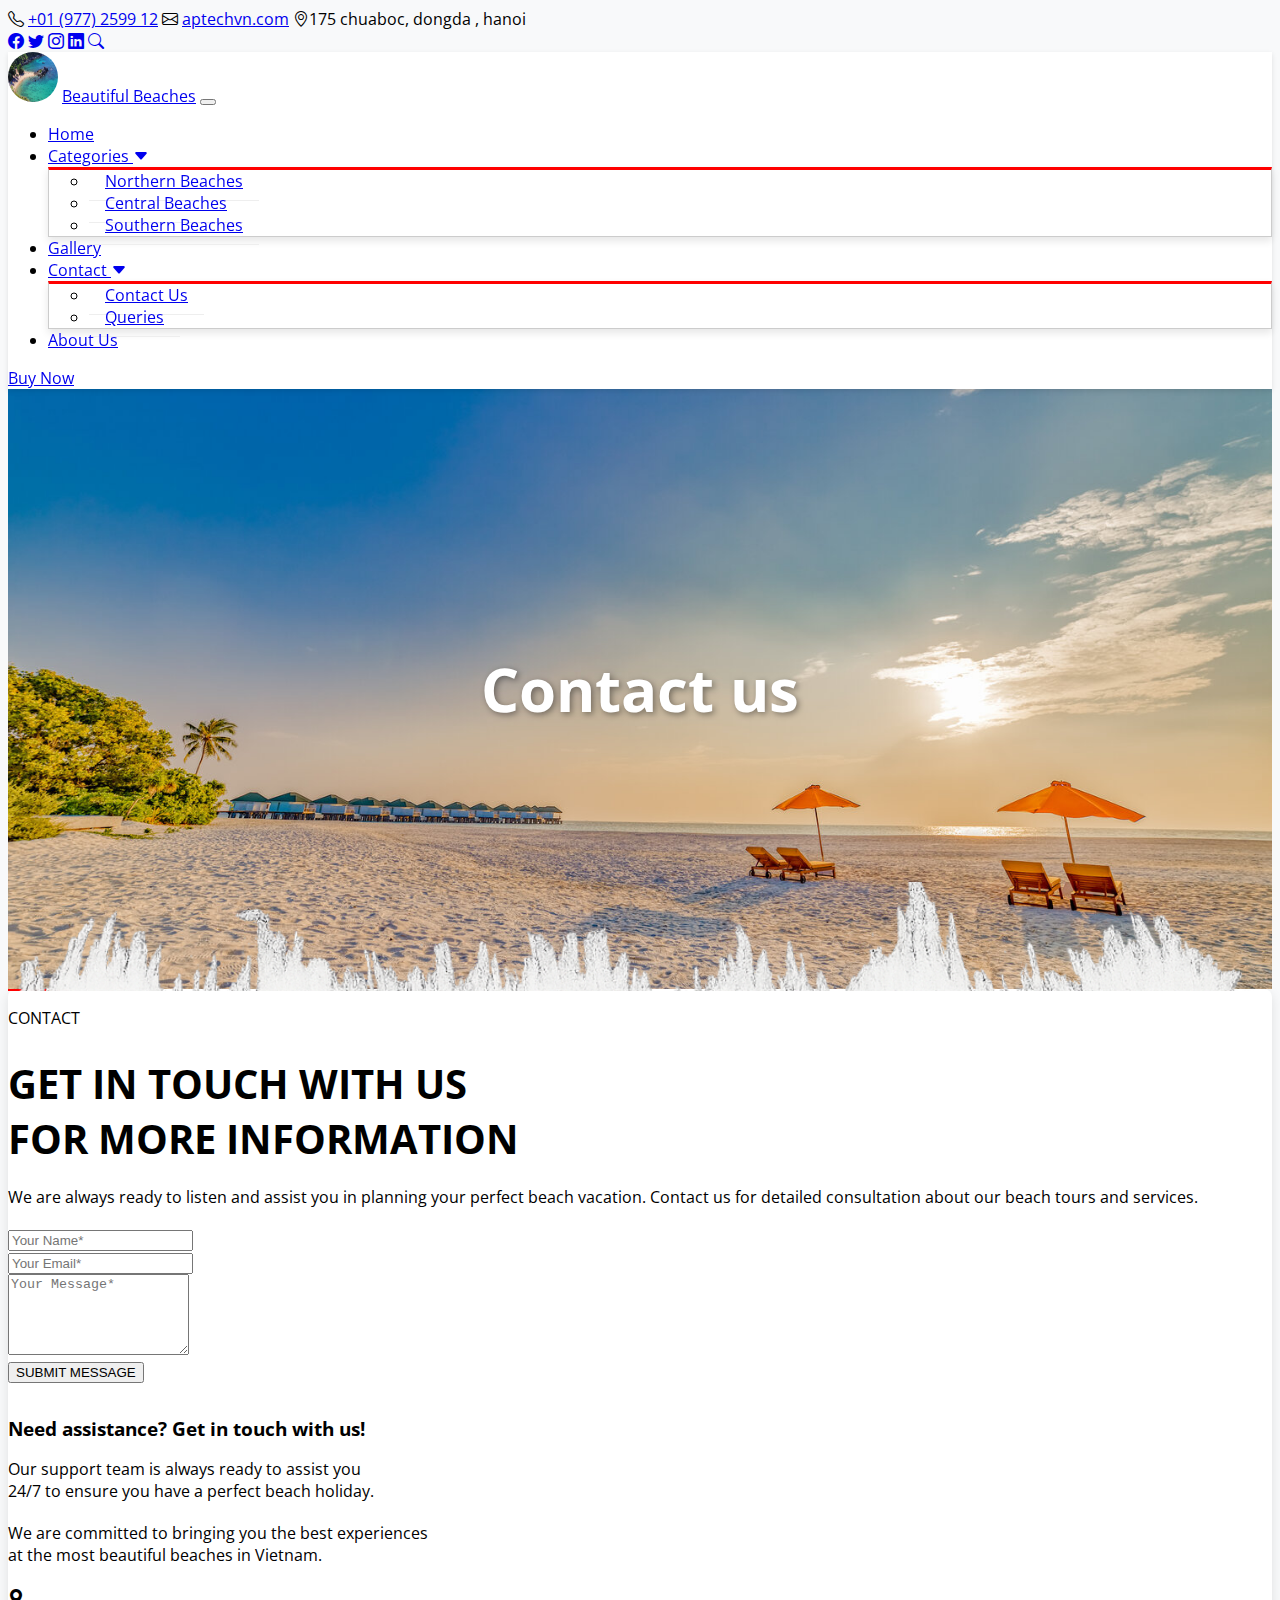
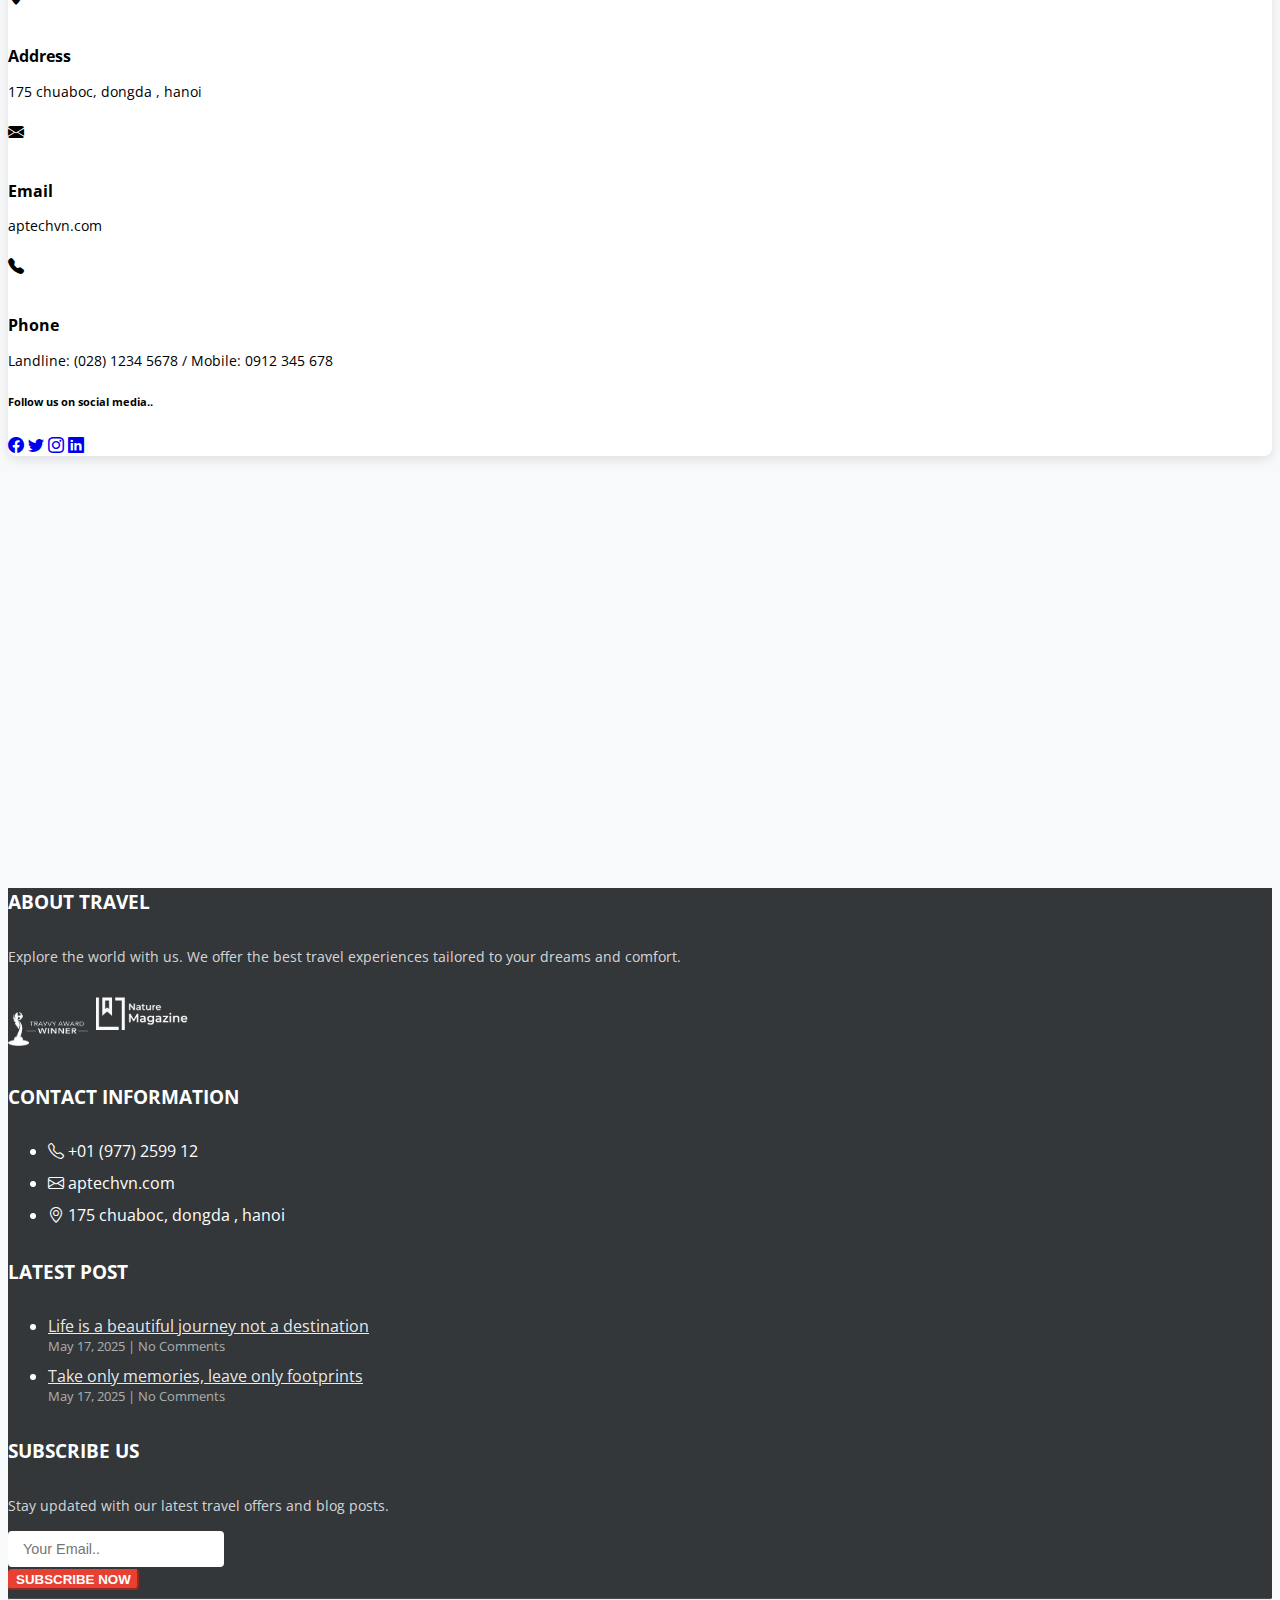
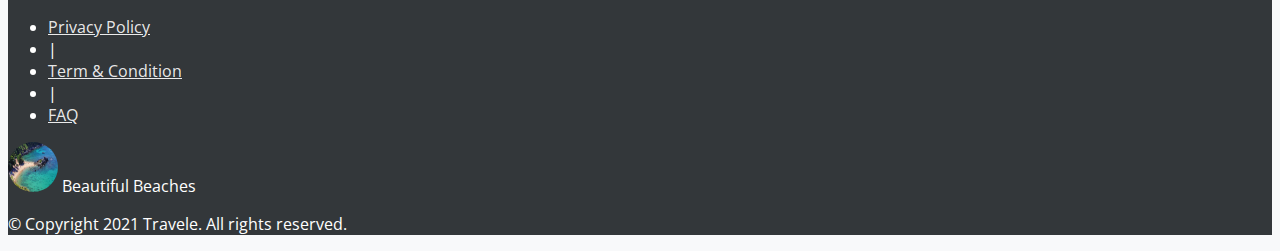
<file: Pages/Contact/contact.html>
<!DOCTYPE html>
<html lang="en">

<head>
    <meta charset="UTF-8">
    <meta name="viewport" content="width=device-width, initial-scale=1.0">
    <title>Contact Us</title>
    <link rel="preconnect" href="https://fonts.googleapis.com">
    <link rel="preconnect" href="https://fonts.gstatic.com" crossorigin>
    <link href="https://fonts.googleapis.com/css2?family=Open+Sans:ital,wght@0,300..800;1,300..800&display=swap"
        rel="stylesheet">
    <!-- Bootstrap CSS -->
    <link href="https://cdn.jsdelivr.net/npm/bootstrap@5.0.2/dist/css/bootstrap.min.css" rel="stylesheet"
        integrity="sha384-EVSTQN3/azprG1Anm3QDgpJLIm9Nao0Yz1ztcQTwFspd3yD65VohhpuuCOmLASjC" crossorigin="anonymous">
    <link rel="stylesheet" href="https://cdn.jsdelivr.net/npm/bootstrap-icons@1.10.5/font/bootstrap-icons.css">
    <link rel="stylesheet" href="/Pages/Contact/contact.css">
</head>

<body>
    <!-- Social media container -->
    <div class="container-fluid border-bottom">
        <div class="container">
            <div class="d-flex justify-content-between align-items-center py-2">
                <div class="d-flex align-items-center flex-wrap text-secondary gap-3">
                    <span><i class="bi bi-telephone me-1"></i> <a href="tel:+01977259912"
                            class="text-secondary text-decoration-none topbar-link">+01 (977) 2599 12</a></span>
                    <span><i class="bi bi-envelope me-1"></i> <a href="mailto:company@domain.com"
                            class="text-secondary text-decoration-none topbar-link">aptechvn.com</a></span>
                    <span><i class="bi bi-geo-alt me-1"></i>175 chuaboc, dongda , hanoi</span>
                </div>
                <div class="d-flex align-items-center">
                    <a href="#" class="text-dark me-3 fs-5 social-icon"><i class="bi bi-facebook"></i></a>
                    <a href="#" class="text-dark me-3 fs-5 social-icon"><i class="bi bi-twitter"></i></a>
                    <a href="#" class="text-dark me-3 fs-5 social-icon"><i class="bi bi-instagram"></i></a>
                    <a href="#" class="text-dark me-4 fs-5 social-icon"><i class="bi bi-linkedin"></i></a>
                    <span class="border-end me-3" style="height: 24px;"></span>
                    <a href="#" class="text-dark fs-5" id="searchBtn"><i class="bi bi-search"></i></a>
                </div>
            </div>
        </div>
    </div>
    <!-- Header container -->
    <nav class="navbar navbar-expand-lg navbar-light bg-light">
        <div class="container d-flex align-items-center justify-content-between">
            <!-- Phần 1: Logo + brand + toggler -->
            <div class="d-flex align-items-center">
                <img src="/assets/img1/logo_beach.jpg" alt="Logo" width="50" class="botron me-2" />
                <a class="navbar-brand fw-bold custom-hover me-3" href="#">Beautiful Beaches</a>
                <button class="navbar-toggler" type="button" data-bs-toggle="collapse" data-bs-target="#navbarNav">
                    <span class="navbar-toggler-icon"></span>
                </button>
            </div>

            <!-- Phần 2: Menu, đẩy ra giữa container -->
            <div class="collapse navbar-collapse mx-auto" id="navbarNav" style="flex: 0 1 auto;">
                <ul class="navbar-nav d-flex align-items-center gap-3 justify-content-center">
                    <li class="nav-item">
                        <a class="nav-link fw-bold nav-link-hover" href="/index/index.html">Home</a>
                    </li>
                    <li class="nav-item dropdown">
                        <a class="nav-link dropdown-toggle d-flex align-items-center justify-content-between fw-bold"
                            href="#" id="navDropdown" role="button" data-bs-toggle="dropdown" aria-expanded="false">
                            Categories
                            <i class="bi bi-caret-down-fill ms-1 dropdown-icon"></i>
                        </a>
                        <ul class="dropdown-menu border-top-red" aria-labelledby="navDropdown">
                            <li><a class="dropdown-item"
                                    href="/Pages/Explore/explore.html?region=Northern%20Vietnam">Northern Beaches</a>
                            </li>
                            <li><a class="dropdown-item"
                                    href="/Pages/Explore/explore.html?region=Central%20Vietnam">Central Beaches</a></li>
                            <li><a class="dropdown-item"
                                    href="/Pages/Explore/explore.html?region=Southern%20Vietnam">Southern Beaches</a>
                            </li>
                        </ul>
                    </li>
                    <li class="nav-item">
                        <a class="nav-link fw-bold nav-link-hover" href="/Pages/Gallery/gallery.html">Gallery</a>
                    </li>
                    <li class="nav-item dropdown">
                        <a class="nav-link dropdown-toggle d-flex align-items-center justify-content-between fw-bold"
                            href="#" id="contactDropdown" role="button" data-bs-toggle="dropdown" aria-expanded="false">
                            Contact
                            <i class="bi bi-caret-down-fill ms-1 dropdown-icon"></i>
                        </a>
                        <ul class="dropdown-menu border-top-red" aria-labelledby="contactDropdown">
                            <li><a class="dropdown-item" href="/Pages/Contact/contact.html">Contact Us</a></li>
                            <li><a class="dropdown-item" href="/Pages/Queries/queries.html">Queries</a></li>
                        </ul>
                    </li>
                    <li class="nav-item">
                        <a class="nav-link fw-bold nav-link-hover" href="/Pages/About/about.html">About Us</a>
                    </li>
                </ul>
            </div>

            <!-- Phần 3: nút Buy Now -->
            <div>
                <a href="/Pages/Explore/explore.html" class="btn btn-danger fw-bold">Buy Now</a>
            </div>
        </div>
    </nav>
    <!-- banner contact -->
    <section class="contact-banner mb-5">
        <div class="overlay">
            <h1 id="banner-title">Contact us</h1>
        </div>
        <img src="/assets/img1/aa.png" alt="" class="brush-bottom" />
    </section>


    <!-- Main 1 content -->
    <main class="contact-section py-5">
        <div class="container">
            <div class="row">
                <!-- Left Section -->
                <div class="col-md-6">
                    <div class="d-flex align-items-center mb-4">
                        <div style="width: 60px; height: 2px; background-color: red; margin-right: 10px;"></div>
                        <p class="text-danger fw-bold">CONTACT</p>
                    </div>
                    <h1 class="fw-bold">GET IN TOUCH WITH US</br> FOR MORE INFORMATION</h1>
                    <p class="text-muted small">
                        We are always ready to listen and assist you in planning your perfect beach vacation.
                        Contact us for detailed consultation about our beach tours and services.
                    </p>
                    <form>
                        <div class="mb-3">
                            <input type="text" class="form-control" placeholder="Your Name*" required>
                        </div>
                        <div class="mb-3">
                            <input type="email" class="form-control" placeholder="Your Email*" required>
                        </div>
                        <div class="mb-3">
                            <textarea class="form-control" rows="5" placeholder="Your Message*" required></textarea>
                        </div>
                        <button type="submit" class="btn btn-danger w-20">SUBMIT MESSAGE</button>
                    </form>
                </div>

                <!-- Right Section -->
                <div class="col-md-6 p-5">
                    <h5 class="fw-bold">Need assistance? Get in touch with us!</h5>
                    <p class="text-muted small">
                        Our support team is always ready to assist you</br>
                        24/7 to ensure you have a perfect beach holiday.
                    </p>
                    <p class="text-muted small">
                        We are committed to bringing you the best experiences</br>
                        at the most beautiful beaches in Vietnam.
                    </p>
                    <div class="contact-info">
                        <div class="d-flex align-items-center mb-3">
                            <i class="bi bi-geo-alt-fill text-primary fs-4 me-3"></i>
                            <div>
                                <h6 class="fw-bold">Address</h6>
                                <p class="text-muted m-0"> 175 chuaboc, dongda , hanoi</p>
                            </div>
                        </div>
                        <div class="d-flex align-items-center mb-3">
                            <i class="bi bi-envelope-fill text-primary fs-4 me-3"></i>
                            <div>
                                <h6 class="fw-bold">Email</h6>
                                <p class="text-muted m-0">aptechvn.com</p>
                            </div>
                        </div>
                        <div class="d-flex align-items-center">
                            <i class="bi bi-telephone-fill text-primary fs-4 me-3"></i>
                            <div>
                                <h6 class="fw-bold">Phone</h6>
                                <p class="text-muted m-0">Landline: (028) 1234 5678 / Mobile: 0912 345 678</p>
                            </div>
                        </div>
                    </div>
                    <h6 class="fw-bold mt-4">Follow us on social media..</h6>
                    <div class="social-icons">
                        <a href="#" class="text-danger me-3"><i class="bi bi-facebook fs-4"></i></a>
                        <a href="#" class="text-danger me-3"><i class="bi bi-twitter fs-4"></i></a>
                        <a href="#" class="text-danger me-3"><i class="bi bi-instagram fs-4"></i></a>
                        <a href="#" class="text-danger"><i class="bi bi-linkedin fs-4"></i></a>
                    </div>
                </div>
            </div>
        </div>
    </main>

    <!-- Map Section -->
    <section id="contact">
        <!-- Google Map Embed -->
        <div class="map-container rounded shadow" style="overflow:hidden; height:400px;">
            <iframe
                src="https://www.google.com/maps/embed?pb=!1m18!1m12!1m3!1d19805.71280111444!2d-0.1363986!3d51.501364!2m3!1f0!2f0!3f0!3m2!1i1024!2i768!4f13.1!3m3!1m2!1s0x487604a2be6aa1ff%3A0xd4e70f3ea220f3f9!2sRiverside%20Building%2C%20County%20Hall!5e0!3m2!1sen!2suk!4v1716270139646!5m2!1sen!2suk"
                width="100%" height="100%" style="border:0;" allowfullscreen="" loading="lazy"
                referrerpolicy="no-referrer-when-downgrade">
            </iframe>
        </div>
    </section>



    <!-- Footer container -->
    <footer class="footer-section py-5">
        <div class="container">
            <div class="row">
                <!-- About Travel -->
                <div class="col-md-3 mb-4 mb-md-0">
                    <h5 class="footer-title">ABOUT TRAVEL</h5>
                    <p class="footer-text">
                        Explore the world with us. We offer the best travel experiences tailored to your dreams and
                        comfort.
                    </p>
                    <div class="footer-badges d-flex gap-3">
                        <img src="/assets/img1/logo_footer1.png" alt="Travvy Award" class="img-fluid"
                            style="max-width: 80px;">
                        <img src="/assets/img1/logo_footer2.png" alt="Nature Magazine" class="img-fluid"
                            style="max-width: 100px;">
                    </div>
                </div>

                <!-- Contact Information -->
                <div class="col-md-3 mb-4 mb-md-0">
                    <h5 class="footer-title">CONTACT INFORMATION</h5>
                    <ul class="list-unstyled footer-contact-list">
                        <li><i class="bi bi-telephone me-2"></i> +01 (977) 2599 12</li>
                        <li><i class="bi bi-envelope me-2"></i> aptechvn.com</li>
                        <li><i class="bi bi-geo-alt me-2"></i> 175 chuaboc, dongda , hanoi</li>
                    </ul>
                </div>

                <!-- Latest Post -->
                <div class="col-md-3 mb-4 mb-md-0">
                    <h5 class="footer-title">LATEST POST</h5>
                    <ul class="list-unstyled footer-latest-post">
                        <li>
                            <a href="#" class="text-white text-decoration-none">Life is a beautiful journey not a
                                destination</a>
                            <div class="small text-muted">May 17, 2025 | No Comments</div>
                        </li>
                        <li>
                            <a href="#" class="text-white text-decoration-none">Take only memories, leave only
                                footprints</a>
                            <div class="small text-muted">May 17, 2025 | No Comments</div>
                        </li>
                    </ul>
                </div>

                <!-- Subscribe Us -->
                <div class="col-md-3">
                    <h5 class="footer-title">SUBSCRIBE US</h5>
                    <p class="footer-text">
                        Stay updated with our latest travel offers and blog posts.
                    </p>
                    <form class="footer-subscribe-form">
                        <div class="input-group mb-3">
                            <input type="email" class="form-control" placeholder="Your Email.."
                                aria-label="Your Email..">
                        </div>
                        <button class="btn btn-subscribe w-100" type="submit">SUBSCRIBE NOW</button>
                    </form>
                </div>
            </div>

            <hr class="footer-divider my-4">

            <!-- Bottom Bar -->
            <div class="d-flex justify-content-between">
                <div class="col-md-4">
                    <ul class="list-inline footer-links m-0">
                        <li class="list-inline-item"><a href="#" class="text-white text-decoration-none">Privacy
                                Policy</a>
                        </li>
                        <li class="list-inline-item">|</li>
                        <li class="list-inline-item"><a href="#" class="text-white text-decoration-none">Term &
                                Condition</a></li>
                        <li class="list-inline-item">|</li>
                        <li class="list-inline-item"><a href="#" class="text-white text-decoration-none">FAQ</a></li>
                    </ul>
                </div>
                <div class="col-md-4 text-center mt-3 mt-md-0">
                    <span class="text-white me-3 fw-bold"><img src="/assets/img1/logo_beach.jpg" alt="Travele"
                            width="50" class="botron me-2"> Beautiful Beaches</span>
                </div>
                <p class="text-white">&copy; Copyright 2021 Travele. All rights reserved.</p>
            </div>
        </div>
    </footer>


    <script src="/Pages/Contact/contact.js"></script>
    <script src="https://cdn.jsdelivr.net/npm/bootstrap@5.0.2/dist/js/bootstrap.bundle.min.js"
        integrity="sha384-MrcW6ZMFYlzcLA8Nl+NtUVF0sA7MsXsP1UyJoMp4YLEuNSfAP+JcXn/tWtIaxVXM"
        crossorigin="anonymous"></script>

</body>

</html>
</file>
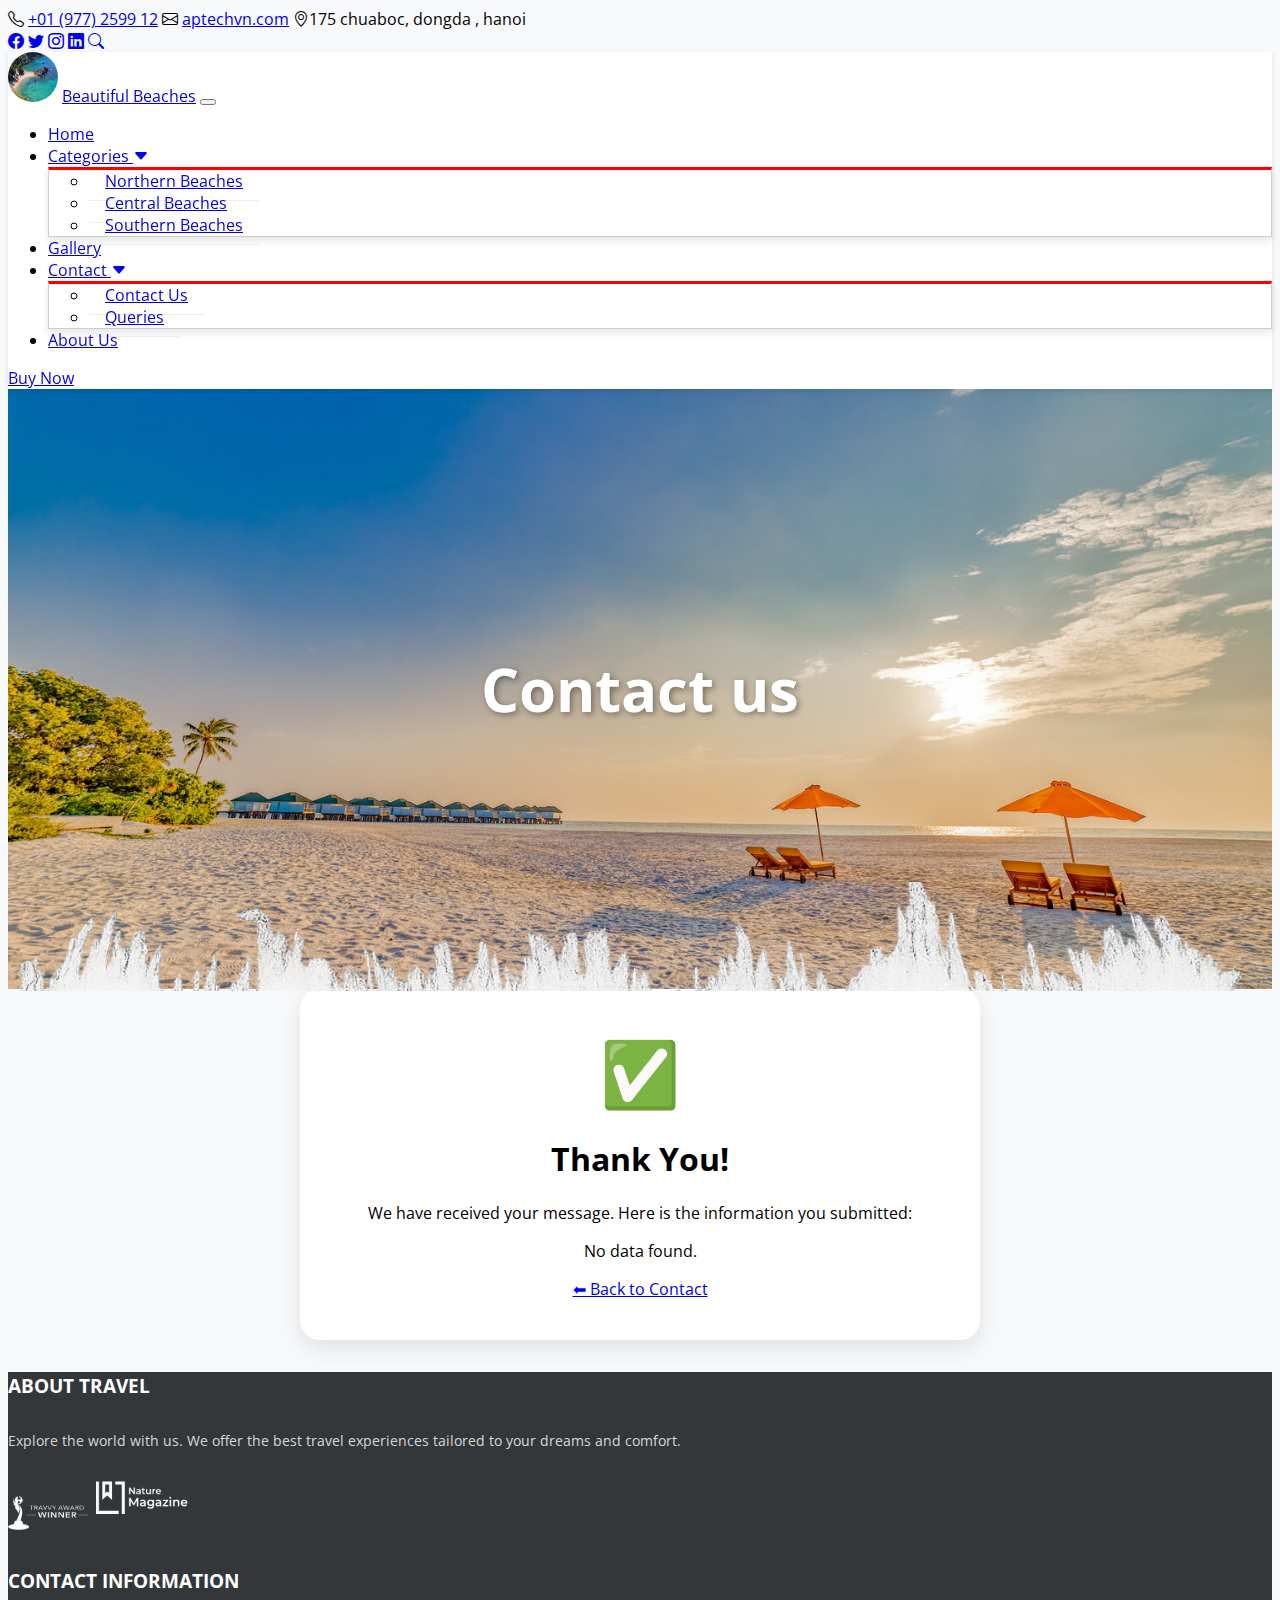
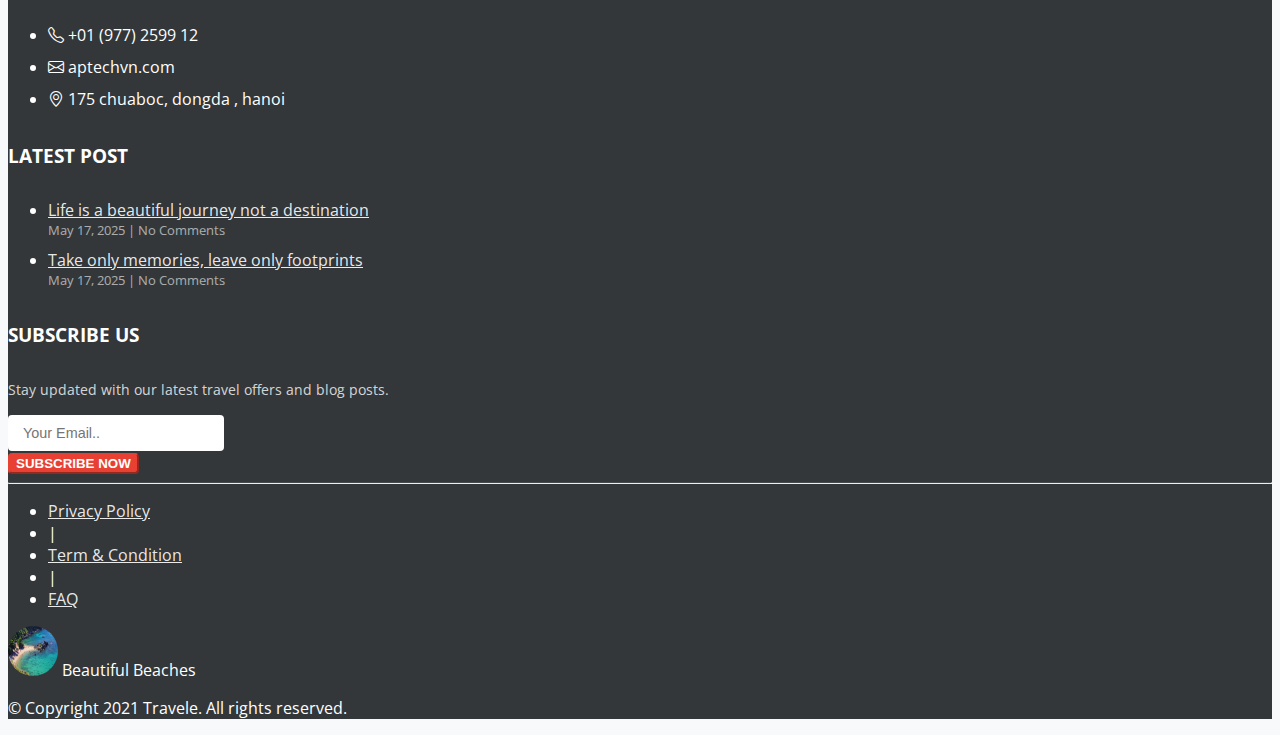
<file: Pages/Contact/thanks.html>
<!DOCTYPE html>
<html lang="en">

<head>
    <meta charset="UTF-8">
    <meta name="viewport" content="width=device-width, initial-scale=1.0">
    <title>About Us</title>
    <link rel="preconnect" href="https://fonts.googleapis.com">
    <link rel="preconnect" href="https://fonts.gstatic.com" crossorigin>
    <link href="https://fonts.googleapis.com/css2?family=Open+Sans:ital,wght@0,300..800;1,300..800&display=swap"
        rel="stylesheet">
    <!-- Bootstrap CSS -->
    <link href="https://cdn.jsdelivr.net/npm/bootstrap@5.0.2/dist/css/bootstrap.min.css" rel="stylesheet"
        integrity="sha384-EVSTQN3/azprG1Anm3QDgpJLIm9Nao0Yz1ztcQTwFspd3yD65VohhpuuCOmLASjC" crossorigin="anonymous">
    <link rel="stylesheet" href="https://cdn.jsdelivr.net/npm/bootstrap-icons@1.10.5/font/bootstrap-icons.css">
    <link rel="stylesheet" href="/Pages/Contact/contact.css">
    <link rel="stylesheet" href="/Pages/Contact/thanks.css">

</head>

<body>
    <!-- Social media container -->
    <div class="container-fluid border-bottom">
        <div class="container">
            <div class="d-flex justify-content-between align-items-center py-2">
                <div class="d-flex align-items-center flex-wrap text-secondary gap-3">
                    <span><i class="bi bi-telephone me-1"></i> <a href="tel:+01977259912"
                            class="text-secondary text-decoration-none topbar-link">+01 (977) 2599 12</a></span>
                    <span><i class="bi bi-envelope me-1"></i> <a href="mailto:company@domain.com"
                            class="text-secondary text-decoration-none topbar-link">aptechvn.com</a></span>
                    <span><i class="bi bi-geo-alt me-1"></i>175 chuaboc, dongda , hanoi</span>
                </div>
                <div class="d-flex align-items-center">
                    <a href="#" class="text-dark me-3 fs-5 social-icon"><i class="bi bi-facebook"></i></a>
                    <a href="#" class="text-dark me-3 fs-5 social-icon"><i class="bi bi-twitter"></i></a>
                    <a href="#" class="text-dark me-3 fs-5 social-icon"><i class="bi bi-instagram"></i></a>
                    <a href="#" class="text-dark me-4 fs-5 social-icon"><i class="bi bi-linkedin"></i></a>
                    <span class="border-end me-3" style="height: 24px;"></span>
                    <a href="#" class="text-dark fs-5" id="searchBtn"><i class="bi bi-search"></i></a>
                </div>
            </div>
        </div>
    </div>
    <!-- Header container -->
    <nav class="navbar navbar-expand-lg navbar-light bg-light">
        <div class="container d-flex align-items-center justify-content-between">
            <!-- Phần 1: Logo + brand + toggler -->
            <div class="d-flex align-items-center">
                <img src="/assets/img1/logo_beach.jpg" alt="Logo" width="50" class="botron me-2" />
                <a class="navbar-brand fw-bold custom-hover me-3" href="#">Beautiful Beaches</a>
                <button class="navbar-toggler" type="button" data-bs-toggle="collapse" data-bs-target="#navbarNav">
                    <span class="navbar-toggler-icon"></span>
                </button>
            </div>

            <!-- Phần 2: Menu, đẩy ra giữa container -->
            <div class="collapse navbar-collapse mx-auto" id="navbarNav" style="flex: 0 1 auto;">
                <ul class="navbar-nav d-flex align-items-center gap-3 justify-content-center">
                    <li class="nav-item">
                        <a class="nav-link fw-bold nav-link-hover" href="/index/index.html">Home</a>
                    </li>
                    <li class="nav-item dropdown">
                        <a class="nav-link dropdown-toggle d-flex align-items-center justify-content-between fw-bold"
                            href="#" id="navDropdown" role="button" data-bs-toggle="dropdown" aria-expanded="false">
                            Categories
                            <i class="bi bi-caret-down-fill ms-1 dropdown-icon"></i>
                        </a>
                        <ul class="dropdown-menu border-top-red" aria-labelledby="navDropdown">
                            <li><a class="dropdown-item"
                                    href="/Pages/Explore/explore.html?region=Northern%20Vietnam">Northern Beaches</a>
                            </li>
                            <li><a class="dropdown-item"
                                    href="/Pages/Explore/explore.html?region=Central%20Vietnam">Central Beaches</a></li>
                            <li><a class="dropdown-item"
                                    href="/Pages/Explore/explore.html?region=Southern%20Vietnam">Southern Beaches</a>
                            </li>
                        </ul>
                    </li>
                    <li class="nav-item">
                        <a class="nav-link fw-bold nav-link-hover" href="/Pages/Gallery/gallery.html">Gallery</a>
                    </li>
                    <li class="nav-item dropdown">
                        <a class="nav-link dropdown-toggle d-flex align-items-center justify-content-between fw-bold"
                            href="#" id="contactDropdown" role="button" data-bs-toggle="dropdown" aria-expanded="false">
                            Contact
                            <i class="bi bi-caret-down-fill ms-1 dropdown-icon"></i>
                        </a>
                        <ul class="dropdown-menu border-top-red" aria-labelledby="contactDropdown">
                            <li><a class="dropdown-item" href="/Pages/Contact/contact.html">Contact Us</a></li>
                            <li><a class="dropdown-item" href="/Pages/Queries/queries.html">Queries</a></li>
                        </ul>
                    </li>
                    <li class="nav-item">
                        <a class="nav-link fw-bold nav-link-hover" href="/Pages/About/about.html">About Us</a>
                    </li>
                </ul>
            </div>

            <!-- Phần 3: nút Buy Now -->
            <div>
                <a href="/Pages/Explore/explore.html" class="btn btn-danger fw-bold">Buy Now</a>
            </div>
        </div>
    </nav>


    <!-- banner contact -->
    <section class="contact-banner mb-5">
        <div class="overlay">
            <h1>Contact us</h1>
        </div>
        <img src="/assets/img1/aa.png" alt="" class="brush-bottom" />
    </section>

    <div class="container py-5">
        <div class="thank-you-box">
            <div class="thank-you-icon mb-3">
                ✅
            </div>
            <h1 class="mb-3">Thank You!</h1>
            <p class="lead">We have received your message. Here is the information you submitted:</p>
            <div id="contact-info" class="text-start mt-4"></div>
            <a href="/Pages/Contact/contact.html" class="btn btn-outline-primary btn-back">⬅ Back to Contact</a>
        </div>
    </div>


    <!-- Footer container -->
    <footer class="footer-section py-5">

        <div class="container">
            <div class="row">
                <!-- About Travel -->
                <div class="col-md-3 mb-4 mb-md-0">
                    <h5 class="footer-title">ABOUT TRAVEL</h5>
                    <p class="footer-text">
                        Explore the world with us. We offer the best travel experiences tailored to your dreams and
                        comfort.
                    </p>
                    <div class="footer-badges d-flex gap-3">
                        <img src="/assets/img1/logo_footer1.png" alt="Travvy Award" class="img-fluid"
                            style="max-width: 80px;">
                        <img src="/assets/img1/logo_footer2.png" alt="Nature Magazine" class="img-fluid"
                            style="max-width: 100px;">
                    </div>
                </div>

                <!-- Contact Information -->
                <div class="col-md-3 mb-4 mb-md-0">
                    <h5 class="footer-title">CONTACT INFORMATION</h5>
                    <ul class="list-unstyled footer-contact-list">
                        <li><i class="bi bi-telephone me-2"></i> +01 (977) 2599 12</li>
                        <li><i class="bi bi-envelope me-2"></i> aptechvn.com</li>
                        <li><i class="bi bi-geo-alt me-2"></i> 175 chuaboc, dongda , hanoi</li>
                    </ul>
                </div>

                <!-- Latest Post -->
                <div class="col-md-3 mb-4 mb-md-0">
                    <h5 class="footer-title">LATEST POST</h5>
                    <ul class="list-unstyled footer-latest-post">
                        <li>
                            <a href="#" class="text-white text-decoration-none">Life is a beautiful journey not a
                                destination</a>
                            <div class="small text-muted">May 17, 2025 | No Comments</div>
                        </li>
                        <li>
                            <a href="#" class="text-white text-decoration-none">Take only memories, leave only
                                footprints</a>
                            <div class="small text-muted">May 17, 2025 | No Comments</div>
                        </li>
                    </ul>
                </div>

                <!-- Subscribe Us -->
                <div class="col-md-3">
                    <h5 class="footer-title">SUBSCRIBE US</h5>
                    <p class="footer-text">
                        Stay updated with our latest travel offers and blog posts.
                    </p>
                    <form class="footer-subscribe-form">
                        <div class="input-group mb-3">
                            <input type="email" class="form-control" placeholder="Your Email.."
                                aria-label="Your Email..">
                        </div>
                        <button class="btn btn-subscribe w-100" type="submit">SUBSCRIBE NOW</button>
                    </form>
                </div>
            </div>

            <hr class="footer-divider my-4">

            <!-- Bottom Bar -->
            <div class="d-flex justify-content-between">
                <div class="col-md-4">
                    <ul class="list-inline footer-links m-0">
                        <li class="list-inline-item"><a href="#" class="text-white text-decoration-none">Privacy
                                Policy</a>
                        </li>
                        <li class="list-inline-item">|</li>
                        <li class="list-inline-item"><a href="#" class="text-white text-decoration-none">Term &
                                Condition</a></li>
                        <li class="list-inline-item">|</li>
                        <li class="list-inline-item"><a href="#" class="text-white text-decoration-none">FAQ</a></li>
                    </ul>
                </div>
                <div class="col-md-4 text-center mt-3 mt-md-0">
                    <span class="text-white me-3 fw-bold"><img src="/assets/img1/logo_beach.jpg" alt="Travele"
                            width="50" class="botron me-2"> Beautiful Beaches</span>
                </div>
                <p class="text-white">&copy; Copyright 2021 Travele. All rights reserved.</p>
            </div>
        </div>
    </footer>


    <script src="/Pages/Contact/contact.js"></script>
    <script src="https://cdn.jsdelivr.net/npm/bootstrap@5.0.2/dist/js/bootstrap.bundle.min.js"
        integrity="sha384-MrcW6ZMFYlzcLA8Nl+NtUVF0sA7MsXsP1UyJoMp4YLEuNSfAP+JcXn/tWtIaxVXM"
        crossorigin="anonymous"></script>
    <script>
        // Lấy dữ liệu từ localStorage
        const contactData = JSON.parse(localStorage.getItem('contactData'));

        // Render dữ liệu ra trang
        if (contactData) {
            document.getElementById('contact-info').innerHTML = `
                <p><strong>Name:</strong> ${contactData.name}</p>
                <p><strong>Email:</strong> ${contactData.email}</p>
                <p><strong>Message:</strong> ${contactData.message}</p>
            `;
        } else {
            document.getElementById('contact-info').innerHTML = '<p>No data found.</p>';
        }
    </script>
</body>

</html>
</file>
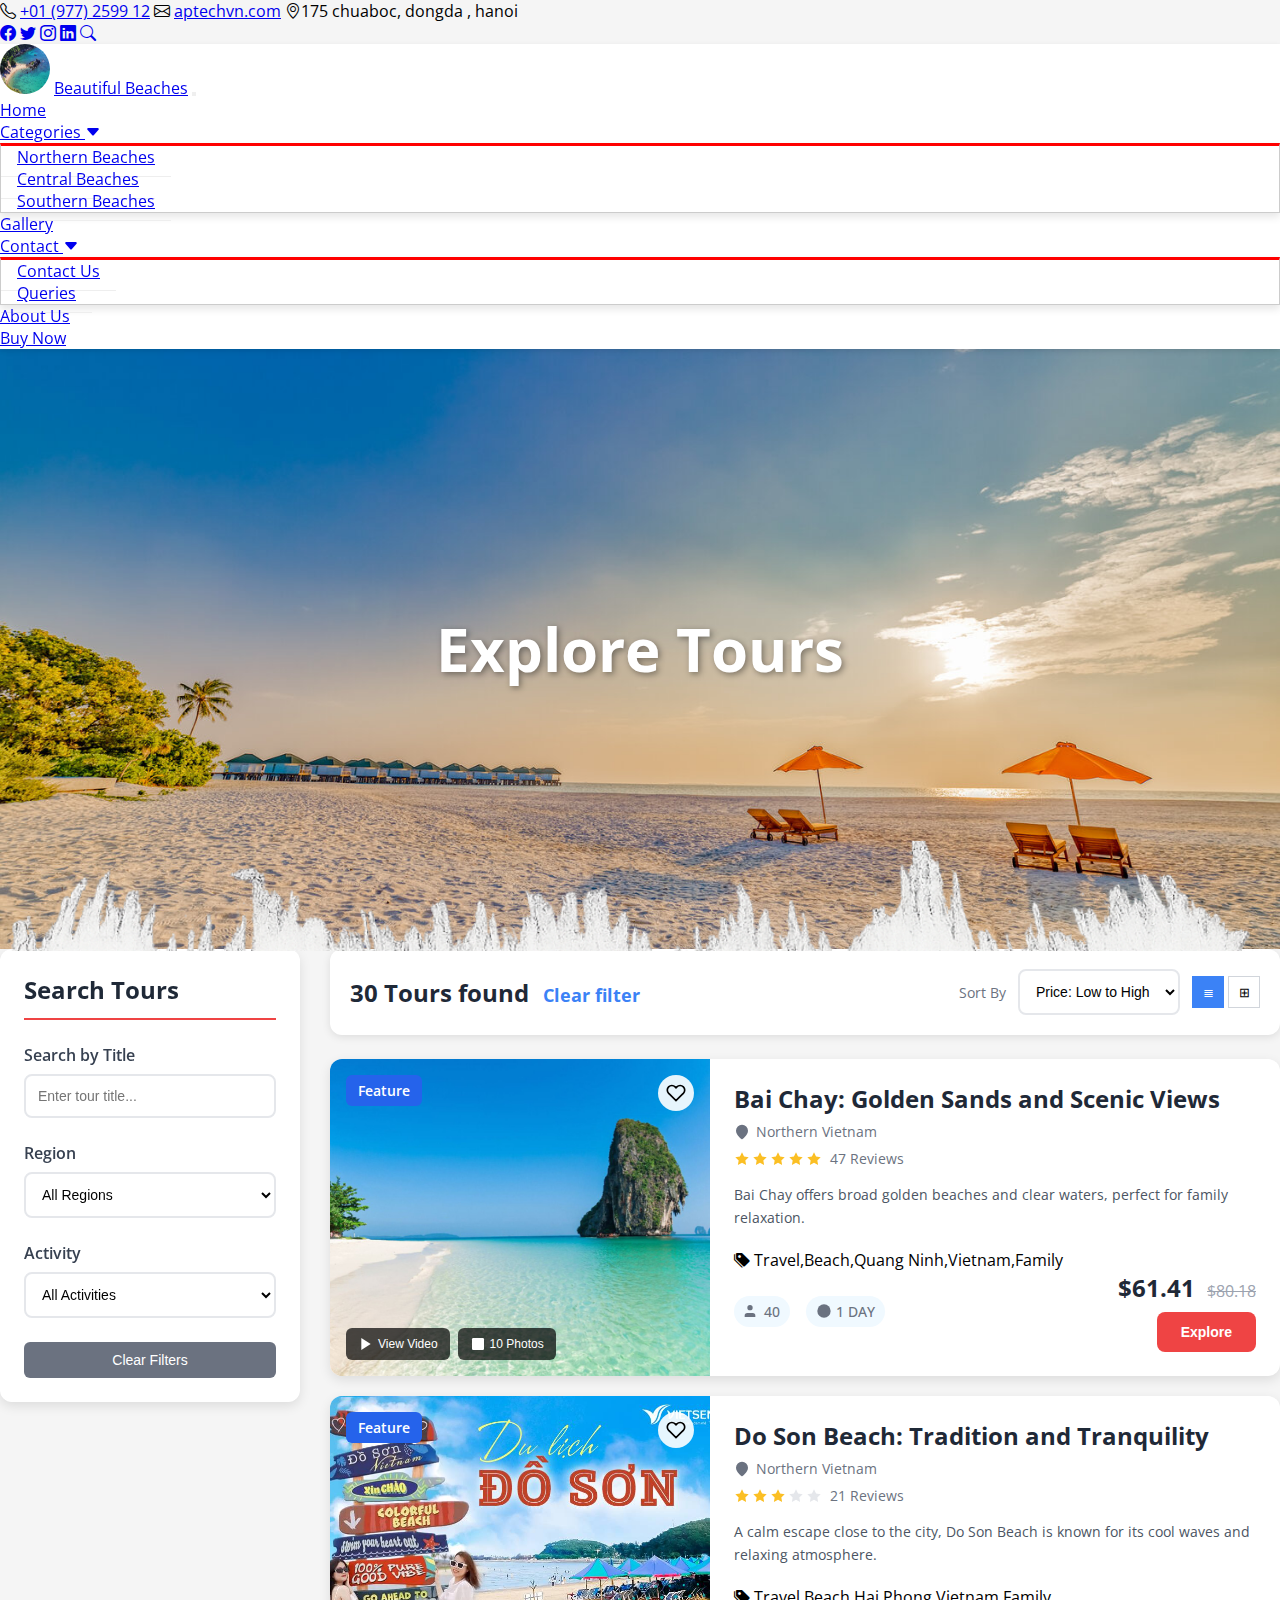
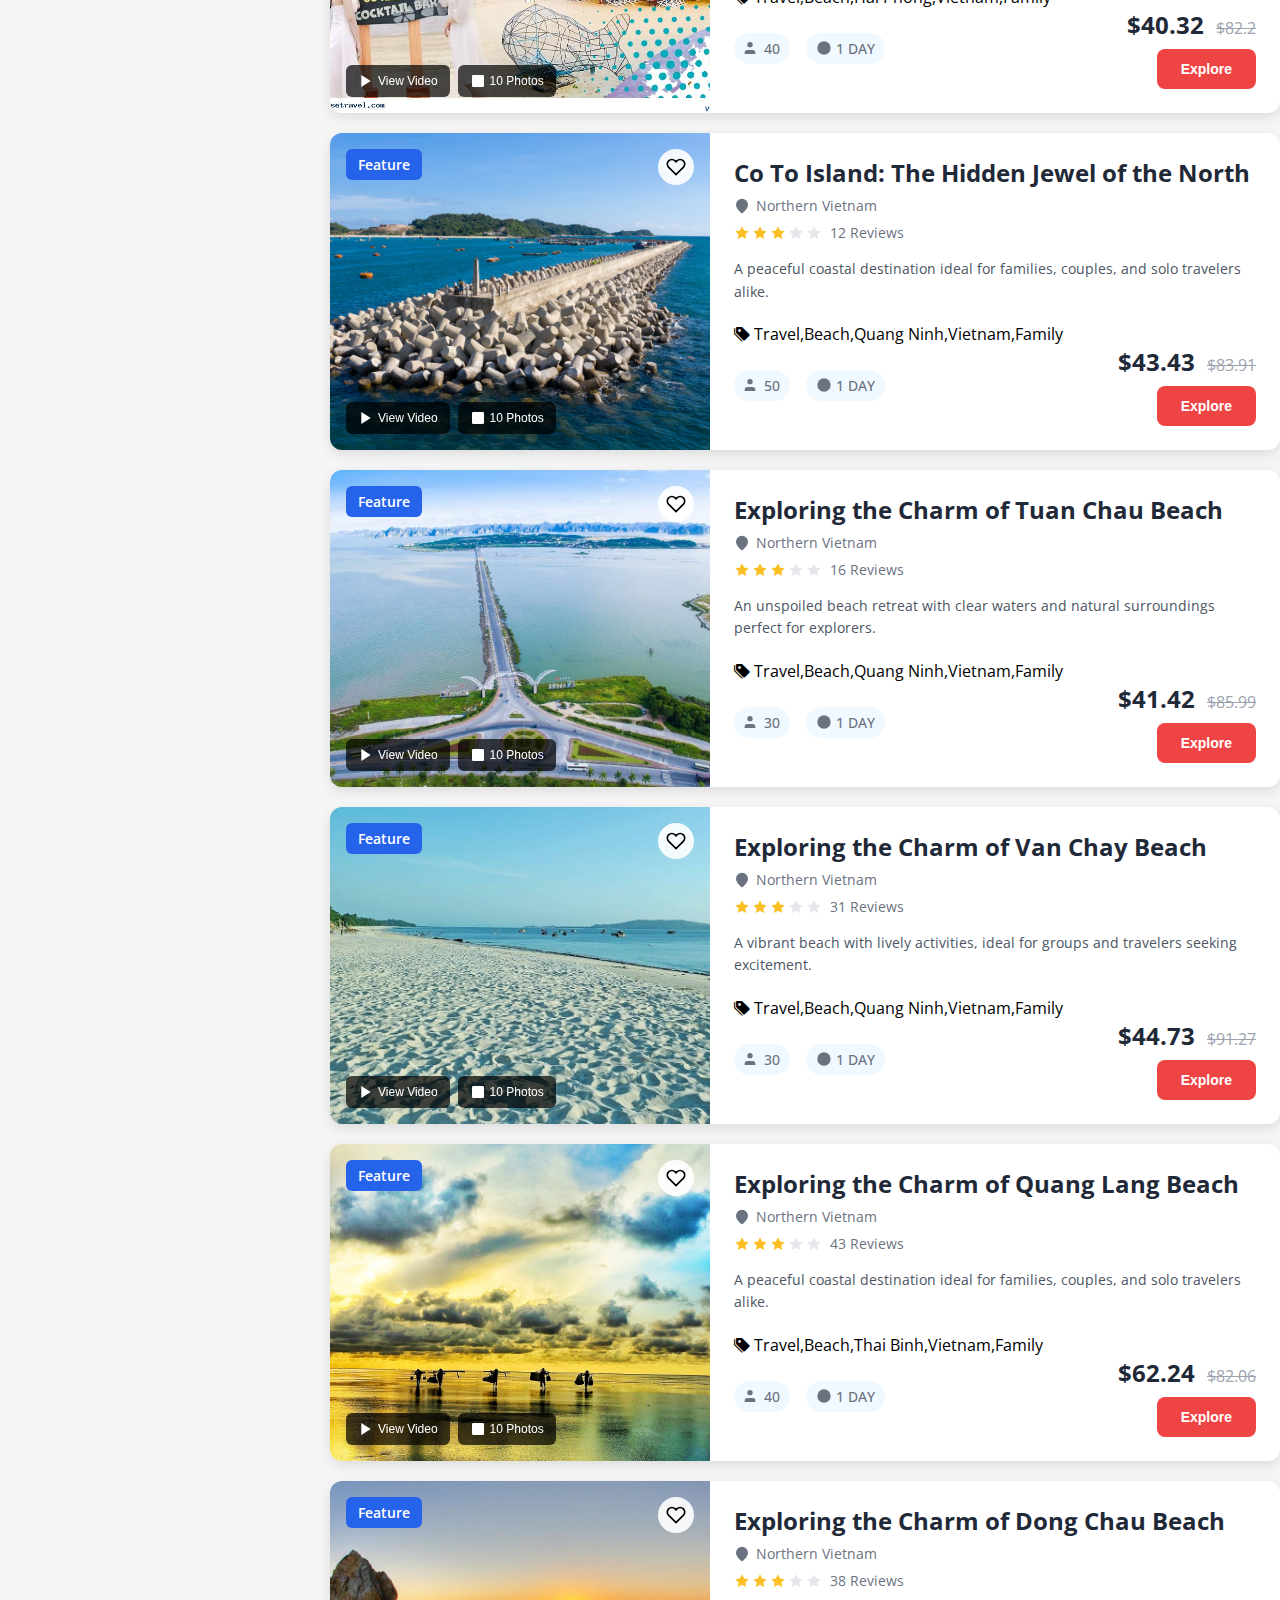
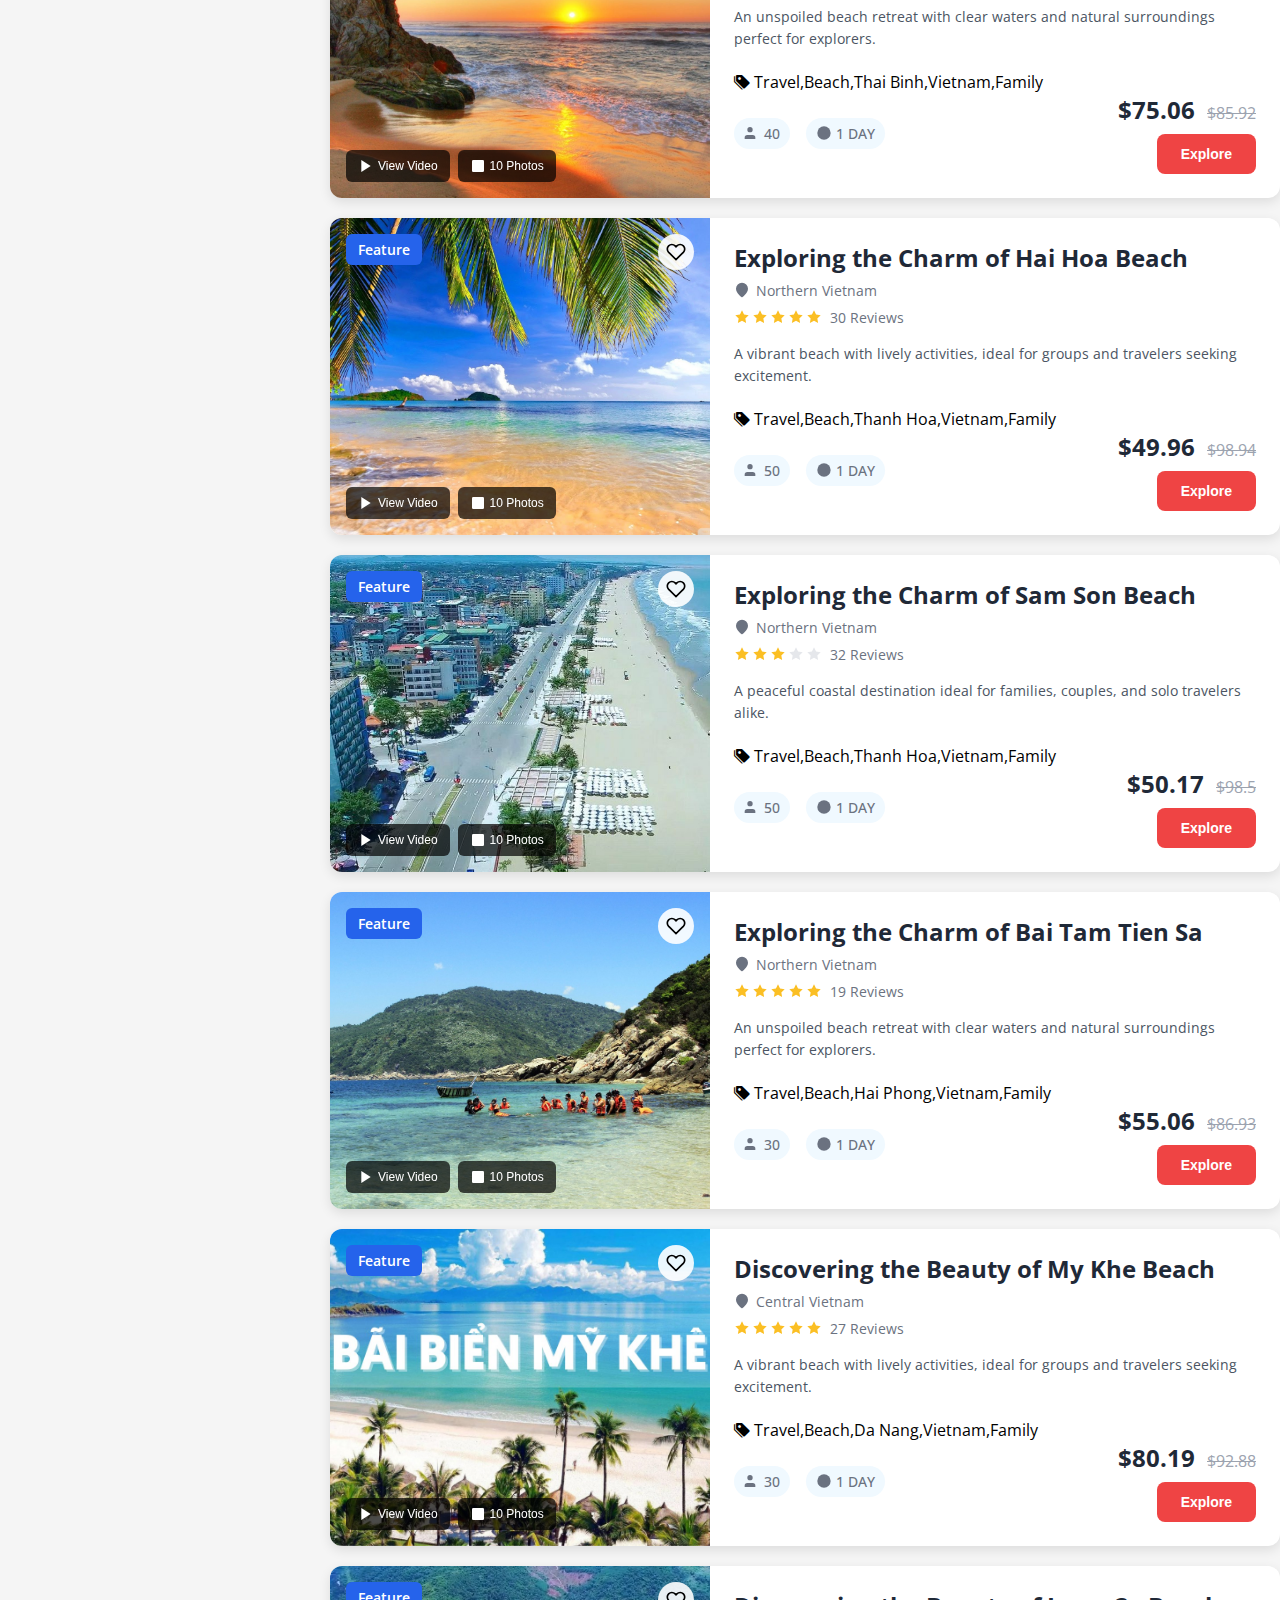
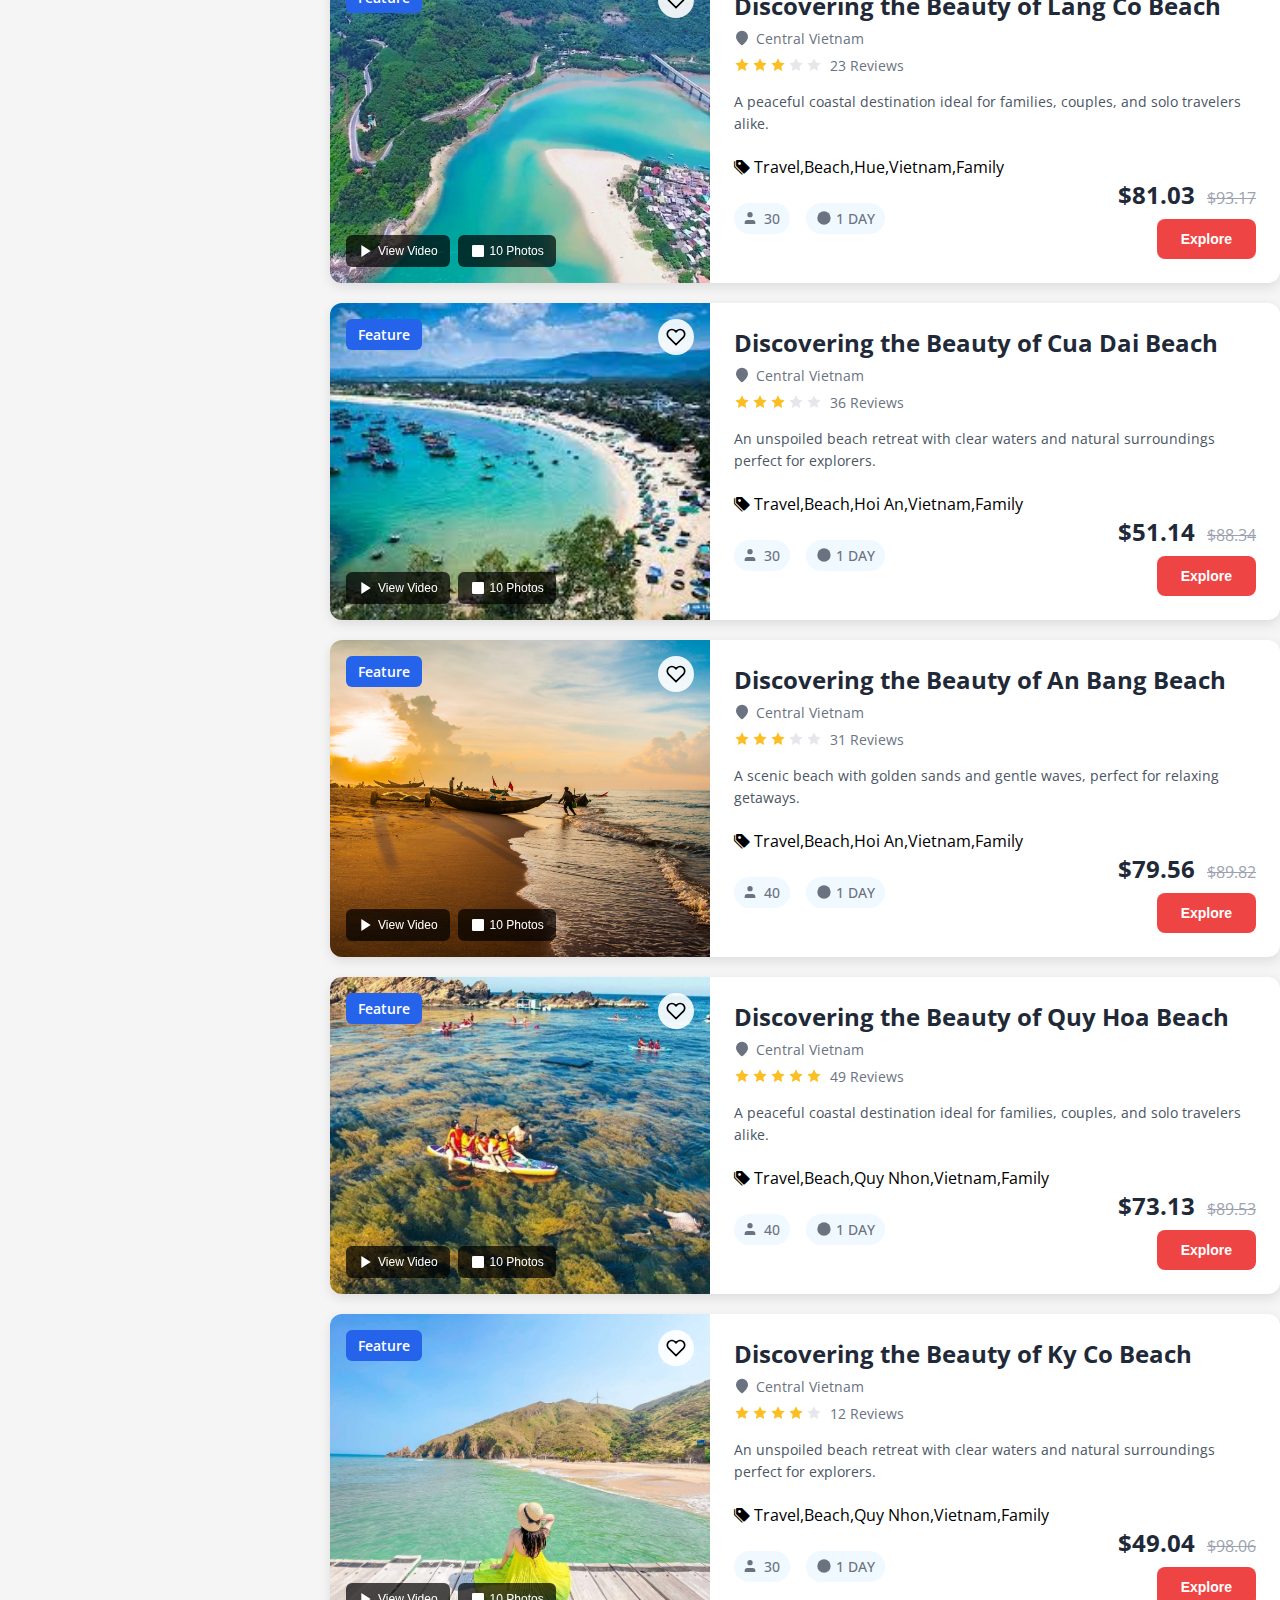
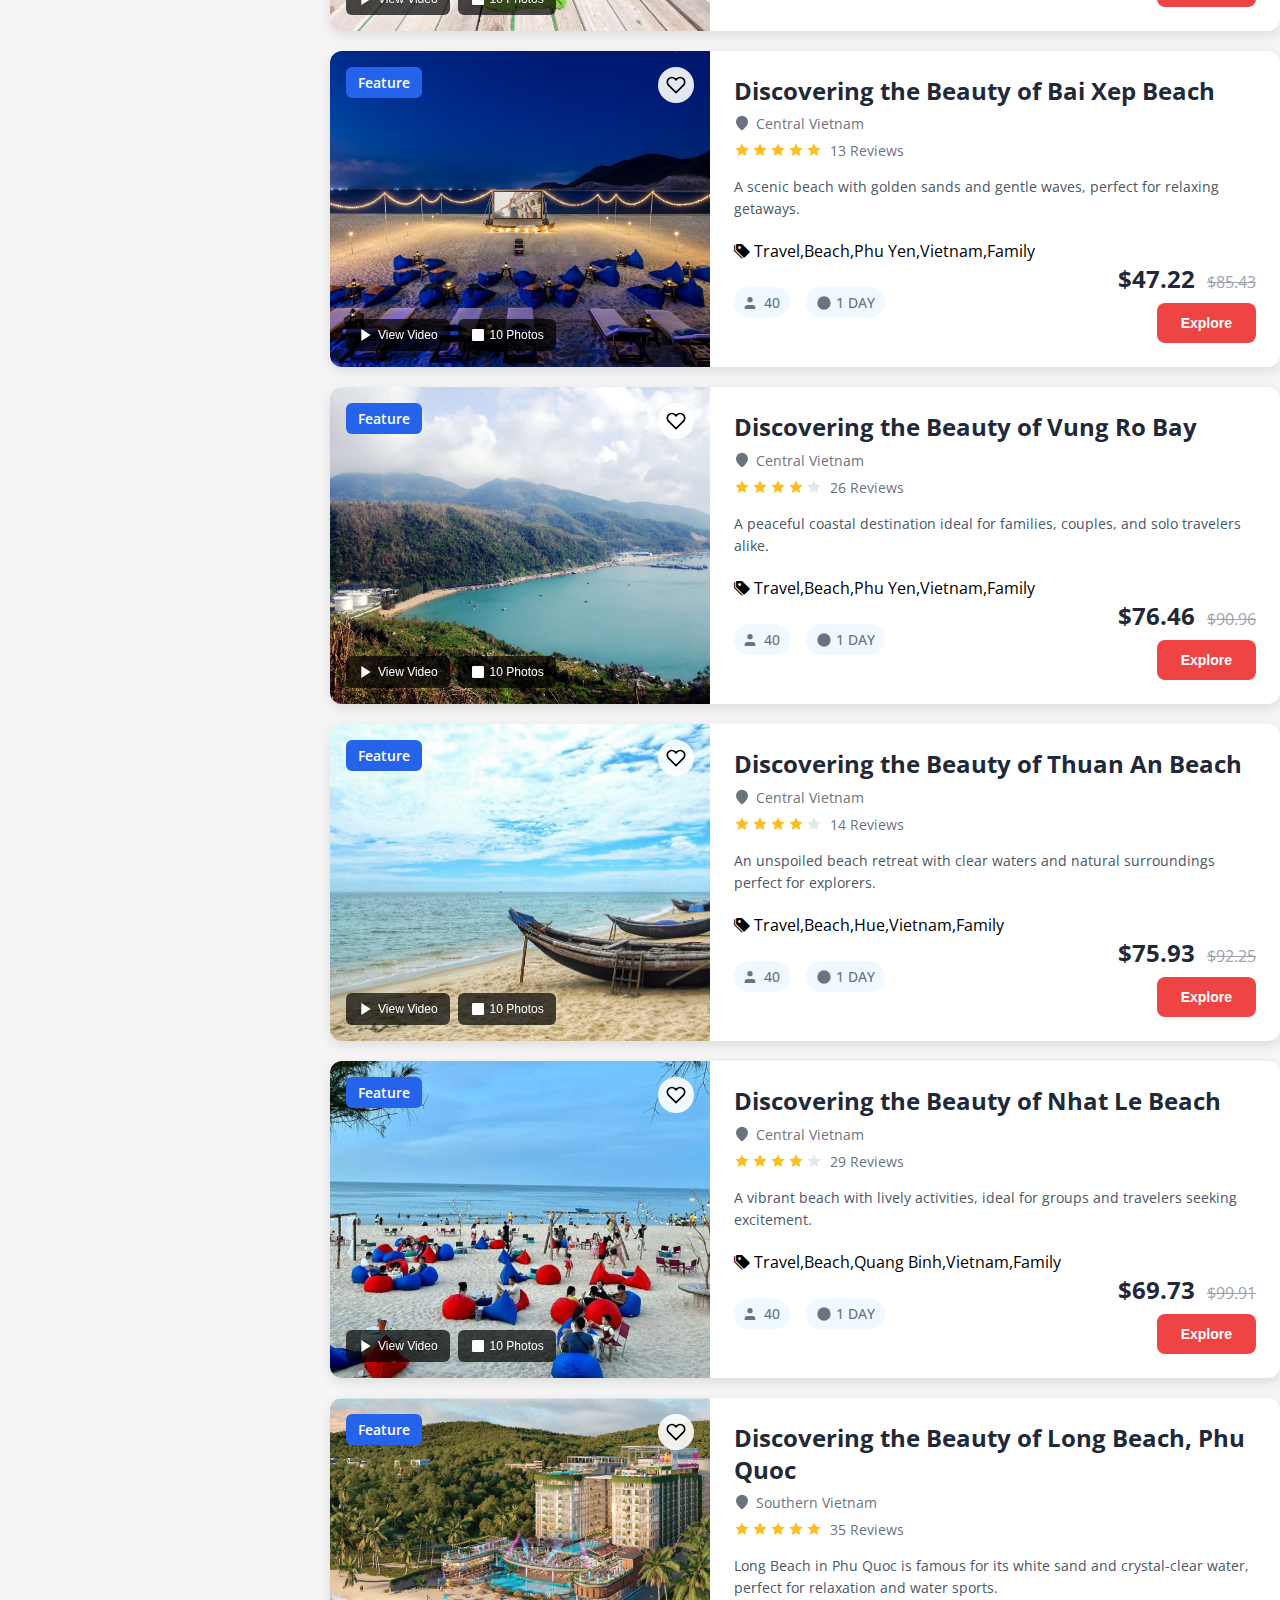
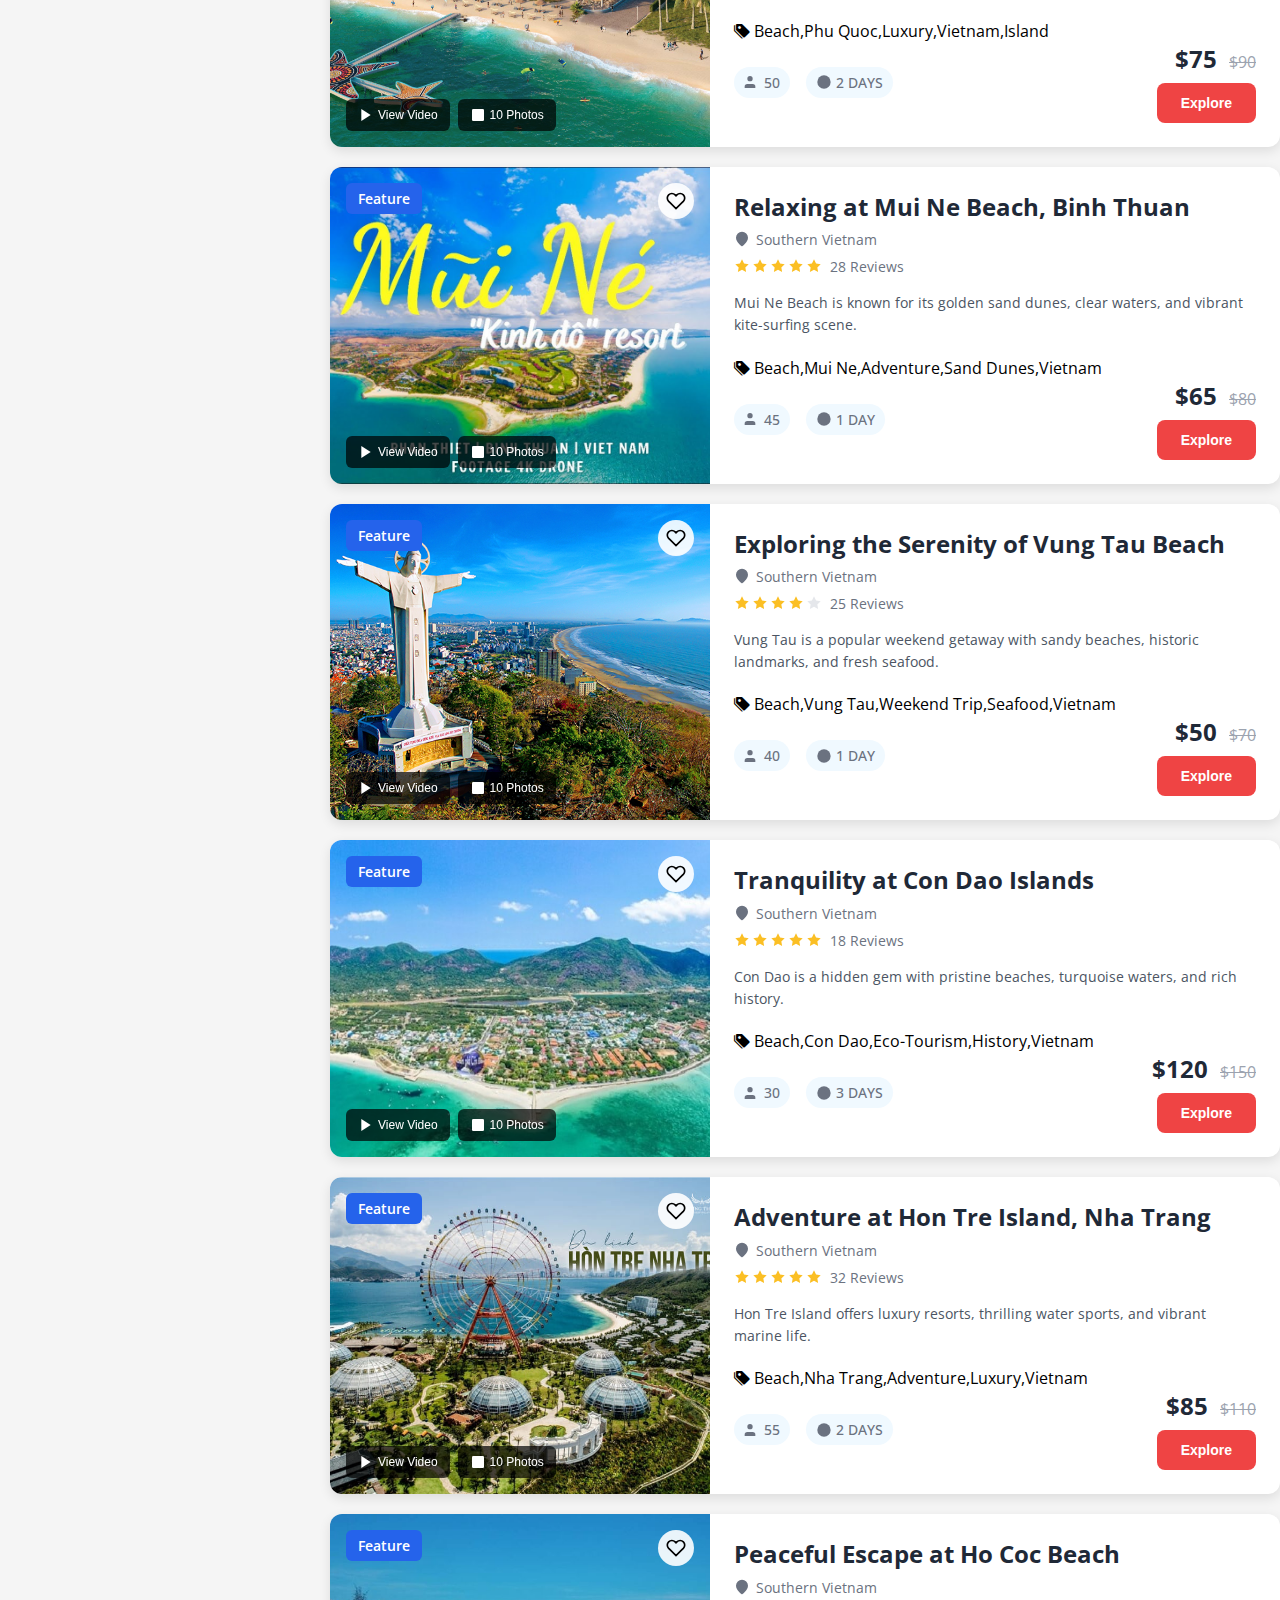
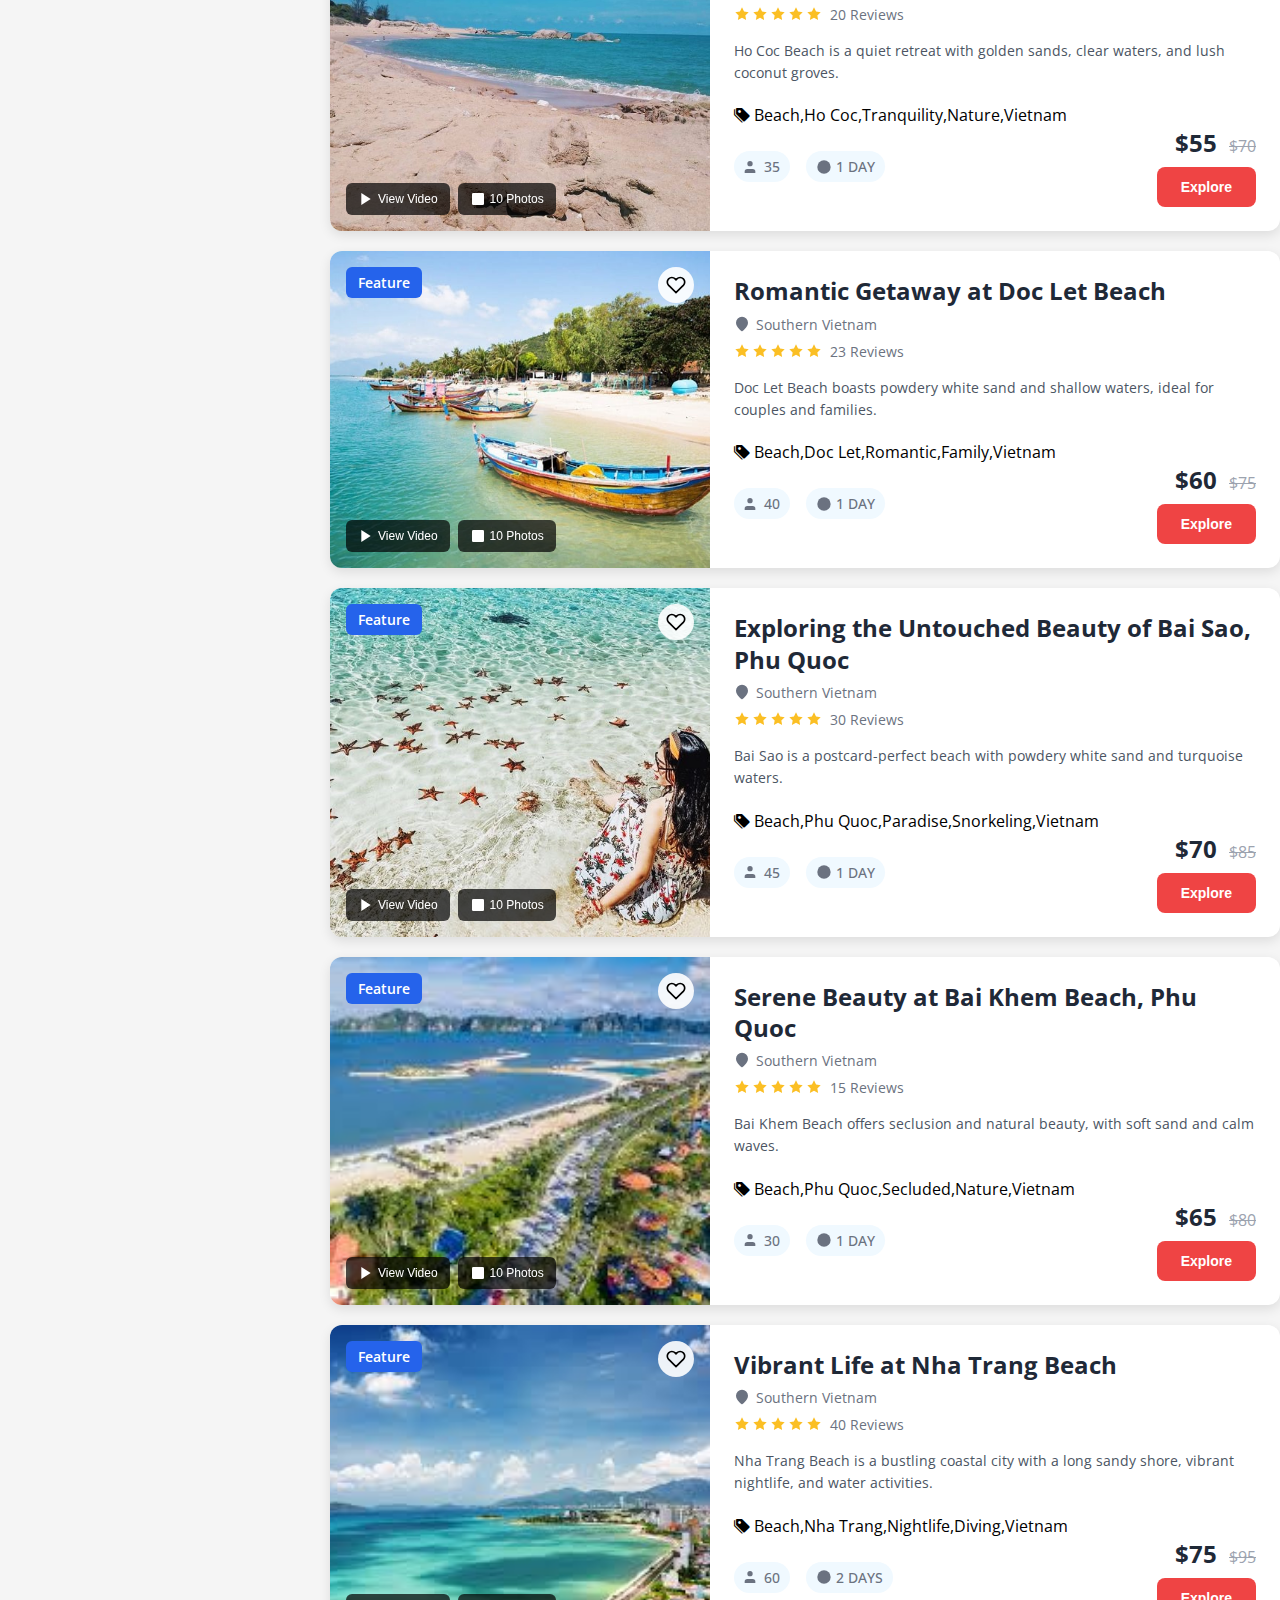
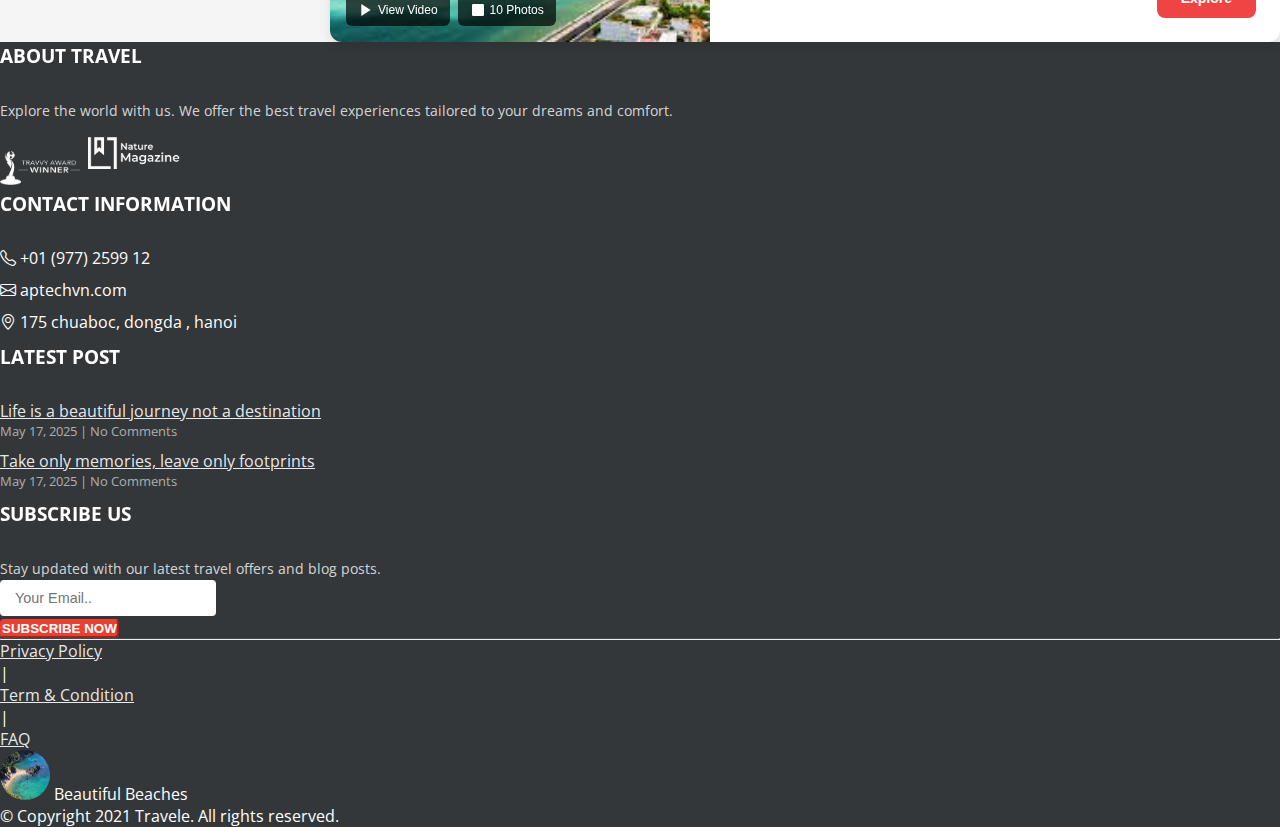
<file: Pages/Explore/explore.html>
<!DOCTYPE html>
<html lang="en">

<head>
    <meta charset="UTF-8">
    <meta name="viewport" content="width=device-width, initial-scale=1.0">
    <title>Explore Tours</title>
    <link rel="preconnect" href="https://fonts.googleapis.com">
    <link rel="preconnect" href="https://fonts.gstatic.com" crossorigin>
    <link href="https://fonts.googleapis.com/css2?family=Open+Sans:ital,wght@0,300..800;1,300..800&display=swap"
        rel="stylesheet">
    <link rel="stylesheet" href="/Pages/Explore/explore.css">
    <!-- Bootstrap CSS -->
    <link href="https://cdn.jsdelivr.net/npm/bootstrap@5.0.2/dist/css/bootstrap.min.css" rel="stylesheet"
        integrity="sha384-EVSTQN3/azprG1Anm3QDgpJLIm9Nao0Yz1ztcQTwFspd3yD65VohhpuuCOmLASjC" crossorigin="anonymous">
    <link rel="stylesheet" href="https://cdn.jsdelivr.net/npm/bootstrap-icons@1.10.5/font/bootstrap-icons.css">
</head>

<body>
    <!-- Social media container -->
    <div class="container-fluid border-bottom">
        <div class="container">
            <div class="d-flex justify-content-between align-items-center py-2">
                <div class="d-flex align-items-center flex-wrap text-secondary gap-3">
                    <span><i class="bi bi-telephone me-1"></i> <a href="tel:+01977259912"
                            class="text-secondary text-decoration-none topbar-link">+01 (977) 2599 12</a></span>
                    <span><i class="bi bi-envelope me-1"></i> <a href="mailto:company@domain.com"
                            class="text-secondary text-decoration-none topbar-link">aptechvn.com</a></span>
                    <span><i class="bi bi-geo-alt me-1"></i>175 chuaboc, dongda , hanoi</span>
                </div>
                <div class="d-flex align-items-center">
                    <a href="#" class="text-dark me-3 fs-5 social-icon"><i class="bi bi-facebook"></i></a>
                    <a href="#" class="text-dark me-3 fs-5 social-icon"><i class="bi bi-twitter"></i></a>
                    <a href="#" class="text-dark me-3 fs-5 social-icon"><i class="bi bi-instagram"></i></a>
                    <a href="#" class="text-dark me-4 fs-5 social-icon"><i class="bi bi-linkedin"></i></a>
                    <span class="border-end me-3" style="height: 24px;"></span>
                    <a href="#" class="text-dark fs-5" id="searchBtn"><i class="bi bi-search"></i></a>
                </div>
            </div>
        </div>
    </div>
    <!-- Header container -->
    <nav class="navbar navbar-expand-lg navbar-light bg-light">
        <div class="container d-flex align-items-center justify-content-between">
            <!-- Phần 1: Logo + brand + toggler -->
            <div class="d-flex align-items-center">
                <img src="/assets/img1/logo_beach.jpg" alt="Logo" width="50" class="botron me-2" />
                <a class="navbar-brand fw-bold custom-hover me-3" href="#">Beautiful Beaches</a>
                <button class="navbar-toggler" type="button" data-bs-toggle="collapse" data-bs-target="#navbarNav">
                    <span class="navbar-toggler-icon"></span>
                </button>
            </div>

            <!-- Phần 2: Menu, đẩy ra giữa container -->
            <div class="collapse navbar-collapse mx-auto" id="navbarNav" style="flex: 0 1 auto;">
                <ul class="navbar-nav d-flex align-items-center gap-3 justify-content-center">
                    <li class="nav-item">
                        <a class="nav-link fw-bold nav-link-hover" href="/index/index.html">Home</a>
                    </li>
                    <li class="nav-item dropdown">
                        <a class="nav-link dropdown-toggle d-flex align-items-center justify-content-between fw-bold"
                            href="#" id="navDropdown" role="button" data-bs-toggle="dropdown" aria-expanded="false">
                            Categories
                            <i class="bi bi-caret-down-fill ms-1 dropdown-icon"></i>
                        </a>
                        <ul class="dropdown-menu border-top-red" aria-labelledby="navDropdown">
                            <li><a class="dropdown-item"
                                    href="/Pages/Explore/explore.html?region=Northern%20Vietnam">Northern Beaches</a>
                            </li>
                            <li><a class="dropdown-item"
                                    href="/Pages/Explore/explore.html?region=Central%20Vietnam">Central Beaches</a></li>
                            <li><a class="dropdown-item"
                                    href="/Pages/Explore/explore.html?region=Southern%20Vietnam">Southern Beaches</a>
                            </li>
                        </ul>
                    </li>
                    <li class="nav-item">
                        <a class="nav-link fw-bold nav-link-hover" href="/Pages/Gallery/gallery.html">Gallery</a>
                    </li>
                    <li class="nav-item dropdown">
                        <a class="nav-link dropdown-toggle d-flex align-items-center justify-content-between fw-bold"
                            href="#" id="contactDropdown" role="button" data-bs-toggle="dropdown" aria-expanded="false">
                            Contact
                            <i class="bi bi-caret-down-fill ms-1 dropdown-icon"></i>
                        </a>
                        <ul class="dropdown-menu border-top-red" aria-labelledby="contactDropdown">
                            <li><a class="dropdown-item" href="/Pages/Contact/contact.html">Contact Us</a></li>
                            <li><a class="dropdown-item" href="/Pages/Queries/queries.html">Queries</a></li>
                        </ul>
                    </li>
                    <li class="nav-item">
                        <a class="nav-link fw-bold nav-link-hover" href="/Pages/About/about.html">About Us</a>
                    </li>
                </ul>
            </div>

            <!-- Phần 3: nút Buy Now -->
            <div>
                <a href="/Pages/Explore/explore.html" class="btn btn-danger fw-bold">Buy Now</a>
            </div>
        </div>
    </nav>
    <!-- banner container -->
    <section class="contact-banner mb-5">
        <div class="overlay">
            <h1 id="banner-title">Explore Tours</h1>
        </div>
        <img src="/assets/img1/aa.png" alt="" class="brush-bottom" />
    </section>




    <!-- Main1 content -->
    <section class="my-5">
        <div class="main-container">
            <!-- Search Sidebar -->
            <div class="search-sidebar">
                <h2 class="search-title">Search Tours</h2>

                <div class="search-group">
                    <label class="search-label" for="search-title">Search by Title</label>
                    <input type="text" id="search-title" class="search-input" placeholder="Enter tour title..."
                        oninput="filterTours()">
                </div>

                <div class="search-group">
                    <label class="search-label" for="search-region">Region</label>
                    <select id="search-region" class="search-select" onchange="filterTours()">
                        <option value="">All Regions</option>
                    </select>
                </div>

                <div class="search-group">
                    <label class="search-label" for="search-tag">Activity</label>
                    <select id="search-tag" class="search-select" onchange="filterTours()">
                        <option value="">All Activities</option>
                    </select>
                </div>

                <button class="clear-filters" onclick="clearFilters()">Clear Filters</button>
            </div>

            <!-- Tours Container -->
            <div class="tours-container">
                <div class="tours-header">
                    <div>
                        <span class="tours-count" id="tours-count">0 Tours found</span>
                        <a href="#" class="clear-link" onclick="clearFilters()">Clear filter</a>
                    </div>
                    <div class="sort-controls">
                        <span class="sort-label">Sort By</span>
                        <select class="search-select" style="width: auto; min-width: 120px;">
                            <option>Price: Low to High</option>
                            <option>Price: High to Low</option>
                            <option>Rating</option>
                            <option>Duration</option>
                        </select>
                        <div class="view-toggle">
                            <button class="view-btn active">≣</button>
                            <button class="view-btn">⊞</button>
                        </div>
                    </div>
                </div>

                <div class="tours-list" id="tours-list">

                    <!-- Tours will be rendered here -->
                </div>
            </div>
        </div>
    </section>





    <!-- Footer container -->
    <footer class="footer-section py-5">
        <div class="container">
            <div class="row">
                <!-- About Travel -->
                <div class="col-md-3 mb-4 mb-md-0">
                    <h5 class="footer-title">ABOUT TRAVEL</h5>
                    <p class="footer-text">
                        Explore the world with us. We offer the best travel experiences tailored to your dreams and
                        comfort.
                    </p>
                    <div class="footer-badges d-flex gap-3">
                        <img src="/assets/img1/logo_footer1.png" alt="Travvy Award" class="img-fluid"
                            style="max-width: 80px;">
                        <img src="/assets/img1/logo_footer2.png" alt="Nature Magazine" class="img-fluid"
                            style="max-width: 100px;">
                    </div>
                </div>

                <!-- Contact Information -->
                <div class="col-md-3 mb-4 mb-md-0">
                    <h5 class="footer-title">CONTACT INFORMATION</h5>
                    <ul class="list-unstyled footer-contact-list">
                        <li><i class="bi bi-telephone me-2"></i> +01 (977) 2599 12</li>
                        <li><i class="bi bi-envelope me-2"></i> aptechvn.com</li>
                        <li><i class="bi bi-geo-alt me-2"></i> 175 chuaboc, dongda , hanoi</li>
                    </ul>
                </div>

                <!-- Latest Post -->
                <div class="col-md-3 mb-4 mb-md-0">
                    <h5 class="footer-title">LATEST POST</h5>
                    <ul class="list-unstyled footer-latest-post">
                        <li>
                            <a href="#" class="text-white text-decoration-none">Life is a beautiful journey not a
                                destination</a>
                            <div class="small text-muted">May 17, 2025 | No Comments</div>
                        </li>
                        <li>
                            <a href="#" class="text-white text-decoration-none">Take only memories, leave only
                                footprints</a>
                            <div class="small text-muted">May 17, 2025 | No Comments</div>
                        </li>
                    </ul>
                </div>

                <!-- Subscribe Us -->
                <div class="col-md-3">
                    <h5 class="footer-title">SUBSCRIBE US</h5>
                    <p class="footer-text">
                        Stay updated with our latest travel offers and blog posts.
                    </p>
                    <form class="footer-subscribe-form">
                        <div class="input-group mb-3">
                            <input type="email" class="form-control" placeholder="Your Email.."
                                aria-label="Your Email..">
                        </div>
                        <button class="btn btn-subscribe w-100" type="submit">SUBSCRIBE NOW</button>
                    </form>
                </div>
            </div>

            <hr class="footer-divider my-4">

            <!-- Bottom Bar -->
            <div class="d-flex justify-content-between">
                <div class="col-md-4">
                    <ul class="list-inline footer-links m-0">
                        <li class="list-inline-item"><a href="#" class="text-white text-decoration-none">Privacy
                                Policy</a>
                        </li>
                        <li class="list-inline-item">|</li>
                        <li class="list-inline-item"><a href="#" class="text-white text-decoration-none">Term &
                                Condition</a></li>
                        <li class="list-inline-item">|</li>
                        <li class="list-inline-item"><a href="#" class="text-white text-decoration-none">FAQ</a></li>
                    </ul>
                </div>
                <div class="col-md-4 text-center mt-3 mt-md-0">
                    <span class="text-white me-3 fw-bold"><img src="/assets/img1/logo_beach.jpg" alt="Travele"
                            width="50" class="botron me-2"> Beautiful Beaches</span>
                </div>
                <p class="text-white">&copy; Copyright 2021 Travele. All rights reserved.</p>
            </div>
        </div>
    </footer>


    <script src="/Pages/Explore/explore.js"></script>
    <script src="https://cdn.jsdelivr.net/npm/bootstrap@5.0.2/dist/js/bootstrap.bundle.min.js"
        integrity="sha384-MrcW6ZMFYlzcLA8Nl+NtUVF0sA7MsXsP1UyJoMp4YLEuNSfAP+JcXn/tWtIaxVXM"
        crossorigin="anonymous"></script>

</body>

</html>
</file>
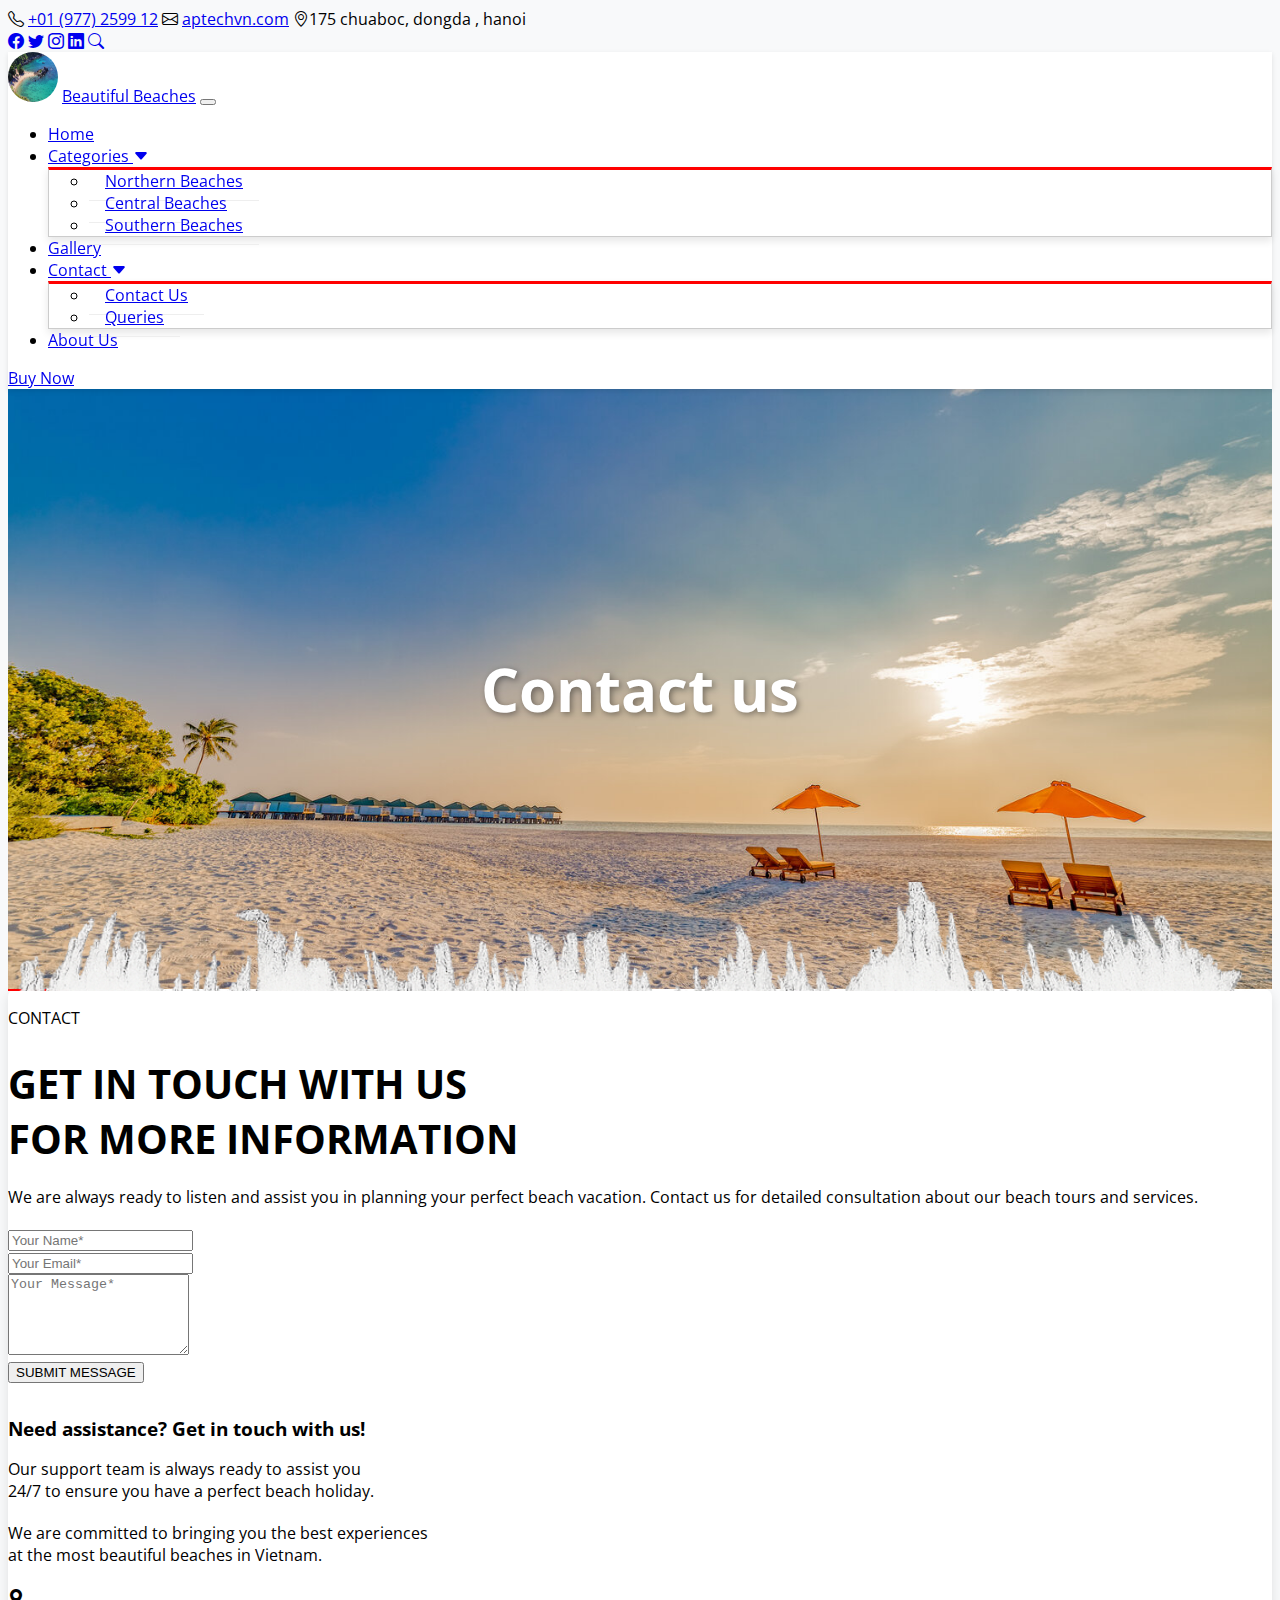
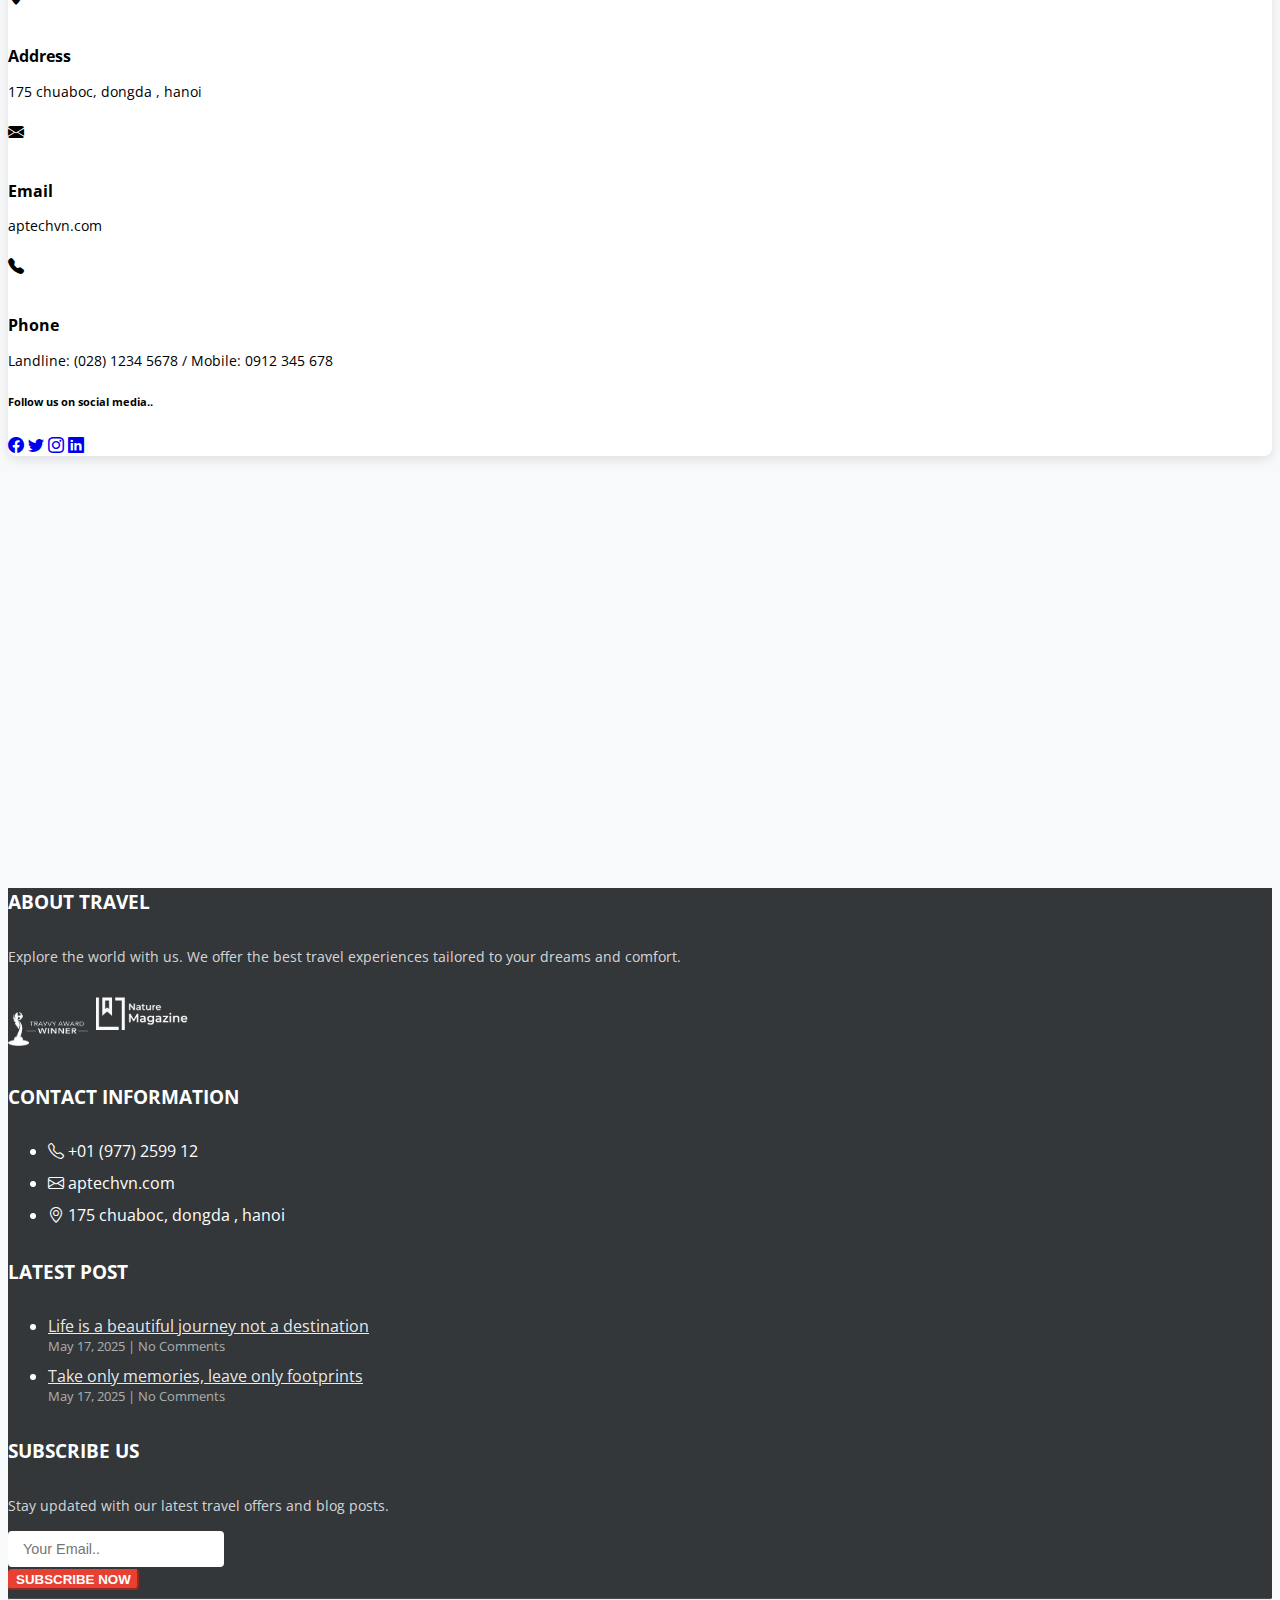
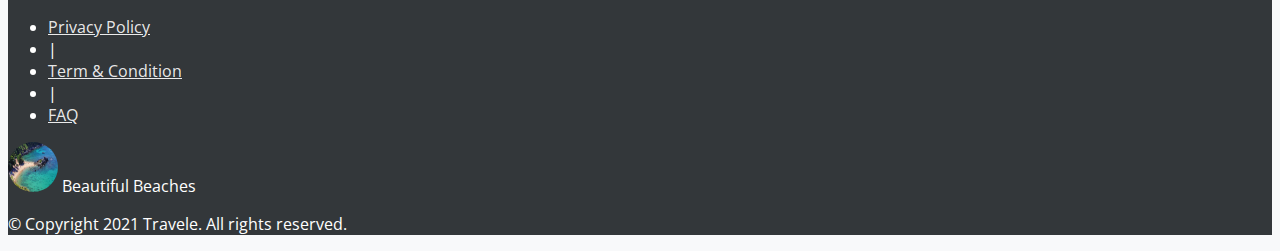
<file: eProject_HTML/Pages/Contact/contact.html>
<!DOCTYPE html>
<html lang="en">

<head>
    <meta charset="UTF-8">
    <meta name="viewport" content="width=device-width, initial-scale=1.0">
    <title>Contact Us</title>
    <link rel="preconnect" href="https://fonts.googleapis.com">
    <link rel="preconnect" href="https://fonts.gstatic.com" crossorigin>
    <link href="https://fonts.googleapis.com/css2?family=Open+Sans:ital,wght@0,300..800;1,300..800&display=swap"
        rel="stylesheet">
    <!-- Bootstrap CSS -->
    <link href="https://cdn.jsdelivr.net/npm/bootstrap@5.0.2/dist/css/bootstrap.min.css" rel="stylesheet"
        integrity="sha384-EVSTQN3/azprG1Anm3QDgpJLIm9Nao0Yz1ztcQTwFspd3yD65VohhpuuCOmLASjC" crossorigin="anonymous">
    <link rel="stylesheet" href="https://cdn.jsdelivr.net/npm/bootstrap-icons@1.10.5/font/bootstrap-icons.css">
    <link rel="stylesheet" href="/Pages/Contact/contact.css">
</head>

<body>
    <!-- Social media container -->
    <div class="container-fluid border-bottom">
        <div class="container">
            <div class="d-flex justify-content-between align-items-center py-2">
                <div class="d-flex align-items-center flex-wrap text-secondary gap-3">
                    <span><i class="bi bi-telephone me-1"></i> <a href="tel:+01977259912"
                            class="text-secondary text-decoration-none topbar-link">+01 (977) 2599 12</a></span>
                    <span><i class="bi bi-envelope me-1"></i> <a href="mailto:company@domain.com"
                            class="text-secondary text-decoration-none topbar-link">aptechvn.com</a></span>
                    <span><i class="bi bi-geo-alt me-1"></i>175 chuaboc, dongda , hanoi</span>
                </div>
                <div class="d-flex align-items-center">
                    <a href="#" class="text-dark me-3 fs-5 social-icon"><i class="bi bi-facebook"></i></a>
                    <a href="#" class="text-dark me-3 fs-5 social-icon"><i class="bi bi-twitter"></i></a>
                    <a href="#" class="text-dark me-3 fs-5 social-icon"><i class="bi bi-instagram"></i></a>
                    <a href="#" class="text-dark me-4 fs-5 social-icon"><i class="bi bi-linkedin"></i></a>
                    <span class="border-end me-3" style="height: 24px;"></span>
                    <a href="#" class="text-dark fs-5" id="searchBtn"><i class="bi bi-search"></i></a>
                </div>
            </div>
        </div>
    </div>
    <!-- Header container -->
    <nav class="navbar navbar-expand-lg navbar-light bg-light">
        <div class="container d-flex align-items-center justify-content-between">
            <!-- Phần 1: Logo + brand + toggler -->
            <div class="d-flex align-items-center">
                <img src="/assets/img1/logo_beach.jpg" alt="Logo" width="50" class="botron me-2" />
                <a class="navbar-brand fw-bold custom-hover me-3" href="#">Beautiful Beaches</a>
                <button class="navbar-toggler" type="button" data-bs-toggle="collapse" data-bs-target="#navbarNav">
                    <span class="navbar-toggler-icon"></span>
                </button>
            </div>

            <!-- Phần 2: Menu, đẩy ra giữa container -->
            <div class="collapse navbar-collapse mx-auto" id="navbarNav" style="flex: 0 1 auto;">
                <ul class="navbar-nav d-flex align-items-center gap-3 justify-content-center">
                    <li class="nav-item">
                        <a class="nav-link fw-bold nav-link-hover" href="/index.html">Home</a>
                    </li>
                    <li class="nav-item dropdown">
                        <a class="nav-link dropdown-toggle d-flex align-items-center justify-content-between fw-bold"
                            href="#" id="navDropdown" role="button" data-bs-toggle="dropdown" aria-expanded="false">
                            Categories
                            <i class="bi bi-caret-down-fill ms-1 dropdown-icon"></i>
                        </a>
                        <ul class="dropdown-menu border-top-red" aria-labelledby="navDropdown">
                            <li><a class="dropdown-item"
                                    href="/Pages/Explore/explore.html?region=Northern%20Vietnam">Northern Beaches</a>
                            </li>
                            <li><a class="dropdown-item"
                                    href="/Pages/Explore/explore.html?region=Central%20Vietnam">Central Beaches</a></li>
                            <li><a class="dropdown-item"
                                    href="/Pages/Explore/explore.html?region=Southern%20Vietnam">Southern Beaches</a>
                            </li>
                        </ul>
                    </li>
                    <li class="nav-item">
                        <a class="nav-link fw-bold nav-link-hover" href="/Pages/Gallery/gallery.html">Gallery</a>
                    </li>
                    <li class="nav-item dropdown">
                        <a class="nav-link dropdown-toggle d-flex align-items-center justify-content-between fw-bold"
                            href="#" id="contactDropdown" role="button" data-bs-toggle="dropdown" aria-expanded="false">
                            Contact
                            <i class="bi bi-caret-down-fill ms-1 dropdown-icon"></i>
                        </a>
                        <ul class="dropdown-menu border-top-red" aria-labelledby="contactDropdown">
                            <li><a class="dropdown-item" href="/Pages/Contact/contact.html">Contact Us</a></li>
                            <li><a class="dropdown-item" href="/Pages/Queries/queries.html">Queries</a></li>
                        </ul>
                    </li>
                    <li class="nav-item">
                        <a class="nav-link fw-bold nav-link-hover" href="/Pages/About/about.html">About Us</a>
                    </li>
                </ul>
            </div>

            <!-- Phần 3: nút Buy Now -->
            <div>
                <a href="/Pages/Explore/explore.html" class="btn btn-danger fw-bold">Buy Now</a>
            </div>
        </div>
    </nav>
    <!-- banner contact -->
    <section class="contact-banner mb-5">
        <div class="overlay">
            <h1 id="banner-title">Contact us</h1>
        </div>
        <img src="/assets/img1/aa.png" alt="" class="brush-bottom" />
    </section>


    <!-- Main 1 content -->
    <main class="contact-section py-5">
        <div class="container">
            <div class="row">
                <!-- Left Section -->
                <div class="col-md-6">
                    <div class="d-flex align-items-center mb-4">
                        <div style="width: 60px; height: 2px; background-color: red; margin-right: 10px;"></div>
                        <p class="text-danger fw-bold">CONTACT</p>
                    </div>
                    <h1 class="fw-bold">GET IN TOUCH WITH US</br> FOR MORE INFORMATION</h1>
                    <p class="text-muted small">
                        We are always ready to listen and assist you in planning your perfect beach vacation.
                        Contact us for detailed consultation about our beach tours and services.
                    </p>
                    <form>
                        <div class="mb-3">
                            <input type="text" class="form-control" placeholder="Your Name*" required>
                        </div>
                        <div class="mb-3">
                            <input type="email" class="form-control" placeholder="Your Email*" required>
                        </div>
                        <div class="mb-3">
                            <textarea class="form-control" rows="5" placeholder="Your Message*" required></textarea>
                        </div>
                        <button type="submit" class="btn btn-danger w-20">SUBMIT MESSAGE</button>
                    </form>
                </div>

                <!-- Right Section -->
                <div class="col-md-6 p-5">
                    <h5 class="fw-bold">Need assistance? Get in touch with us!</h5>
                    <p class="text-muted small">
                        Our support team is always ready to assist you</br>
                        24/7 to ensure you have a perfect beach holiday.
                    </p>
                    <p class="text-muted small">
                        We are committed to bringing you the best experiences</br>
                        at the most beautiful beaches in Vietnam.
                    </p>
                    <div class="contact-info">
                        <div class="d-flex align-items-center mb-3">
                            <i class="bi bi-geo-alt-fill text-primary fs-4 me-3"></i>
                            <div>
                                <h6 class="fw-bold">Address</h6>
                                <p class="text-muted m-0"> 175 chuaboc, dongda , hanoi</p>
                            </div>
                        </div>
                        <div class="d-flex align-items-center mb-3">
                            <i class="bi bi-envelope-fill text-primary fs-4 me-3"></i>
                            <div>
                                <h6 class="fw-bold">Email</h6>
                                <p class="text-muted m-0">aptechvn.com</p>
                            </div>
                        </div>
                        <div class="d-flex align-items-center">
                            <i class="bi bi-telephone-fill text-primary fs-4 me-3"></i>
                            <div>
                                <h6 class="fw-bold">Phone</h6>
                                <p class="text-muted m-0">Landline: (028) 1234 5678 / Mobile: 0912 345 678</p>
                            </div>
                        </div>
                    </div>
                    <h6 class="fw-bold mt-4">Follow us on social media..</h6>
                    <div class="social-icons">
                        <a href="#" class="text-danger me-3"><i class="bi bi-facebook fs-4"></i></a>
                        <a href="#" class="text-danger me-3"><i class="bi bi-twitter fs-4"></i></a>
                        <a href="#" class="text-danger me-3"><i class="bi bi-instagram fs-4"></i></a>
                        <a href="#" class="text-danger"><i class="bi bi-linkedin fs-4"></i></a>
                    </div>
                </div>
            </div>
        </div>
    </main>

    <!-- Map Section -->
    <section id="contact">
        <!-- Google Map Embed -->
        <div class="map-container rounded shadow" style="overflow:hidden; height:400px;">
            <iframe
                src="https://www.google.com/maps/embed?pb=!1m18!1m12!1m3!1d19805.71280111444!2d-0.1363986!3d51.501364!2m3!1f0!2f0!3f0!3m2!1i1024!2i768!4f13.1!3m3!1m2!1s0x487604a2be6aa1ff%3A0xd4e70f3ea220f3f9!2sRiverside%20Building%2C%20County%20Hall!5e0!3m2!1sen!2suk!4v1716270139646!5m2!1sen!2suk"
                width="100%" height="100%" style="border:0;" allowfullscreen="" loading="lazy"
                referrerpolicy="no-referrer-when-downgrade">
            </iframe>
        </div>
    </section>



    <!-- Footer container -->
    <footer class="footer-section py-5">
        <div class="container">
            <div class="row">
                <!-- About Travel -->
                <div class="col-md-3 mb-4 mb-md-0">
                    <h5 class="footer-title">ABOUT TRAVEL</h5>
                    <p class="footer-text">
                        Explore the world with us. We offer the best travel experiences tailored to your dreams and
                        comfort.
                    </p>
                    <div class="footer-badges d-flex gap-3">
                        <img src="/assets/img1/logo_footer1.png" alt="Travvy Award" class="img-fluid"
                            style="max-width: 80px;">
                        <img src="/assets/img1/logo_footer2.png" alt="Nature Magazine" class="img-fluid"
                            style="max-width: 100px;">
                    </div>
                </div>

                <!-- Contact Information -->
                <div class="col-md-3 mb-4 mb-md-0">
                    <h5 class="footer-title">CONTACT INFORMATION</h5>
                    <ul class="list-unstyled footer-contact-list">
                        <li><i class="bi bi-telephone me-2"></i> +01 (977) 2599 12</li>
                        <li><i class="bi bi-envelope me-2"></i> aptechvn.com</li>
                        <li><i class="bi bi-geo-alt me-2"></i> 175 chuaboc, dongda , hanoi</li>
                    </ul>
                </div>

                <!-- Latest Post -->
                <div class="col-md-3 mb-4 mb-md-0">
                    <h5 class="footer-title">LATEST POST</h5>
                    <ul class="list-unstyled footer-latest-post">
                        <li>
                            <a href="#" class="text-white text-decoration-none">Life is a beautiful journey not a
                                destination</a>
                            <div class="small text-muted">May 17, 2025 | No Comments</div>
                        </li>
                        <li>
                            <a href="#" class="text-white text-decoration-none">Take only memories, leave only
                                footprints</a>
                            <div class="small text-muted">May 17, 2025 | No Comments</div>
                        </li>
                    </ul>
                </div>

                <!-- Subscribe Us -->
                <div class="col-md-3">
                    <h5 class="footer-title">SUBSCRIBE US</h5>
                    <p class="footer-text">
                        Stay updated with our latest travel offers and blog posts.
                    </p>
                    <form class="footer-subscribe-form">
                        <div class="input-group mb-3">
                            <input type="email" class="form-control" placeholder="Your Email.."
                                aria-label="Your Email..">
                        </div>
                        <button class="btn btn-subscribe w-100" type="submit">SUBSCRIBE NOW</button>
                    </form>
                </div>
            </div>

            <hr class="footer-divider my-4">

            <!-- Bottom Bar -->
            <div class="d-flex justify-content-between">
                <div class="col-md-4">
                    <ul class="list-inline footer-links m-0">
                        <li class="list-inline-item"><a href="#" class="text-white text-decoration-none">Privacy
                                Policy</a>
                        </li>
                        <li class="list-inline-item">|</li>
                        <li class="list-inline-item"><a href="#" class="text-white text-decoration-none">Term &
                                Condition</a></li>
                        <li class="list-inline-item">|</li>
                        <li class="list-inline-item"><a href="#" class="text-white text-decoration-none">FAQ</a></li>
                    </ul>
                </div>
                <div class="col-md-4 text-center mt-3 mt-md-0">
                    <span class="text-white me-3 fw-bold"><img src="/assets/img1/logo_beach.jpg" alt="Travele"
                            width="50" class="botron me-2"> Beautiful Beaches</span>
                </div>
                <p class="text-white">&copy; Copyright 2021 Travele. All rights reserved.</p>
            </div>
        </div>
    </footer>


    <script src="/Pages/Contact/contact.js"></script>
    <script src="https://cdn.jsdelivr.net/npm/bootstrap@5.0.2/dist/js/bootstrap.bundle.min.js"
        integrity="sha384-MrcW6ZMFYlzcLA8Nl+NtUVF0sA7MsXsP1UyJoMp4YLEuNSfAP+JcXn/tWtIaxVXM"
        crossorigin="anonymous"></script>

</body>

</html>
</file>
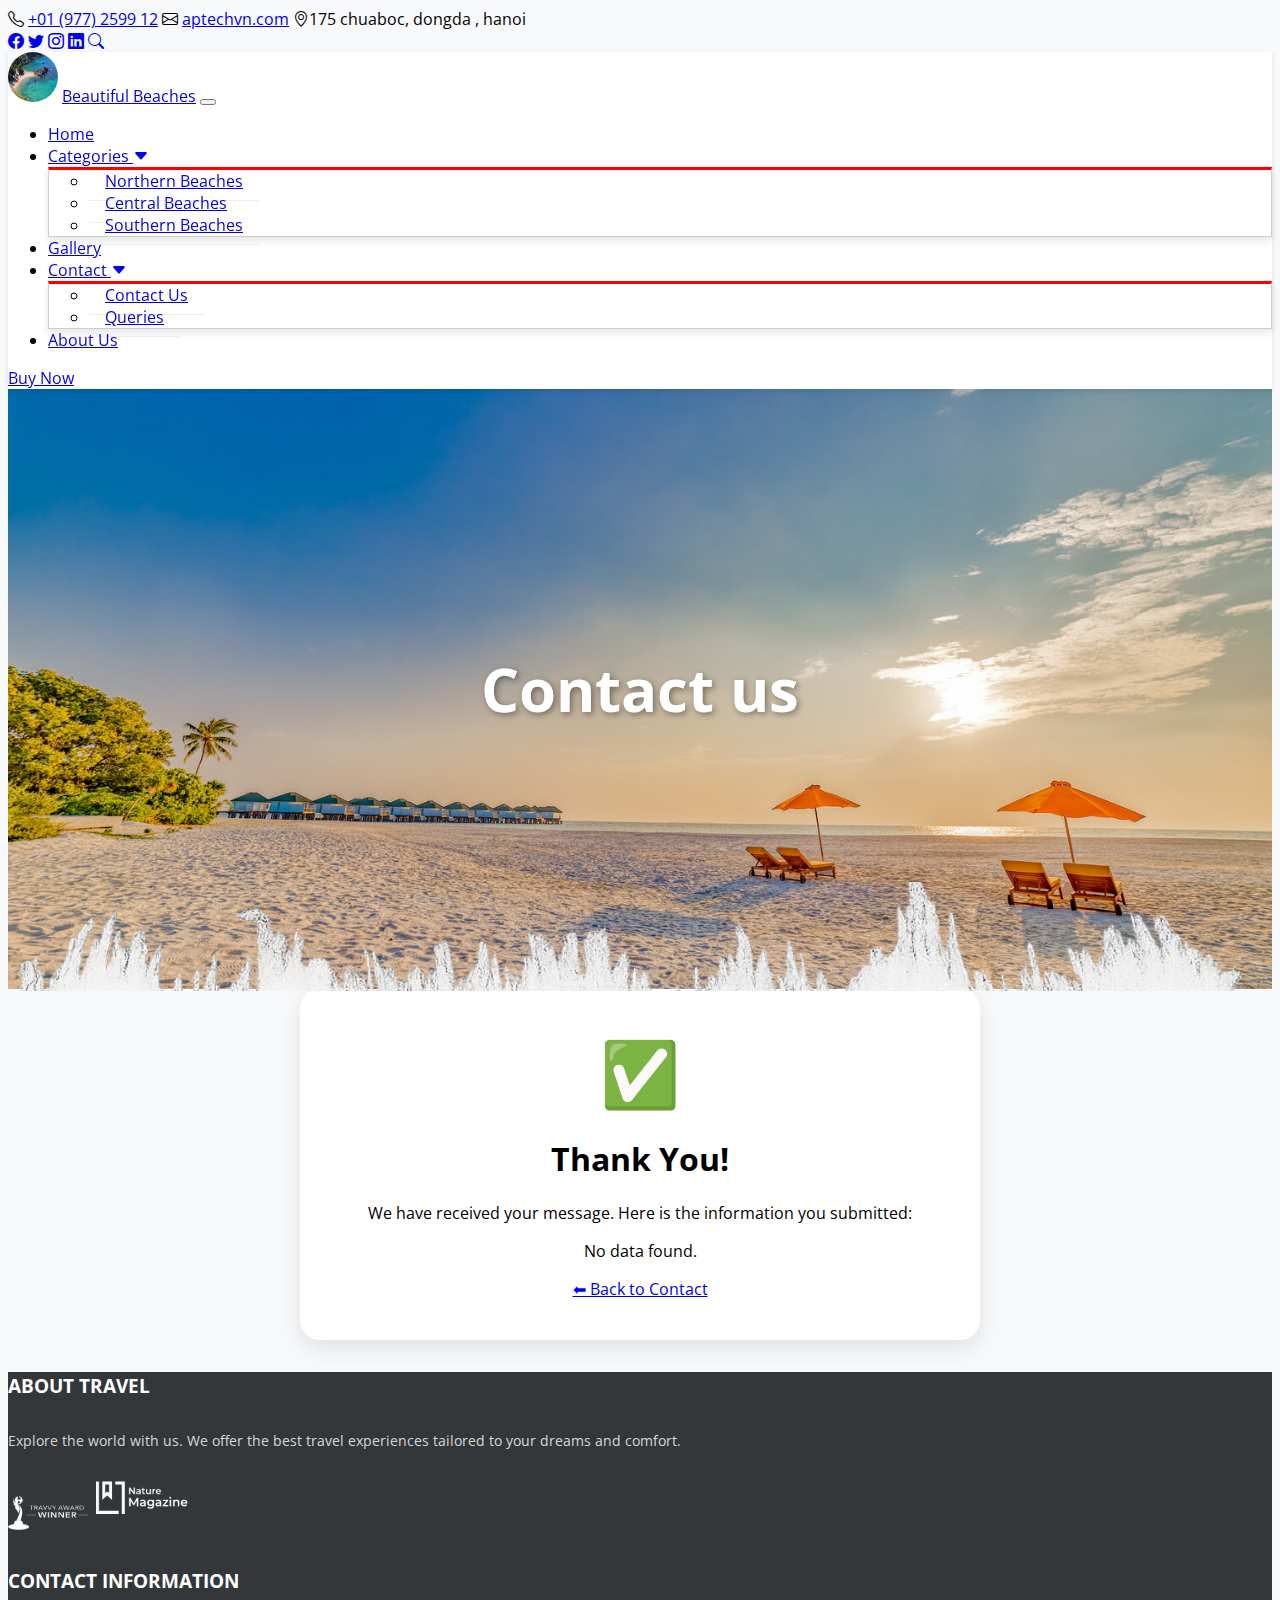
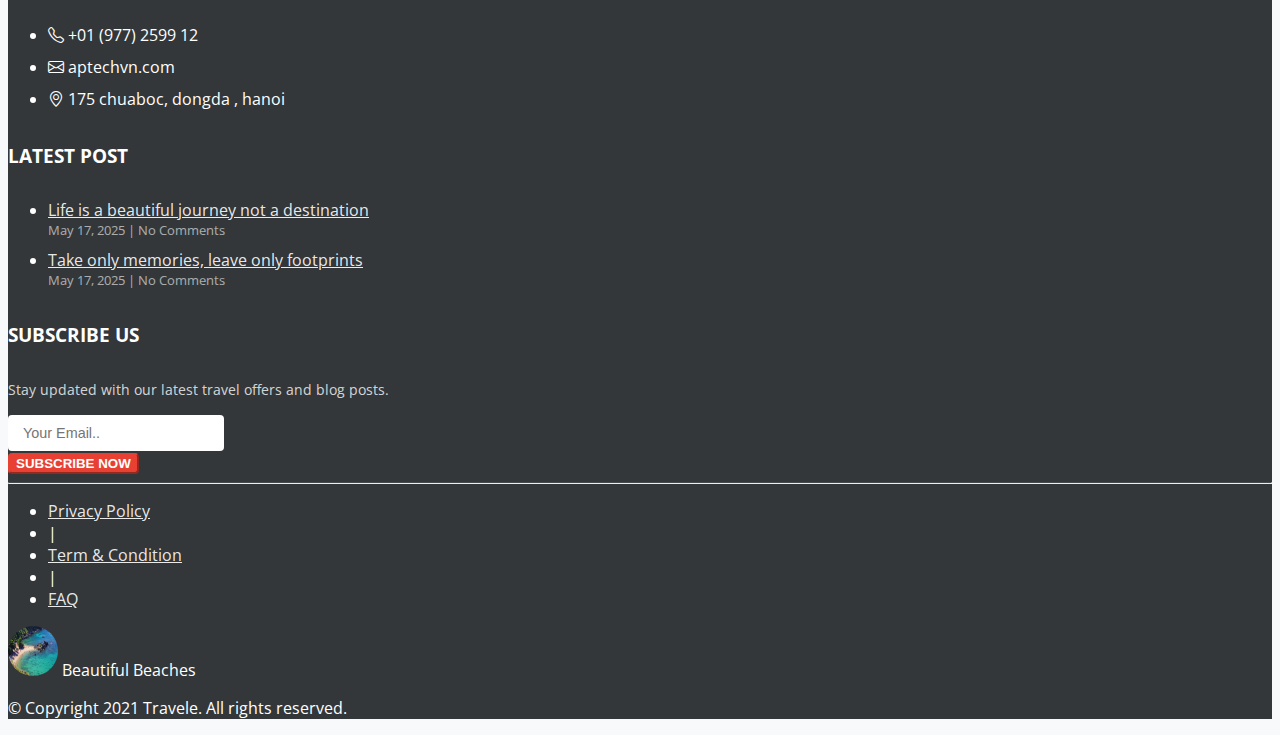
<file: eProject_HTML/Pages/Contact/thanks.html>
<!DOCTYPE html>
<html lang="en">

<head>
    <meta charset="UTF-8">
    <meta name="viewport" content="width=device-width, initial-scale=1.0">
    <title>About Us</title>
    <link rel="preconnect" href="https://fonts.googleapis.com">
    <link rel="preconnect" href="https://fonts.gstatic.com" crossorigin>
    <link href="https://fonts.googleapis.com/css2?family=Open+Sans:ital,wght@0,300..800;1,300..800&display=swap"
        rel="stylesheet">
    <!-- Bootstrap CSS -->
    <link href="https://cdn.jsdelivr.net/npm/bootstrap@5.0.2/dist/css/bootstrap.min.css" rel="stylesheet"
        integrity="sha384-EVSTQN3/azprG1Anm3QDgpJLIm9Nao0Yz1ztcQTwFspd3yD65VohhpuuCOmLASjC" crossorigin="anonymous">
    <link rel="stylesheet" href="https://cdn.jsdelivr.net/npm/bootstrap-icons@1.10.5/font/bootstrap-icons.css">
    <link rel="stylesheet" href="/Pages/Contact/contact.css">
    <link rel="stylesheet" href="/Pages/Contact/thanks.css">

</head>

<body>
    <!-- Social media container -->
    <div class="container-fluid border-bottom">
        <div class="container">
            <div class="d-flex justify-content-between align-items-center py-2">
                <div class="d-flex align-items-center flex-wrap text-secondary gap-3">
                    <span><i class="bi bi-telephone me-1"></i> <a href="tel:+01977259912"
                            class="text-secondary text-decoration-none topbar-link">+01 (977) 2599 12</a></span>
                    <span><i class="bi bi-envelope me-1"></i> <a href="mailto:company@domain.com"
                            class="text-secondary text-decoration-none topbar-link">aptechvn.com</a></span>
                    <span><i class="bi bi-geo-alt me-1"></i>175 chuaboc, dongda , hanoi</span>
                </div>
                <div class="d-flex align-items-center">
                    <a href="#" class="text-dark me-3 fs-5 social-icon"><i class="bi bi-facebook"></i></a>
                    <a href="#" class="text-dark me-3 fs-5 social-icon"><i class="bi bi-twitter"></i></a>
                    <a href="#" class="text-dark me-3 fs-5 social-icon"><i class="bi bi-instagram"></i></a>
                    <a href="#" class="text-dark me-4 fs-5 social-icon"><i class="bi bi-linkedin"></i></a>
                    <span class="border-end me-3" style="height: 24px;"></span>
                    <a href="#" class="text-dark fs-5" id="searchBtn"><i class="bi bi-search"></i></a>
                </div>
            </div>
        </div>
    </div>
    <!-- Header container -->
    <nav class="navbar navbar-expand-lg navbar-light bg-light">
        <div class="container d-flex align-items-center justify-content-between">
            <!-- Phần 1: Logo + brand + toggler -->
            <div class="d-flex align-items-center">
                <img src="/assets/img1/logo_beach.jpg" alt="Logo" width="50" class="botron me-2" />
                <a class="navbar-brand fw-bold custom-hover me-3" href="#">Beautiful Beaches</a>
                <button class="navbar-toggler" type="button" data-bs-toggle="collapse" data-bs-target="#navbarNav">
                    <span class="navbar-toggler-icon"></span>
                </button>
            </div>

            <!-- Phần 2: Menu, đẩy ra giữa container -->
            <div class="collapse navbar-collapse mx-auto" id="navbarNav" style="flex: 0 1 auto;">
                <ul class="navbar-nav d-flex align-items-center gap-3 justify-content-center">
                    <li class="nav-item">
                        <a class="nav-link fw-bold nav-link-hover" href="/index.html">Home</a>
                    </li>
                    <li class="nav-item dropdown">
                        <a class="nav-link dropdown-toggle d-flex align-items-center justify-content-between fw-bold"
                            href="#" id="navDropdown" role="button" data-bs-toggle="dropdown" aria-expanded="false">
                            Categories
                            <i class="bi bi-caret-down-fill ms-1 dropdown-icon"></i>
                        </a>
                        <ul class="dropdown-menu border-top-red" aria-labelledby="navDropdown">
                            <li><a class="dropdown-item"
                                    href="/Pages/Explore/explore.html?region=Northern%20Vietnam">Northern Beaches</a>
                            </li>
                            <li><a class="dropdown-item"
                                    href="/Pages/Explore/explore.html?region=Central%20Vietnam">Central Beaches</a></li>
                            <li><a class="dropdown-item"
                                    href="/Pages/Explore/explore.html?region=Southern%20Vietnam">Southern Beaches</a>
                            </li>
                        </ul>
                    </li>
                    <li class="nav-item">
                        <a class="nav-link fw-bold nav-link-hover" href="/Pages/Gallery/gallery.html">Gallery</a>
                    </li>
                    <li class="nav-item dropdown">
                        <a class="nav-link dropdown-toggle d-flex align-items-center justify-content-between fw-bold"
                            href="#" id="contactDropdown" role="button" data-bs-toggle="dropdown" aria-expanded="false">
                            Contact
                            <i class="bi bi-caret-down-fill ms-1 dropdown-icon"></i>
                        </a>
                        <ul class="dropdown-menu border-top-red" aria-labelledby="contactDropdown">
                            <li><a class="dropdown-item" href="/Pages/Contact/contact.html">Contact Us</a></li>
                            <li><a class="dropdown-item" href="/Pages/Queries/queries.html">Queries</a></li>
                        </ul>
                    </li>
                    <li class="nav-item">
                        <a class="nav-link fw-bold nav-link-hover" href="/Pages/About/about.html">About Us</a>
                    </li>
                </ul>
            </div>

            <!-- Phần 3: nút Buy Now -->
            <div>
                <a href="/Pages/Explore/explore.html" class="btn btn-danger fw-bold">Buy Now</a>
            </div>
        </div>
    </nav>


    <!-- banner contact -->
    <section class="contact-banner mb-5">
        <div class="overlay">
            <h1>Contact us</h1>
        </div>
        <img src="/assets/img1/aa.png" alt="" class="brush-bottom" />
    </section>

    <div class="container py-5">
        <div class="thank-you-box">
            <div class="thank-you-icon mb-3">
                ✅
            </div>
            <h1 class="mb-3">Thank You!</h1>
            <p class="lead">We have received your message. Here is the information you submitted:</p>
            <div id="contact-info" class="text-start mt-4"></div>
            <a href="/Pages/Contact/contact.html" class="btn btn-outline-primary btn-back">⬅ Back to Contact</a>
        </div>
    </div>


    <!-- Footer container -->
    <footer class="footer-section py-5">

        <div class="container">
            <div class="row">
                <!-- About Travel -->
                <div class="col-md-3 mb-4 mb-md-0">
                    <h5 class="footer-title">ABOUT TRAVEL</h5>
                    <p class="footer-text">
                        Explore the world with us. We offer the best travel experiences tailored to your dreams and
                        comfort.
                    </p>
                    <div class="footer-badges d-flex gap-3">
                        <img src="/assets/img1/logo_footer1.png" alt="Travvy Award" class="img-fluid"
                            style="max-width: 80px;">
                        <img src="/assets/img1/logo_footer2.png" alt="Nature Magazine" class="img-fluid"
                            style="max-width: 100px;">
                    </div>
                </div>

                <!-- Contact Information -->
                <div class="col-md-3 mb-4 mb-md-0">
                    <h5 class="footer-title">CONTACT INFORMATION</h5>
                    <ul class="list-unstyled footer-contact-list">
                        <li><i class="bi bi-telephone me-2"></i> +01 (977) 2599 12</li>
                        <li><i class="bi bi-envelope me-2"></i> aptechvn.com</li>
                        <li><i class="bi bi-geo-alt me-2"></i> 175 chuaboc, dongda , hanoi</li>
                    </ul>
                </div>

                <!-- Latest Post -->
                <div class="col-md-3 mb-4 mb-md-0">
                    <h5 class="footer-title">LATEST POST</h5>
                    <ul class="list-unstyled footer-latest-post">
                        <li>
                            <a href="#" class="text-white text-decoration-none">Life is a beautiful journey not a
                                destination</a>
                            <div class="small text-muted">May 17, 2025 | No Comments</div>
                        </li>
                        <li>
                            <a href="#" class="text-white text-decoration-none">Take only memories, leave only
                                footprints</a>
                            <div class="small text-muted">May 17, 2025 | No Comments</div>
                        </li>
                    </ul>
                </div>

                <!-- Subscribe Us -->
                <div class="col-md-3">
                    <h5 class="footer-title">SUBSCRIBE US</h5>
                    <p class="footer-text">
                        Stay updated with our latest travel offers and blog posts.
                    </p>
                    <form class="footer-subscribe-form">
                        <div class="input-group mb-3">
                            <input type="email" class="form-control" placeholder="Your Email.."
                                aria-label="Your Email..">
                        </div>
                        <button class="btn btn-subscribe w-100" type="submit">SUBSCRIBE NOW</button>
                    </form>
                </div>
            </div>

            <hr class="footer-divider my-4">

            <!-- Bottom Bar -->
            <div class="d-flex justify-content-between">
                <div class="col-md-4">
                    <ul class="list-inline footer-links m-0">
                        <li class="list-inline-item"><a href="#" class="text-white text-decoration-none">Privacy
                                Policy</a>
                        </li>
                        <li class="list-inline-item">|</li>
                        <li class="list-inline-item"><a href="#" class="text-white text-decoration-none">Term &
                                Condition</a></li>
                        <li class="list-inline-item">|</li>
                        <li class="list-inline-item"><a href="#" class="text-white text-decoration-none">FAQ</a></li>
                    </ul>
                </div>
                <div class="col-md-4 text-center mt-3 mt-md-0">
                    <span class="text-white me-3 fw-bold"><img src="/assets/img1/logo_beach.jpg" alt="Travele"
                            width="50" class="botron me-2"> Beautiful Beaches</span>
                </div>
                <p class="text-white">&copy; Copyright 2021 Travele. All rights reserved.</p>
            </div>
        </div>
    </footer>


    <script src="/Pages/Contact/contact.js"></script>
    <script src="https://cdn.jsdelivr.net/npm/bootstrap@5.0.2/dist/js/bootstrap.bundle.min.js"
        integrity="sha384-MrcW6ZMFYlzcLA8Nl+NtUVF0sA7MsXsP1UyJoMp4YLEuNSfAP+JcXn/tWtIaxVXM"
        crossorigin="anonymous"></script>
    <script>
        // Lấy dữ liệu từ localStorage
        const contactData = JSON.parse(localStorage.getItem('contactData'));

        // Render dữ liệu ra trang
        if (contactData) {
            document.getElementById('contact-info').innerHTML = `
                <p><strong>Name:</strong> ${contactData.name}</p>
                <p><strong>Email:</strong> ${contactData.email}</p>
                <p><strong>Message:</strong> ${contactData.message}</p>
            `;
        } else {
            document.getElementById('contact-info').innerHTML = '<p>No data found.</p>';
        }
    </script>
</body>

</html>
</file>
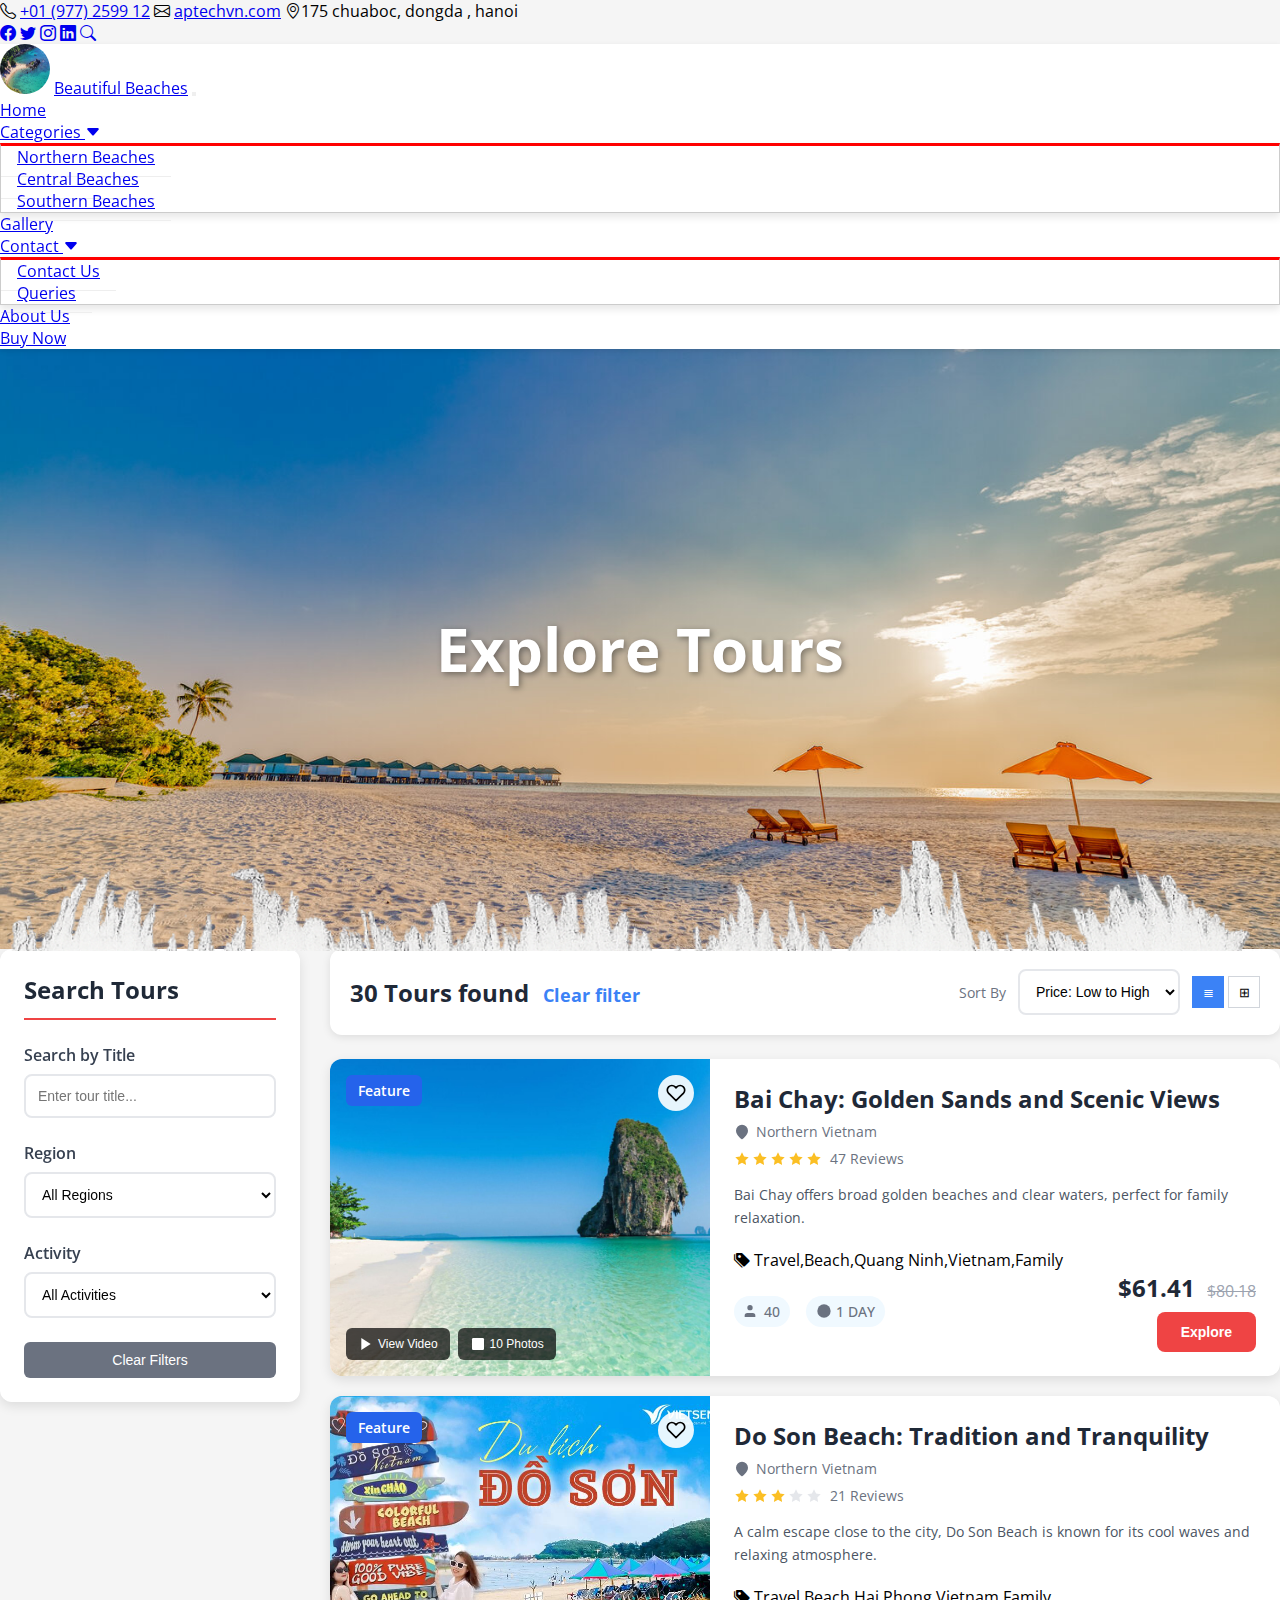
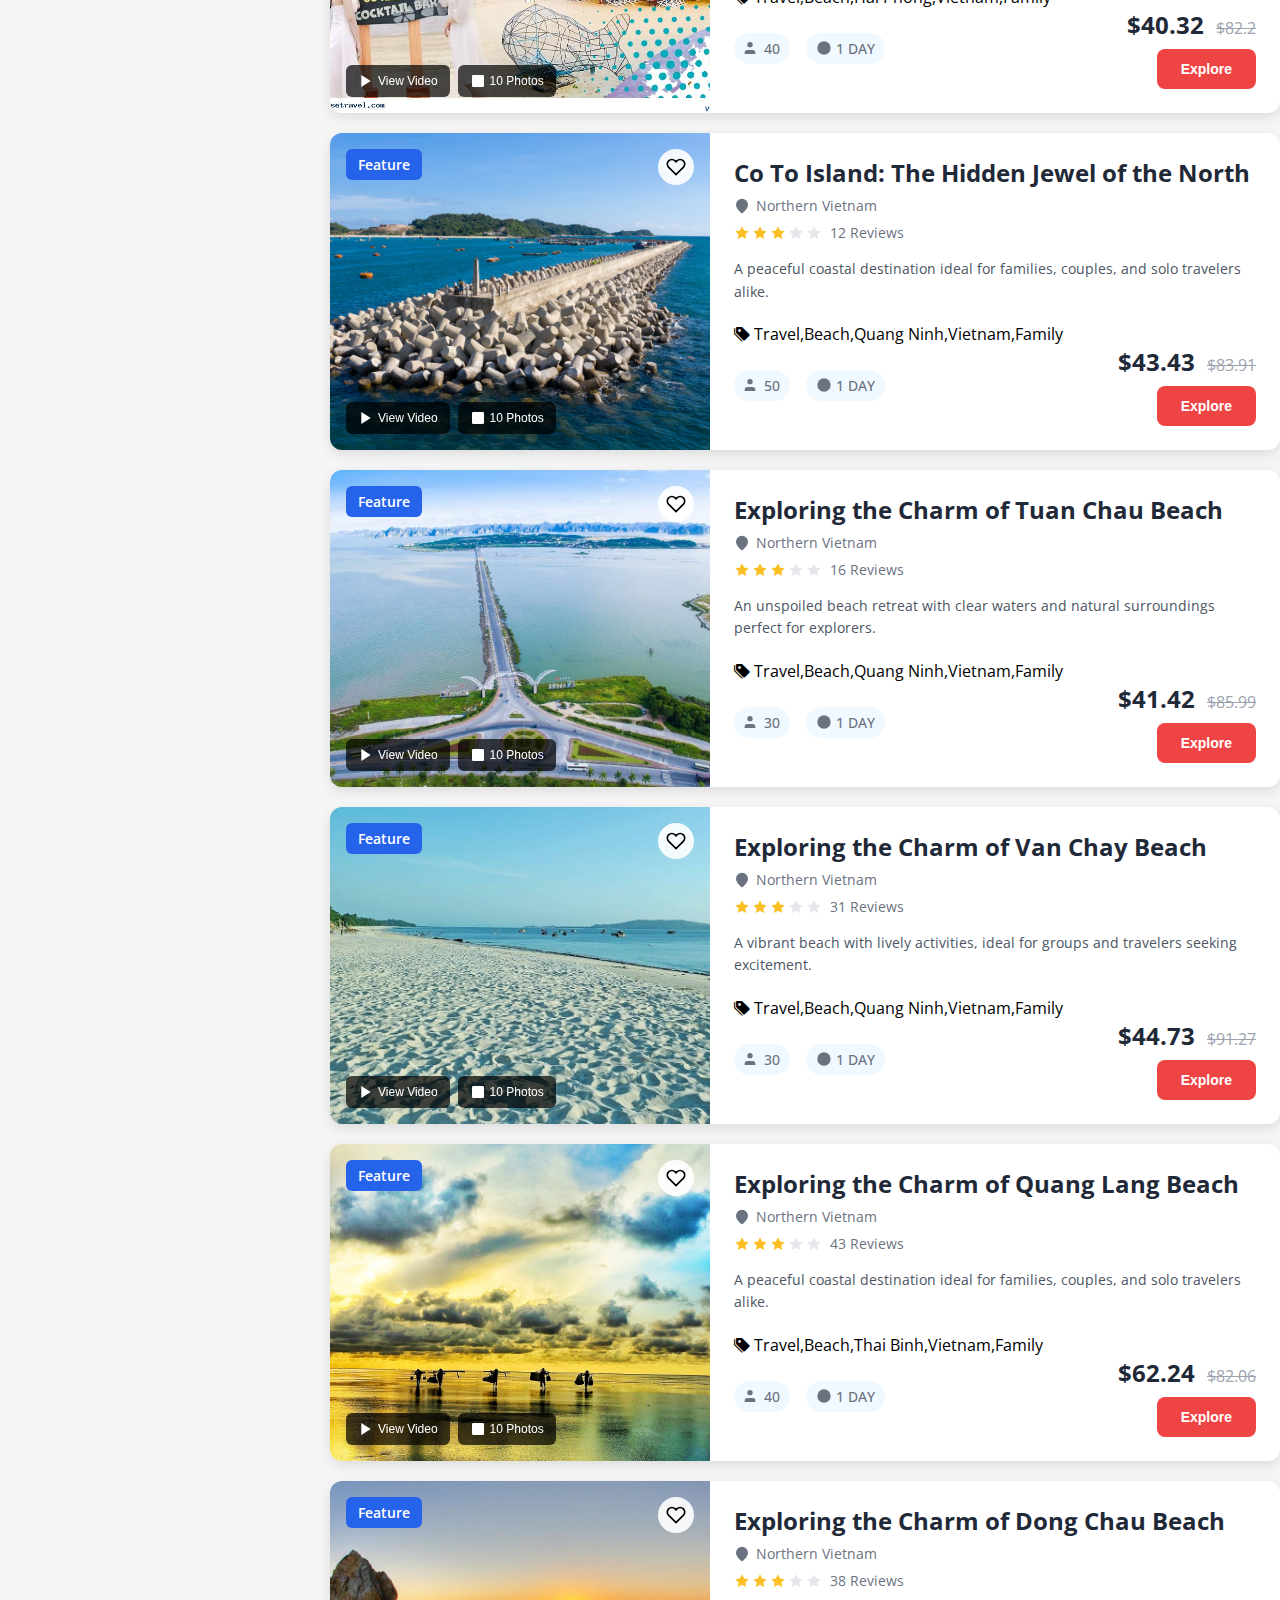
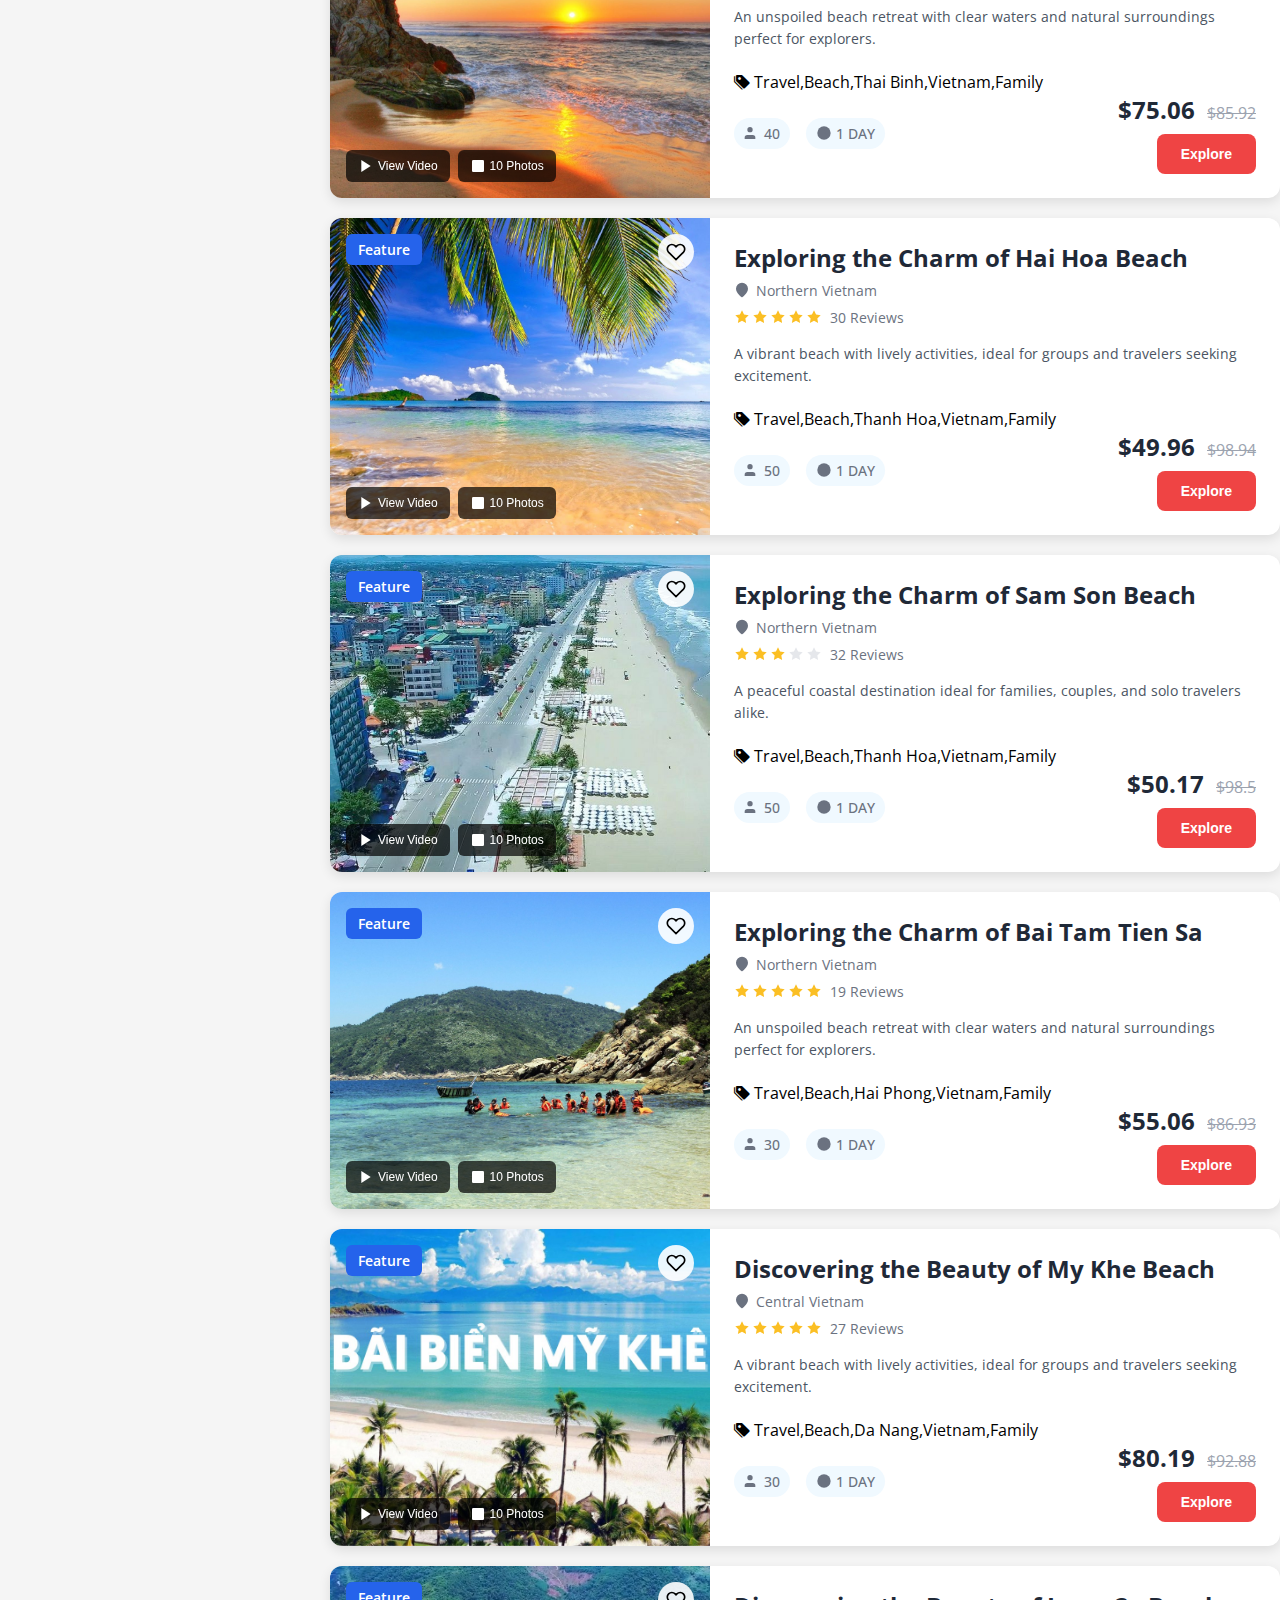
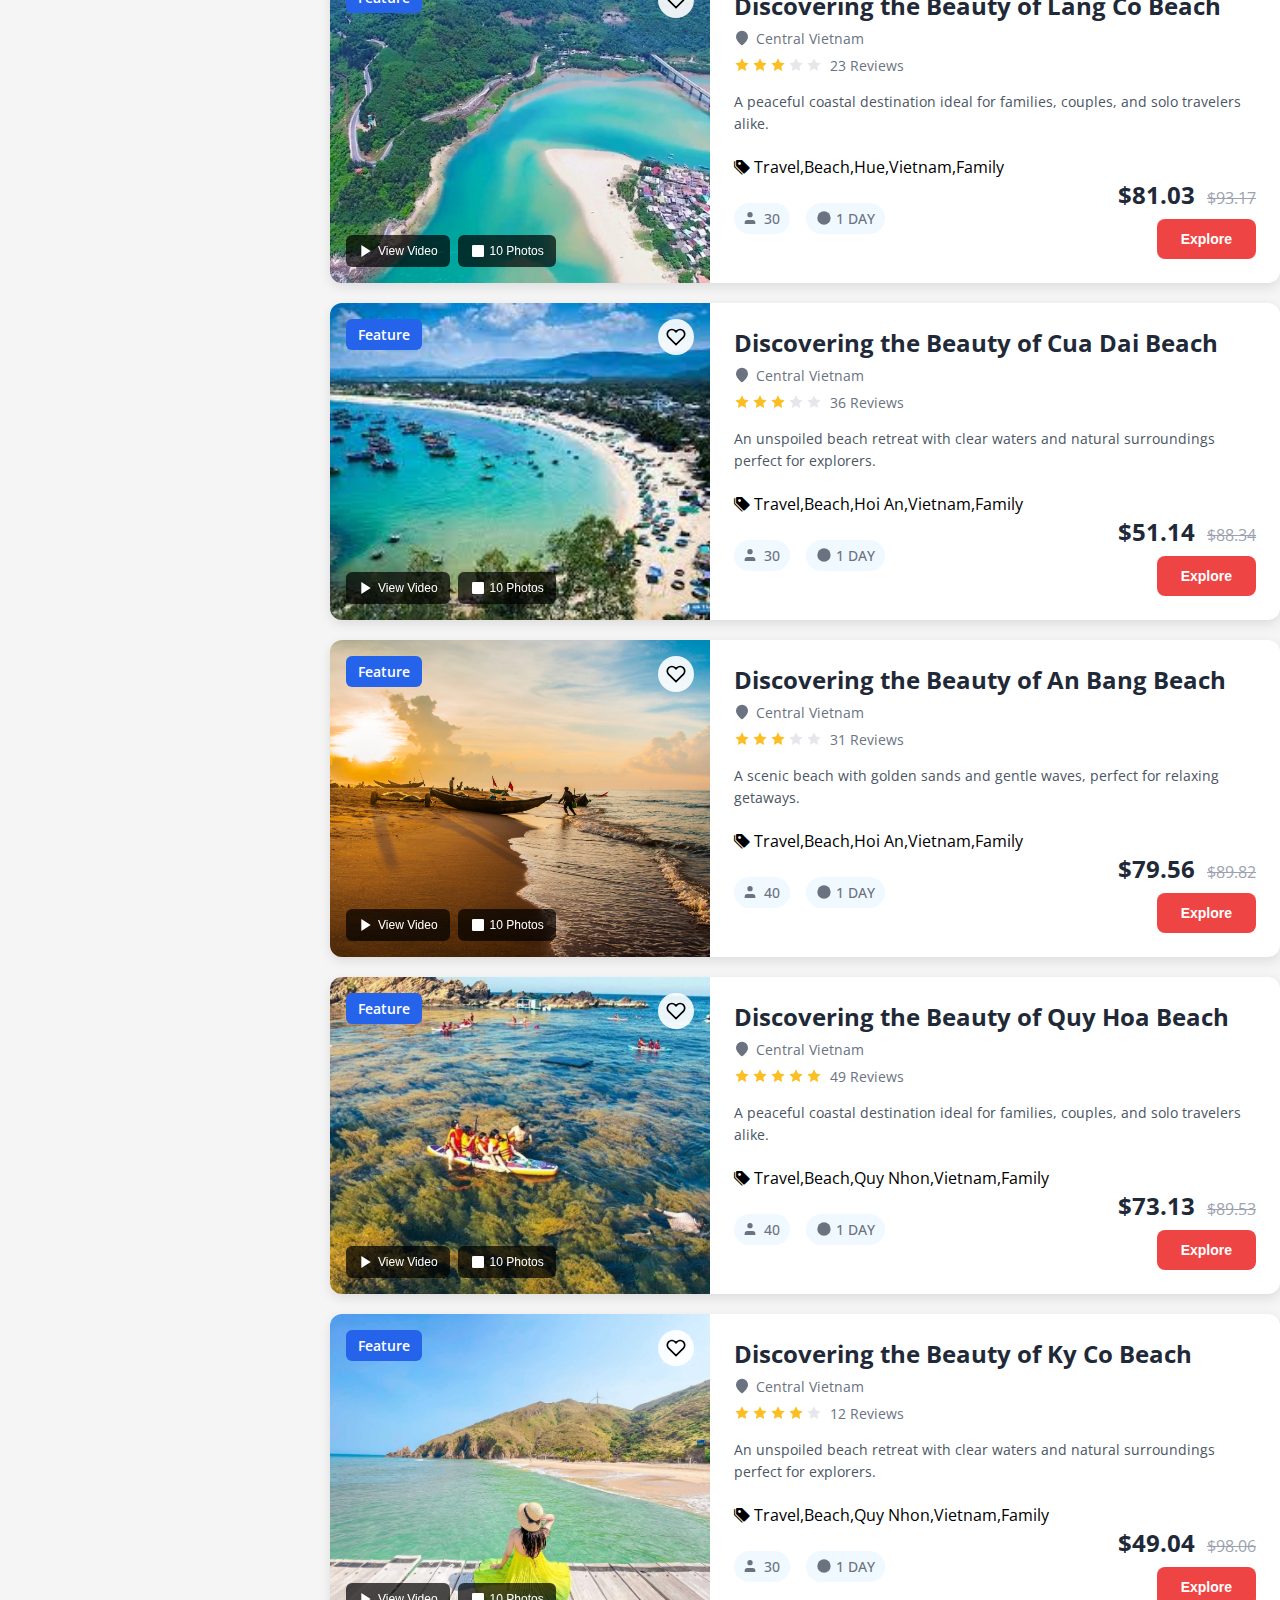
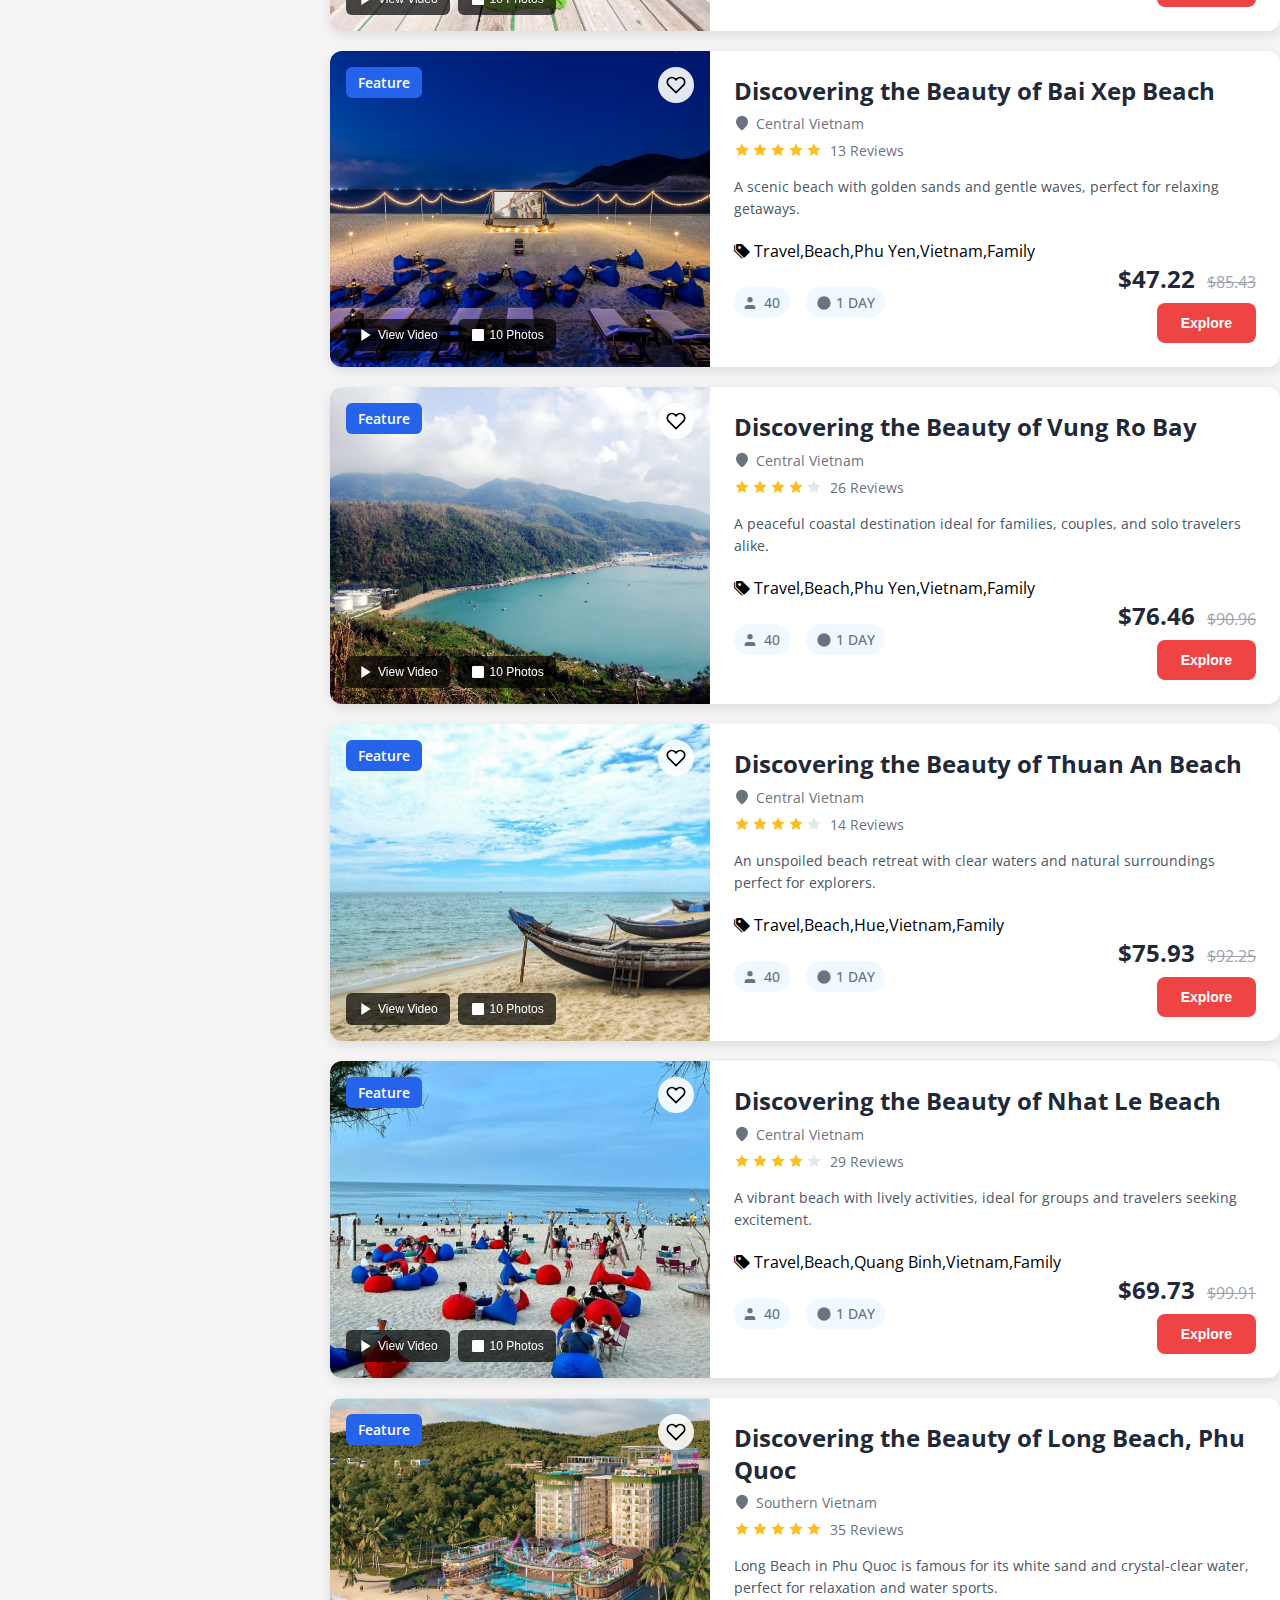
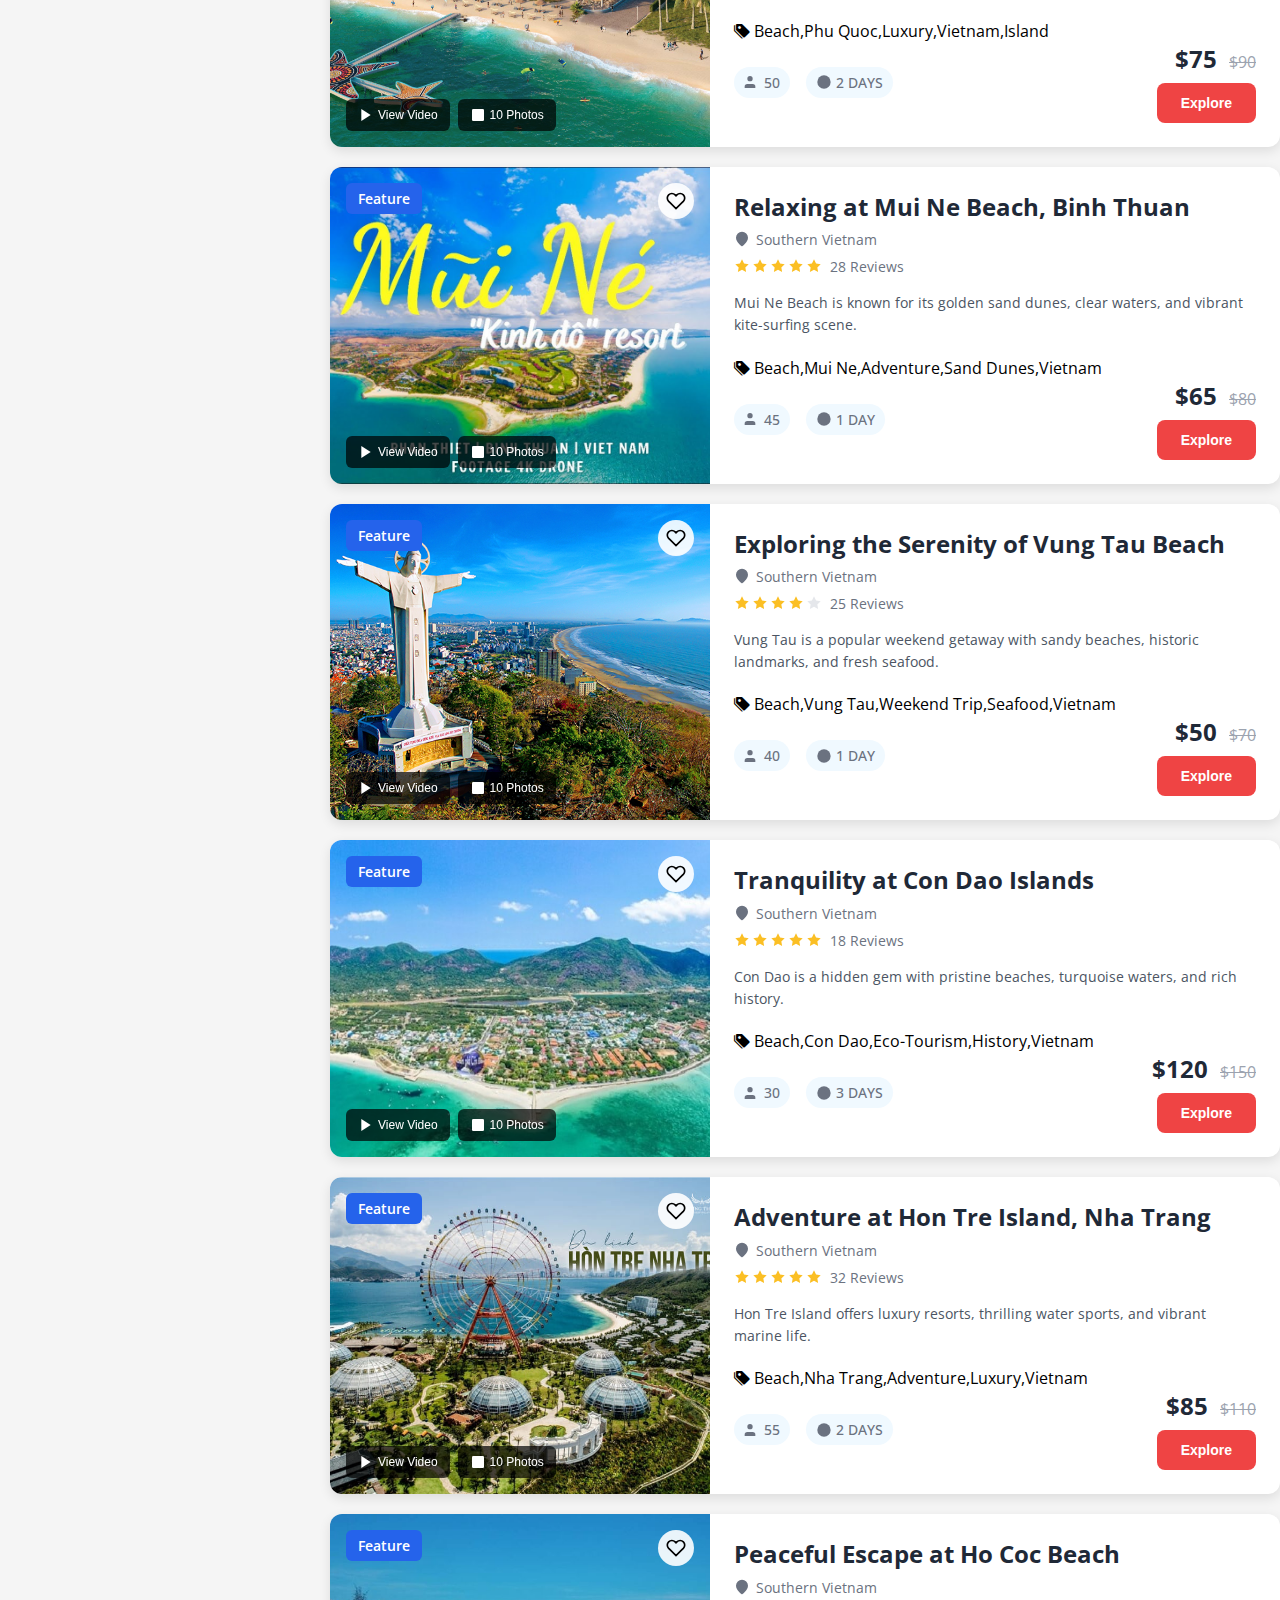
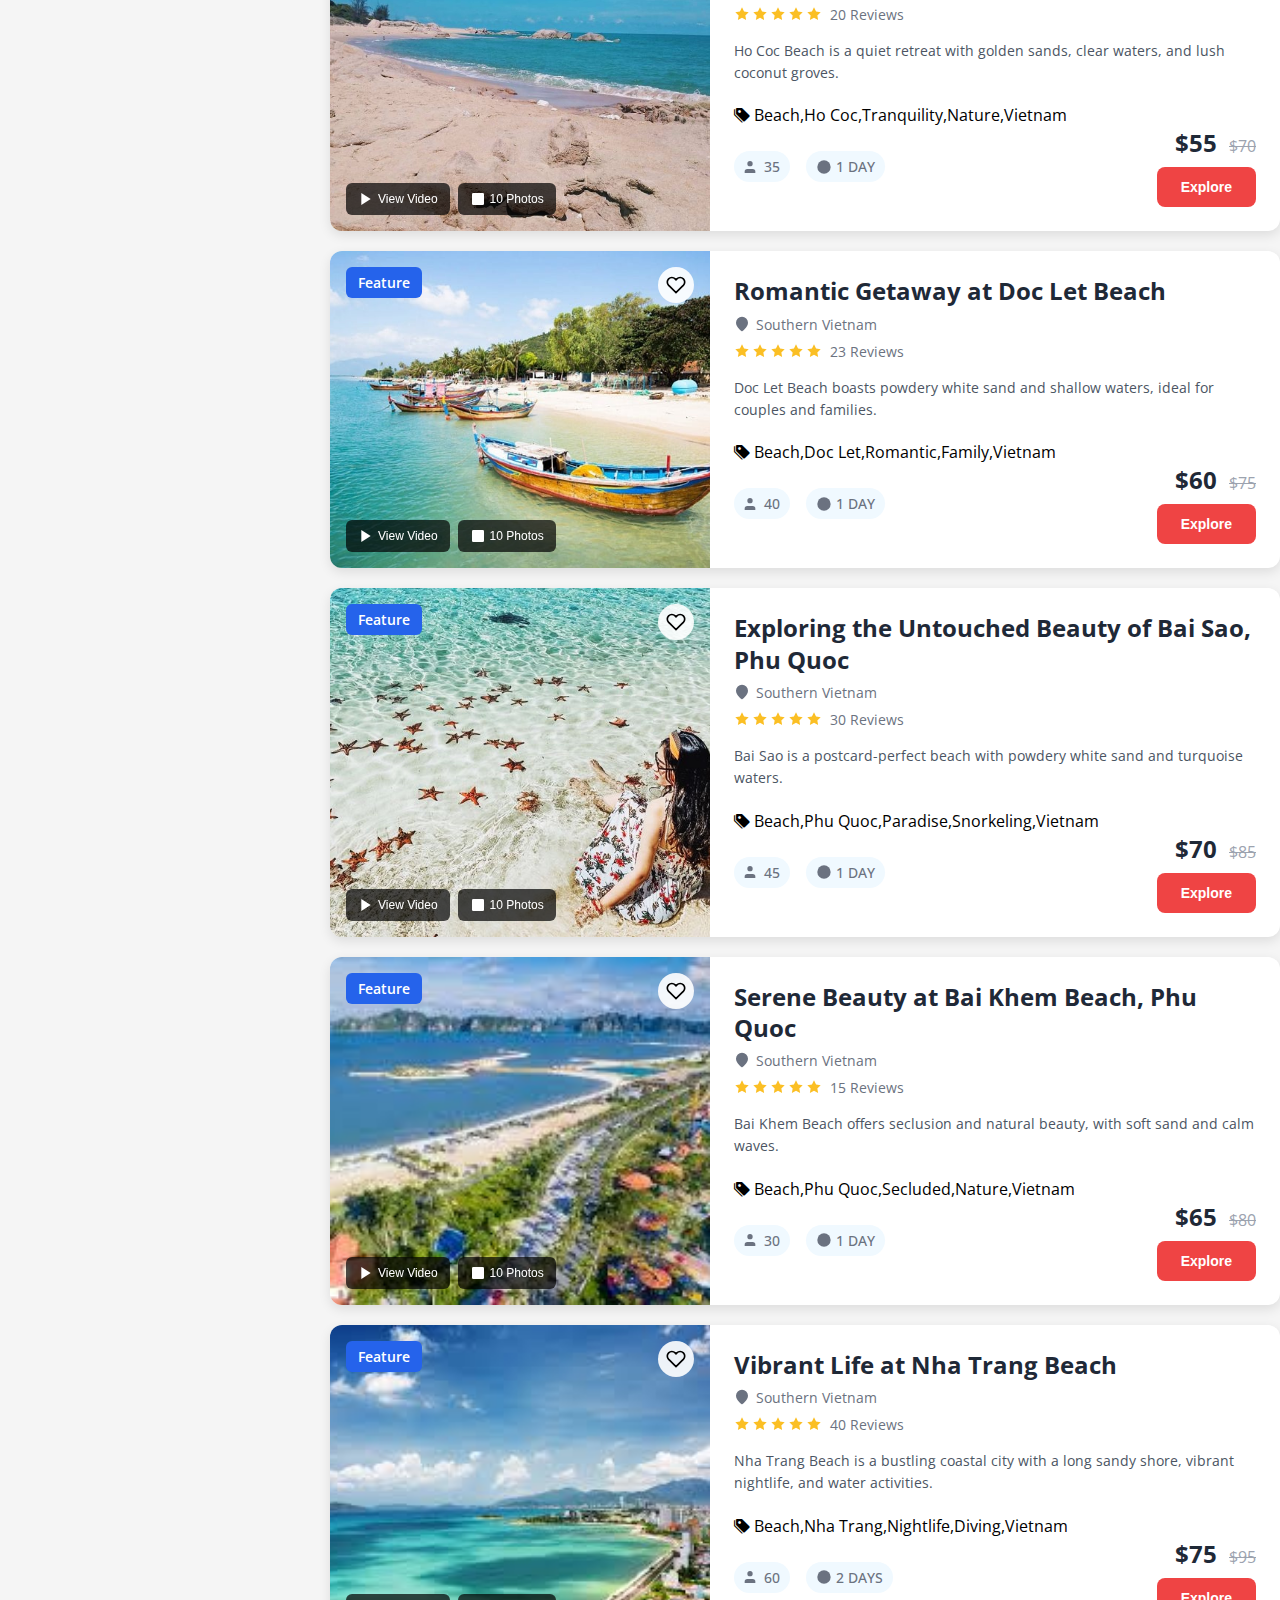
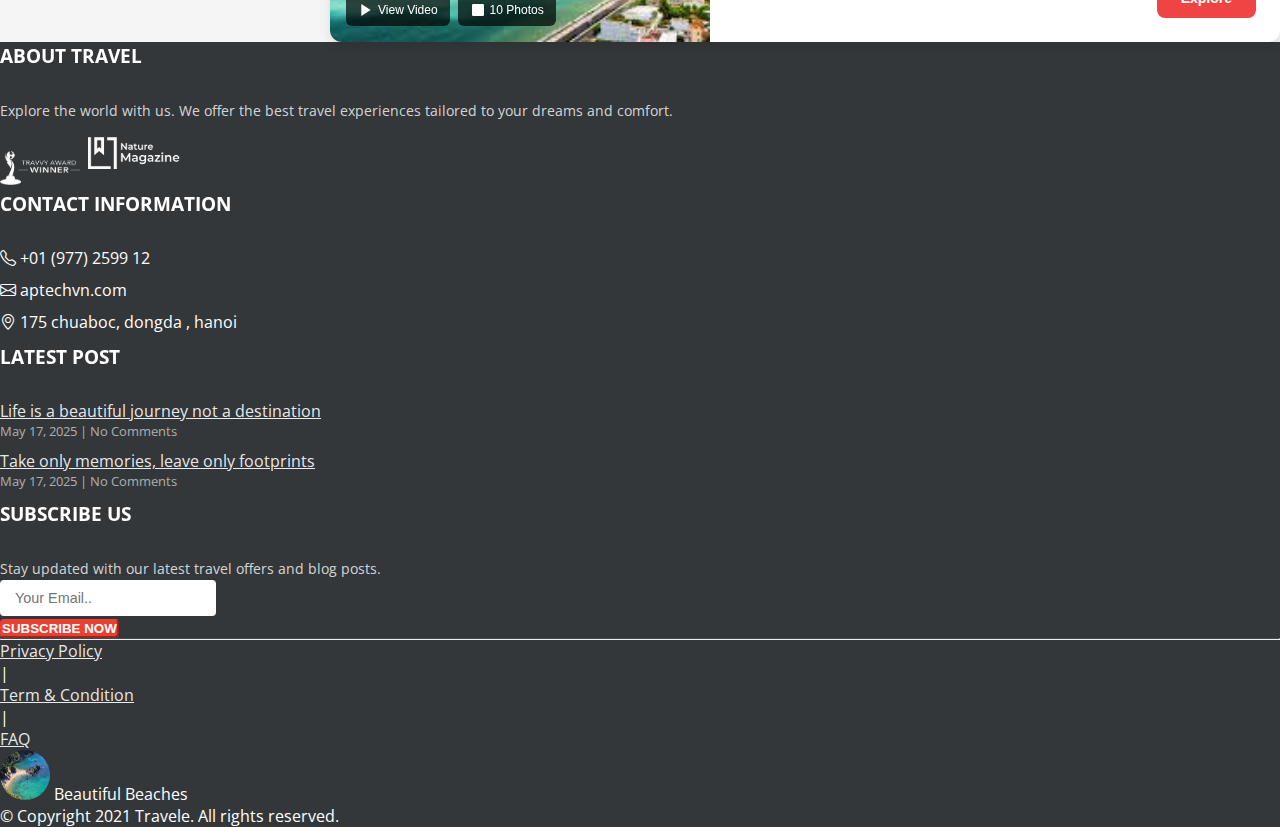
<file: eProject_HTML/Pages/Explore/explore.html>
<!DOCTYPE html>
<html lang="en">

<head>
    <meta charset="UTF-8">
    <meta name="viewport" content="width=device-width, initial-scale=1.0">
    <title>Explore Tours</title>
    <link rel="preconnect" href="https://fonts.googleapis.com">
    <link rel="preconnect" href="https://fonts.gstatic.com" crossorigin>
    <link href="https://fonts.googleapis.com/css2?family=Open+Sans:ital,wght@0,300..800;1,300..800&display=swap"
        rel="stylesheet">
    <link rel="stylesheet" href="/Pages/Explore/explore.css">
    <!-- Bootstrap CSS -->
    <link href="https://cdn.jsdelivr.net/npm/bootstrap@5.0.2/dist/css/bootstrap.min.css" rel="stylesheet"
        integrity="sha384-EVSTQN3/azprG1Anm3QDgpJLIm9Nao0Yz1ztcQTwFspd3yD65VohhpuuCOmLASjC" crossorigin="anonymous">
    <link rel="stylesheet" href="https://cdn.jsdelivr.net/npm/bootstrap-icons@1.10.5/font/bootstrap-icons.css">
</head>

<body>
    <!-- Social media container -->
    <div class="container-fluid border-bottom">
        <div class="container">
            <div class="d-flex justify-content-between align-items-center py-2">
                <div class="d-flex align-items-center flex-wrap text-secondary gap-3">
                    <span><i class="bi bi-telephone me-1"></i> <a href="tel:+01977259912"
                            class="text-secondary text-decoration-none topbar-link">+01 (977) 2599 12</a></span>
                    <span><i class="bi bi-envelope me-1"></i> <a href="mailto:company@domain.com"
                            class="text-secondary text-decoration-none topbar-link">aptechvn.com</a></span>
                    <span><i class="bi bi-geo-alt me-1"></i>175 chuaboc, dongda , hanoi</span>
                </div>
                <div class="d-flex align-items-center">
                    <a href="#" class="text-dark me-3 fs-5 social-icon"><i class="bi bi-facebook"></i></a>
                    <a href="#" class="text-dark me-3 fs-5 social-icon"><i class="bi bi-twitter"></i></a>
                    <a href="#" class="text-dark me-3 fs-5 social-icon"><i class="bi bi-instagram"></i></a>
                    <a href="#" class="text-dark me-4 fs-5 social-icon"><i class="bi bi-linkedin"></i></a>
                    <span class="border-end me-3" style="height: 24px;"></span>
                    <a href="#" class="text-dark fs-5" id="searchBtn"><i class="bi bi-search"></i></a>
                </div>
            </div>
        </div>
    </div>
    <!-- Header container -->
    <nav class="navbar navbar-expand-lg navbar-light bg-light">
        <div class="container d-flex align-items-center justify-content-between">
            <!-- Phần 1: Logo + brand + toggler -->
            <div class="d-flex align-items-center">
                <img src="/assets/img1/logo_beach.jpg" alt="Logo" width="50" class="botron me-2" />
                <a class="navbar-brand fw-bold custom-hover me-3" href="#">Beautiful Beaches</a>
                <button class="navbar-toggler" type="button" data-bs-toggle="collapse" data-bs-target="#navbarNav">
                    <span class="navbar-toggler-icon"></span>
                </button>
            </div>

            <!-- Phần 2: Menu, đẩy ra giữa container -->
            <div class="collapse navbar-collapse mx-auto" id="navbarNav" style="flex: 0 1 auto;">
                <ul class="navbar-nav d-flex align-items-center gap-3 justify-content-center">
                    <li class="nav-item">
                        <a class="nav-link fw-bold nav-link-hover" href="/index.html">Home</a>
                    </li>
                    <li class="nav-item dropdown">
                        <a class="nav-link dropdown-toggle d-flex align-items-center justify-content-between fw-bold"
                            href="#" id="navDropdown" role="button" data-bs-toggle="dropdown" aria-expanded="false">
                            Categories
                            <i class="bi bi-caret-down-fill ms-1 dropdown-icon"></i>
                        </a>
                        <ul class="dropdown-menu border-top-red" aria-labelledby="navDropdown">
                            <li><a class="dropdown-item"
                                    href="/Pages/Explore/explore.html?region=Northern%20Vietnam">Northern Beaches</a>
                            </li>
                            <li><a class="dropdown-item"
                                    href="/Pages/Explore/explore.html?region=Central%20Vietnam">Central Beaches</a></li>
                            <li><a class="dropdown-item"
                                    href="/Pages/Explore/explore.html?region=Southern%20Vietnam">Southern Beaches</a>
                            </li>
                        </ul>
                    </li>
                    <li class="nav-item">
                        <a class="nav-link fw-bold nav-link-hover" href="/Pages/Gallery/gallery.html">Gallery</a>
                    </li>
                    <li class="nav-item dropdown">
                        <a class="nav-link dropdown-toggle d-flex align-items-center justify-content-between fw-bold"
                            href="#" id="contactDropdown" role="button" data-bs-toggle="dropdown" aria-expanded="false">
                            Contact
                            <i class="bi bi-caret-down-fill ms-1 dropdown-icon"></i>
                        </a>
                        <ul class="dropdown-menu border-top-red" aria-labelledby="contactDropdown">
                            <li><a class="dropdown-item" href="/Pages/Contact/contact.html">Contact Us</a></li>
                            <li><a class="dropdown-item" href="/Pages/Queries/queries.html">Queries</a></li>
                        </ul>
                    </li>
                    <li class="nav-item">
                        <a class="nav-link fw-bold nav-link-hover" href="/Pages/About/about.html">About Us</a>
                    </li>
                </ul>
            </div>

            <!-- Phần 3: nút Buy Now -->
            <div>
                <a href="/Pages/Explore/explore.html" class="btn btn-danger fw-bold">Buy Now</a>
            </div>
        </div>
    </nav>
    <!-- banner container -->
    <section class="contact-banner mb-5">
        <div class="overlay">
            <h1 id="banner-title">Explore Tours</h1>
        </div>
        <img src="/assets/img1/aa.png" alt="" class="brush-bottom" />
    </section>




    <!-- Main1 content -->
    <section class="my-5">
        <div class="main-container">
            <!-- Search Sidebar -->
            <div class="search-sidebar">
                <h2 class="search-title">Search Tours</h2>

                <div class="search-group">
                    <label class="search-label" for="search-title">Search by Title</label>
                    <input type="text" id="search-title" class="search-input" placeholder="Enter tour title..."
                        oninput="filterTours()">
                </div>

                <div class="search-group">
                    <label class="search-label" for="search-region">Region</label>
                    <select id="search-region" class="search-select" onchange="filterTours()">
                        <option value="">All Regions</option>
                    </select>
                </div>

                <div class="search-group">
                    <label class="search-label" for="search-tag">Activity</label>
                    <select id="search-tag" class="search-select" onchange="filterTours()">
                        <option value="">All Activities</option>
                    </select>
                </div>

                <button class="clear-filters" onclick="clearFilters()">Clear Filters</button>
            </div>

            <!-- Tours Container -->
            <div class="tours-container">
                <div class="tours-header">
                    <div>
                        <span class="tours-count" id="tours-count">0 Tours found</span>
                        <a href="#" class="clear-link" onclick="clearFilters()">Clear filter</a>
                    </div>
                    <div class="sort-controls">
                        <span class="sort-label">Sort By</span>
                        <select class="search-select" style="width: auto; min-width: 120px;">
                            <option>Price: Low to High</option>
                            <option>Price: High to Low</option>
                            <option>Rating</option>
                            <option>Duration</option>
                        </select>
                        <div class="view-toggle">
                            <button class="view-btn active">≣</button>
                            <button class="view-btn">⊞</button>
                        </div>
                    </div>
                </div>

                <div class="tours-list" id="tours-list">

                    <!-- Tours will be rendered here -->
                </div>
            </div>
        </div>
    </section>





    <!-- Footer container -->
    <footer class="footer-section py-5">
        <div class="container">
            <div class="row">
                <!-- About Travel -->
                <div class="col-md-3 mb-4 mb-md-0">
                    <h5 class="footer-title">ABOUT TRAVEL</h5>
                    <p class="footer-text">
                        Explore the world with us. We offer the best travel experiences tailored to your dreams and
                        comfort.
                    </p>
                    <div class="footer-badges d-flex gap-3">
                        <img src="/assets/img1/logo_footer1.png" alt="Travvy Award" class="img-fluid"
                            style="max-width: 80px;">
                        <img src="/assets/img1/logo_footer2.png" alt="Nature Magazine" class="img-fluid"
                            style="max-width: 100px;">
                    </div>
                </div>

                <!-- Contact Information -->
                <div class="col-md-3 mb-4 mb-md-0">
                    <h5 class="footer-title">CONTACT INFORMATION</h5>
                    <ul class="list-unstyled footer-contact-list">
                        <li><i class="bi bi-telephone me-2"></i> +01 (977) 2599 12</li>
                        <li><i class="bi bi-envelope me-2"></i> aptechvn.com</li>
                        <li><i class="bi bi-geo-alt me-2"></i> 175 chuaboc, dongda , hanoi</li>
                    </ul>
                </div>

                <!-- Latest Post -->
                <div class="col-md-3 mb-4 mb-md-0">
                    <h5 class="footer-title">LATEST POST</h5>
                    <ul class="list-unstyled footer-latest-post">
                        <li>
                            <a href="#" class="text-white text-decoration-none">Life is a beautiful journey not a
                                destination</a>
                            <div class="small text-muted">May 17, 2025 | No Comments</div>
                        </li>
                        <li>
                            <a href="#" class="text-white text-decoration-none">Take only memories, leave only
                                footprints</a>
                            <div class="small text-muted">May 17, 2025 | No Comments</div>
                        </li>
                    </ul>
                </div>

                <!-- Subscribe Us -->
                <div class="col-md-3">
                    <h5 class="footer-title">SUBSCRIBE US</h5>
                    <p class="footer-text">
                        Stay updated with our latest travel offers and blog posts.
                    </p>
                    <form class="footer-subscribe-form">
                        <div class="input-group mb-3">
                            <input type="email" class="form-control" placeholder="Your Email.."
                                aria-label="Your Email..">
                        </div>
                        <button class="btn btn-subscribe w-100" type="submit">SUBSCRIBE NOW</button>
                    </form>
                </div>
            </div>

            <hr class="footer-divider my-4">

            <!-- Bottom Bar -->
            <div class="d-flex justify-content-between">
                <div class="col-md-4">
                    <ul class="list-inline footer-links m-0">
                        <li class="list-inline-item"><a href="#" class="text-white text-decoration-none">Privacy
                                Policy</a>
                        </li>
                        <li class="list-inline-item">|</li>
                        <li class="list-inline-item"><a href="#" class="text-white text-decoration-none">Term &
                                Condition</a></li>
                        <li class="list-inline-item">|</li>
                        <li class="list-inline-item"><a href="#" class="text-white text-decoration-none">FAQ</a></li>
                    </ul>
                </div>
                <div class="col-md-4 text-center mt-3 mt-md-0">
                    <span class="text-white me-3 fw-bold"><img src="/assets/img1/logo_beach.jpg" alt="Travele"
                            width="50" class="botron me-2"> Beautiful Beaches</span>
                </div>
                <p class="text-white">&copy; Copyright 2021 Travele. All rights reserved.</p>
            </div>
        </div>
    </footer>


    <script src="/Pages/Explore/explore.js"></script>
    <script src="https://cdn.jsdelivr.net/npm/bootstrap@5.0.2/dist/js/bootstrap.bundle.min.js"
        integrity="sha384-MrcW6ZMFYlzcLA8Nl+NtUVF0sA7MsXsP1UyJoMp4YLEuNSfAP+JcXn/tWtIaxVXM"
        crossorigin="anonymous"></script>

</body>

</html>
</file>
<file: Pages/Contact/contact.css>
body {
    font-family: 'Open Sans', sans-serif;
    background-color: #f8f9fa;
}

/* ---------------------------------------------------------------------------------------- */
/* css media */
.topbar-link:hover,
.topbar-link:focus,
.social-icon:hover,
.social-icon:focus,
#searchBtn:hover,
#searchBtn:focus {
    color: var(--bs-primary) !important;
    text-decoration: none;
}

/* --------------------------------------------------------------------------------------------- */
/* css cho header */
.nav-item.dropdown:hover .dropdown-icon {
    transform: rotate(180deg);
    transition: transform 0.4s ease;
}

.nav-link.dropdown-toggle::after {
    display: none !important;
}

.custom-hover:hover {
    opacity: 0.6;
    transition: opacity 0.3s ease;
}

.dropdown-icon {
    transform: rotate(0deg);
    transition: transform 0.4s ease-in-out, color 0.3s ease;
    color: inherit;
}

.nav-item.dropdown:hover .dropdown-menu {
    display: block;
    margin-top: 0;
}

.nav-item.dropdown:hover>.nav-link,
.nav-item.dropdown:hover>.nav-link .dropdown-icon {
    color: red;
}

.nav-link-hover:hover {
    color: red !important;
    transition: color 0.3s ease;
}

.dropdown-menu {
    border: 1px solid #ccc;
    border-top: 3px solid red;
    box-shadow: 0 4px 8px rgba(0, 0, 0, 0.1);
}

.dropdown-menu .dropdown-item {
    border-bottom: 1px solid #eee;
    padding: 8px 16px;
    transition: background-color 0.3s ease;
}

.btn-danger:hover {
    background-color: #1d0aee;
}

nav.navbar {
    position: sticky;
    top: 0;
    z-index: 444444;
    background-color: white;
    box-shadow: 0 2px 5px rgba(0, 0, 0, 0.1);
}

/* bo tròn logo */
.botron {
    border-radius: 50%;
    width: 50px;
    height: 50px;
    overflow: hidden;
}

/* css cho header để cuộn trang */
nav.navbar {
    position: sticky;
    top: 0;
    width: 100%;
    z-index: 444444;
    background-color: white;
}

/* ----------------------------------------------------------------------------------- */
/* css banner */
/* css cho banner img */
.contact-banner {
    background-image: url('/assets/img1/Aqva+Pool+Bar+Beach+Side.jpg');
    background-size: cover;
    background-position: center;
    height: 600px;
    position: relative;
    overflow: visible;
}

.contact-banner .overlay {
    position: absolute;
    top: 0;
    left: 0;
    width: 100%;
    height: 100%;
    display: flex;
    justify-content: center;
    align-items: center;
    z-index: 1;
}

.contact-banner h1 {
    color: white;
    font-size: 60px;
    font-weight: 700;
    text-shadow: 2px 2px 6px rgba(0, 0, 0, 0.4);
}

/* Ảnh brush viền dưới */
.brush-bottom {
    position: absolute;
    bottom: -2px;
    left: 0;
    width: 100%;
    height: auto;
    z-index: 2;
    pointer-events: none;
}

/* ---------------------------------------------------------------------------------------- */
/* css phần contact */
.contact-section {
    background-color: #fff;
    border-radius: 8px;
    box-shadow: 0 4px 12px rgba(0, 0, 0, 0.1);
}

.contact-section h1 {
    font-size: 2.5rem;
    margin-bottom: 20px;
}

.contact-section h5 {
    font-size: 1.2rem;
    margin-bottom: 10px;
}

.contact-section p {
    font-size: 1rem;
    margin-bottom: 20px;
}

.contact-info h6 {
    font-size: 1rem;
    margin-bottom: 5px;
}

.contact-info p {
    font-size: 0.9rem;
}

.social-icons a {
    text-decoration: none;
    transition: color 0.3s ease;
}

.social-icons a:hover {
    color: #000;
}

/* css footer */
.footer-section {
    background-color: #33373a;
    /* Màu nền tối tương tự ảnh */
    color: #fff;
}

.footer-title {
    font-size: 1.2rem;
    margin-bottom: 20px;
    color: #fff;
    position: relative;
    padding-bottom: 10px;
}

.footer-title::after {
    content: '';
    position: absolute;
    left: 0;
    bottom: 0;
    height: 2px;
    width: 50px;
    /* Độ dài đường gạch dưới */
    background-color: var(--bs-primary);
    /* Sử dụng màu primary của Bootstrap */
}

.footer-text {
    font-size: 0.9rem;
    line-height: 1.6;
    color: rgba(255, 255, 255, 0.8);
}

.footer-contact-list li,
.footer-latest-post li {
    margin-bottom: 10px;
}

.footer-contact-list li i {
    color: var(--bs-primary);
    /* Màu icon tương tự ảnh */
}

.footer-latest-post a {
    color: rgba(255, 255, 255, 0.9);
    transition: color 0.3s ease;
}

.footer-latest-post a:hover {
    color: var(--bs-primary);
    /* Màu hover */
}

.footer-latest-post .text-muted {
    font-size: 0.8rem;
    color: rgba(255, 255, 255, 0.6) !important;
}

.footer-subscribe-form .form-control {
    border-radius: 4px;
    /* Bo tròn input */
    border: none;
    padding: 10px 15px;
    font-size: 0.9rem;
}

.footer-subscribe-form .btn-subscribe {
    background-color: #e84133;
    /* Màu nút subscribe */
    border-color: #e84133;
    color: #fff;
    font-weight: bold;
    border-radius: 4px;
    transition: background-color 0.3s ease;
}

.footer-subscribe-form .btn-subscribe:hover {
    background-color: #c83125;
    /* Màu hover nút subscribe */
    border-color: #c83125;
}

.footer-divider {
    border-top: 1px solid rgba(255, 255, 255, 0.1);
}

.footer-links li a {
    color: rgba(255, 255, 255, 0.9);
    transition: color 0.3s ease;
}

.footer-links li a:hover {
    color: var(--bs-primary);
    /* Màu hover */
}

.footer-links li {
    vertical-align: middle;
}

@media (max-width: 767.98px) {
    .footer-title {
        margin-top: 20px;
    }

    .footer-badges img {
        max-width: 60px !important;
    }
}

.botron {
    border-radius: 50%;
    width: 50px;
    /* Chiều rộng của logo */
    height: 50px;
    /* Chiều cao của logo */
    overflow: hidden;
    /* Đảm bảo nội dung không tràn ra ngoài */
}
</file>
<file: Pages/Contact/thanks.css>
/* css media */
/* Đổi màu primary khi hover vào số điện thoại, email, icon social media và icon tìm kiếm */
.topbar-link:hover,
.topbar-link:focus,
.social-icon:hover,
.social-icon:focus,
#searchBtn:hover,
#searchBtn:focus {
  color: var(--bs-primary) !important;
  text-decoration: none;
}

/* --------------------------------------------------------------------------------- */
/* css header */
.nav-item.dropdown:hover .dropdown-icon {
  transform: rotate(180deg);
  transition: transform 0.4s ease;
}

.nav-link.dropdown-toggle::after {
  display: none !important;
}

.custom-hover:hover {
  opacity: 0.6;
  transition: opacity 0.3s ease;
}

.dropdown-icon {
  transform: rotate(0deg);
  transition: transform 0.4s ease-in-out, color 0.3s ease;
  color: inherit;
}

.nav-item.dropdown:hover .dropdown-menu {
  display: block;
  margin-top: 0;
}

.nav-item.dropdown:hover>.nav-link,
.nav-item.dropdown:hover>.nav-link .dropdown-icon {
  color: red;
}

.nav-link-hover:hover {
  color: red !important;
  transition: color 0.3s ease;
}

.dropdown-menu {
  border: 1px solid #ccc;
  border-top: 3px solid red;
  box-shadow: 0 4px 8px rgba(0, 0, 0, 0.1);
}

.dropdown-menu .dropdown-item {
  border-bottom: 1px solid #eee;
  padding: 8px 16px;
  transition: background-color 0.3s ease;
}

.btn-danger:hover {
  background-color: #1d0aee;
}

nav.navbar {
  position: sticky;
  top: 0;
  z-index: 444444;
  background-color: white;
  box-shadow: 0 2px 5px rgba(0, 0, 0, 0.1);
}

/* bo tròn logo */
.botron {
  border-radius: 50%;
  width: 50px;
  height: 50px;
  overflow: hidden;
}

/* css cho header để cuộn trang */
nav.navbar {
  position: sticky;
  top: 0;
  width: 100%;
  z-index: 444444;
  background-color: white;
}

/* --------------------------------------------------------------------------------- */



.thank-you-box {
  max-width: 600px;
  margin: auto;
  padding: 40px;
  background: white;
  border-radius: 20px;
  box-shadow: 0 8px 24px rgba(0, 0, 0, 0.1);
  text-align: center;
}

.thank-you-icon {
  font-size: 64px;
  color: #28a745;
}

.btn-back {
  margin-top: 30px;
}


/* css banner */
.contact-banner {
  background-image: url('/assets/img1/Aqva+Pool+Bar+Beach+Side.jpg');
  background-size: cover;
  background-position: center;
  height: 600px;
  position: relative;
  overflow: visible;
}

.contact-banner .overlay {
  position: absolute;
  top: 0;
  left: 0;
  width: 100%;
  height: 100%;
  display: flex;
  justify-content: center;
  align-items: center;
  z-index: 1;
}

.contact-banner h1 {
  color: white;
  font-size: 60px;
  font-weight: 700;
  text-shadow: 2px 2px 6px rgba(0, 0, 0, 0.4);
}

/* Ảnh brush viền dưới */
.brush-bottom {
  position: absolute;
  bottom: -2px;
  left: 0;
  width: 100%;
  height: auto;
  z-index: 2;
  pointer-events: none;
}

/* ------------------------------------------------------- */
/* css footer */
.footer-section {
  background-color: #33373a;
  /* Màu nền tối tương tự ảnh */
  color: #fff;
}

.footer-title {
  font-size: 1.2rem;
  margin-bottom: 20px;
  color: #fff;
  position: relative;
  padding-bottom: 10px;
}

.footer-title::after {
  content: '';
  position: absolute;
  left: 0;
  bottom: 0;
  height: 2px;
  width: 50px;
  /* Độ dài đường gạch dưới */
  background-color: var(--bs-primary);
  /* Sử dụng màu primary của Bootstrap */
}

.footer-text {
  font-size: 0.9rem;
  line-height: 1.6;
  color: rgba(255, 255, 255, 0.8);
}

.footer-contact-list li,
.footer-latest-post li {
  margin-bottom: 10px;
}

.footer-contact-list li i {
  color: var(--bs-primary);
  /* Màu icon tương tự ảnh */
}

.footer-latest-post a {
  color: rgba(255, 255, 255, 0.9);
  transition: color 0.3s ease;
}

.footer-latest-post a:hover {
  color: var(--bs-primary);
  /* Màu hover */
}

.footer-latest-post .text-muted {
  font-size: 0.8rem;
  color: rgba(255, 255, 255, 0.6) !important;
}

.footer-subscribe-form .form-control {
  border-radius: 4px;
  /* Bo tròn input */
  border: none;
  padding: 10px 15px;
  font-size: 0.9rem;
}

.footer-subscribe-form .btn-subscribe {
  background-color: #e84133;
  /* Màu nút subscribe */
  border-color: #e84133;
  color: #fff;
  font-weight: bold;
  border-radius: 4px;
  transition: background-color 0.3s ease;
}

.footer-subscribe-form .btn-subscribe:hover {
  background-color: #c83125;
  /* Màu hover nút subscribe */
  border-color: #c83125;
}

.footer-divider {
  border-top: 1px solid rgba(255, 255, 255, 0.1);
}

.footer-links li a {
  color: rgba(255, 255, 255, 0.9);
  transition: color 0.3s ease;
}

.footer-links li a:hover {
  color: var(--bs-primary);
  /* Màu hover */
}

.footer-links li {
  vertical-align: middle;
}

@media (max-width: 767.98px) {
  .footer-title {
    margin-top: 20px;
  }

  .footer-badges img {
    max-width: 60px !important;
  }
}

.botron {
  border-radius: 50%;
  width: 50px;
  /* Chiều rộng của logo */
  height: 50px;
  /* Chiều cao của logo */
  overflow: hidden;
  /* Đảm bảo nội dung không tràn ra ngoài */
}
</file>
<file: Pages/Explore/explore.css>
* {
    margin: 0;
    padding: 0;
    box-sizing: border-box;
}

body {
    font-family: "Open Sans", sans-serif;
    background-color: #f5f5f5;

}

/* ------------------------------------------------------------------------------- */
/* css media */
/* Đổi màu primary khi hover vào số điện thoại, email, icon social media và icon tìm kiếm */
.topbar-link:hover,
.topbar-link:focus,
.social-icon:hover,
.social-icon:focus,
#searchBtn:hover,
#searchBtn:focus {
    color: var(--bs-primary) !important;
    text-decoration: none;
}

/* ------------------------------------------------------------------------------- */
/* css cho phần header */
.nav-item.dropdown:hover .dropdown-icon {
    transform: rotate(180deg);
    transition: transform 0.4s ease;
}

.nav-link.dropdown-toggle::after {
    display: none !important;
}

.custom-hover:hover {
    opacity: 0.6;
    transition: opacity 0.3s ease;
}

.dropdown-icon {
    transform: rotate(0deg);
    transition: transform 0.4s ease-in-out, color 0.3s ease;
    color: inherit;
}

.nav-item.dropdown:hover .dropdown-menu {
    display: block;
    margin-top: 0;
}

.nav-item.dropdown:hover>.nav-link,
.nav-item.dropdown:hover>.nav-link .dropdown-icon {
    color: red;
}

.nav-link-hover:hover {
    color: red !important;
    transition: color 0.3s ease;
}

.dropdown-menu {
    border: 1px solid #ccc;
    border-top: 3px solid red;
    box-shadow: 0 4px 8px rgba(0, 0, 0, 0.1);
}

.dropdown-menu .dropdown-item {
    border-bottom: 1px solid #eee;
    padding: 8px 16px;
    transition: background-color 0.3s ease;
}

.btn-danger:hover {
    background-color: #1d0aee !important;
}

nav.navbar {
    position: sticky;
    top: 0;
    z-index: 444444;
    background-color: white;
    box-shadow: 0 2px 5px rgba(0, 0, 0, 0.1);
}

/* bo tròn logo */
.botron {
    border-radius: 50%;
    width: 50px;
    height: 50px;
    overflow: hidden;
}

/* css cho header để cuộn trang */
nav.navbar {
    position: sticky;
    top: 0;
    width: 100%;
    z-index: 444444;
    background-color: white;
    /* Đảm bảo header có nền để không bị trong suốt */
}

/* ------------------------------------------------------------------------------- */
/* css banner */
/* css cho banner img */
.contact-banner {
    background-image: url('/assets/img1/Aqva+Pool+Bar+Beach+Side.jpg');
    background-size: cover;
    background-position: center;
    height: 600px;
    position: relative;
    overflow: visible;
}

.contact-banner .overlay {
    position: absolute;
    top: 0;
    left: 0;
    width: 100%;
    height: 100%;
    display: flex;
    justify-content: center;
    align-items: center;
    z-index: 1;
}

.contact-banner h1 {
    color: white;
    font-size: 60px;
    font-weight: 700;
    text-shadow: 2px 2px 6px rgba(0, 0, 0, 0.4);
}

/* Ảnh brush viền dưới */
.brush-bottom {
    position: absolute;
    bottom: -2px;
    left: 0;
    width: 100%;
    height: auto;
    z-index: 2;
    pointer-events: none;
}

/* ------------------------------------------------------------------------------- */

/* css main content */
.main-container {
    max-width: 1400px;
    margin: 0 auto;
    display: flex;
    gap: 30px;
}

/* Search Sidebar */
.search-sidebar {
    width: 300px;
    background: white;
    border-radius: 12px;
    box-shadow: 0 4px 12px rgba(0, 0, 0, 0.1);
    padding: 24px;
    height: fit-content;
    position: sticky;
    top: 20px;
}

.search-title {
    font-size: 24px;
    font-weight: 700;
    color: #1f2937;
    margin-bottom: 24px;
    padding-bottom: 12px;
    border-bottom: 2px solid #ef4444;
}

.search-group {
    margin-bottom: 24px;
}

.search-label {
    display: block;
    font-size: 16px;
    font-weight: 600;
    color: #374151;
    margin-bottom: 8px;
}

.search-input,
.search-select {
    width: 100%;
    padding: 12px;
    border: 2px solid #e5e7eb;
    border-radius: 8px;
    font-size: 14px;
    transition: border-color 0.2s;
}

.search-input:focus,
.search-select:focus {
    outline: none;
    border-color: #3b82f6;
}

.search-select {
    background: white;
    cursor: pointer;
}

.clear-filters {
    background: #6b7280;
    color: white;
    border: none;
    padding: 10px 16px;
    border-radius: 6px;
    font-size: 14px;
    cursor: pointer;
    width: 100%;
    transition: background 0.2s;
}

.clear-filters:hover {
    background: #4b5563;
}

/* Tours Container */
.tours-container {
    flex: 1;
}

.tours-header {
    display: flex;
    justify-content: space-between;
    align-items: center;
    margin-bottom: 24px;
    background: white;
    padding: 20px;
    border-radius: 12px;
    box-shadow: 0 2px 8px rgba(0, 0, 0, 0.1);
}

.tours-count {
    font-size: 24px;
    font-weight: 700;
    color: #1f2937;
}

.clear-link {
    color: #3b82f6;
    margin-left: 10px;
    text-decoration: none;
    font-size: 18px;
    font-weight: bold;
}

.clear-link:hover {
    text-decoration: underline;
}

.sort-controls {
    display: flex;
    align-items: center;
    gap: 12px;
}

.sort-label {
    font-size: 14px;
    color: #6b7280;
}

.view-toggle {
    display: flex;
    gap: 4px;
}

.view-btn {
    width: 32px;
    height: 32px;
    border: 1px solid #d1d5db;
    background: white;
    cursor: pointer;
    display: flex;
    align-items: center;
    justify-content: center;
}

.view-btn.active {
    background: #3b82f6;
    color: white;
    border-color: #3b82f6;
}

.tours-list {
    display: flex;
    flex-direction: column;
    gap: 20px;
}

.no-results {
    text-align: center;
    padding: 40px;
    background: white;
    border-radius: 12px;
    color: #6b7280;
    font-size: 16px;
}

/* Tour Card Styles */
.tour-card {
    background: white;
    border-radius: 12px;
    box-shadow: 0 4px 12px rgba(0, 0, 0, 0.1);
    overflow: hidden;
    display: flex;
    flex-direction: row;
    transition: transform 0.2s, box-shadow 0.2s;
}

.tour-card:hover {
    transform: translateY(-2px);
    box-shadow: 0 8px 20px rgba(0, 0, 0, 0.15);
}

.tour-image {
    width: 40%;
    position: relative;
    min-height: 280px;
}

.tour-image img {
    width: 100%;
    height: 100%;
    object-fit: cover;
}

.feature-badge {
    position: absolute;
    top: 16px;
    left: 16px;
    background: #2563eb;
    color: white;
    padding: 6px 12px;
    border-radius: 6px;
    font-size: 14px;
    font-weight: 600;
}

.heart-btn {
    position: absolute;
    top: 16px;
    right: 16px;
    width: 36px;
    height: 36px;
    background: rgba(255, 255, 255, 0.9);
    border: none;
    border-radius: 50%;
    cursor: pointer;
    display: flex;
    align-items: center;
    justify-content: center;
    transition: background 0.2s;
}

.heart-btn:hover {
    background: white;
}

.media-buttons {
    position: absolute;
    bottom: 16px;
    left: 16px;
    display: flex;
    gap: 8px;
}

.media-btn {
    background: rgba(0, 0, 0, 0.7);
    color: white;
    border: none;
    padding: 8px 12px;
    border-radius: 6px;
    font-size: 12px;
    cursor: pointer;
    display: flex;
    align-items: center;
    gap: 4px;
    transition: background 0.2s;
}

.media-btn:hover {
    background: rgba(0, 0, 0, 0.8);
}

.tour-content {
    width: 60%;
    padding: 24px;
    display: flex;
    flex-direction: column;
    justify-content: space-between;
}

.tour-main {
    flex: 1;
}

.tour-title {
    font-size: 24px;
    font-weight: 700;
    color: #1f2937;
    margin-bottom: 8px;
    line-height: 1.3;
}

.tour-title:hover {
    color: #0dcaf0;
    cursor: pointer;
    transition: color 0.3s ease;
}


.tour-region {
    display: flex;
    align-items: center;
    gap: 6px;
    color: #6b7280;
    font-size: 14px;
    margin-bottom: 8px;
}

.location-icon {
    width: 16px;
    height: 16px;
    fill: currentColor;
}

.tour-rating {
    display: flex;
    align-items: center;
    gap: 8px;
    margin-bottom: 16px;
}

.stars {
    display: flex;
    gap: 2px;
}

.star {
    width: 16px;
    height: 16px;
    fill: #fbbf24;
}

.reviews {
    font-size: 14px;
    color: #6b7280;
}

.tour-description {
    color: #4b5563;
    line-height: 1.6;
    margin-bottom: 20px;
    font-size: 14px;
}

.tour-footer {
    display: flex;
    justify-content: space-between;
    align-items: center;
}

.tour-meta {
    display: flex;
    gap: 16px;
    font-size: 14px;
    color: #6b7280;
}

.meta-item {
    display: flex;
    align-items: center;
    gap: 4px;
    background: #f0f9ff;
    padding: 6px 10px;
    border-radius: 20px;
    font-weight: 500;
}

.meta-icon {
    width: 16px;
    height: 16px;
    fill: currentColor;
}

.tour-price {
    text-align: right;
}

.price-current {
    font-size: 24px;
    font-weight: 700;
    color: #1f2937;
}

.price-original {
    font-size: 16px;
    color: #9ca3af;
    text-decoration: line-through;
    margin-left: 8px;
}

.explore-btn {
    background: #ef4444;
    color: white;
    border: none;
    padding: 12px 24px;
    border-radius: 8px;
    font-weight: 600;
    cursor: pointer;
    margin-top: 8px;
    transition: background 0.2s;
    font-size: 14px;
}

.explore-btn:hover {
    background: #0dcaf0;
    transition: 0.3s ease;
}

@media (max-width: 1024px) {
    .main-container {
        flex-direction: column;
    }

    .search-sidebar {
        width: 100%;
        position: static;
    }
}

@media (max-width: 768px) {
    .tour-card {
        flex-direction: column;
    }

    .tour-image,
    .tour-content {
        width: 100%;
    }

    .tour-image {
        min-height: 200px;
    }

    .tour-content {
        padding: 20px;
    }

    .tour-title {
        font-size: 20px;
    }

    .tours-header {
        flex-direction: column;
        gap: 16px;
        align-items: flex-start;
    }
}

/* ------------------------------------------------------------------------------ */
/* css footer */
.footer-section {
    background-color: #33373a;
    /* Màu nền tối tương tự ảnh */
    color: #fff;
}

.footer-title {
    font-size: 1.2rem;
    margin-bottom: 20px;
    color: #fff;
    position: relative;
    padding-bottom: 10px;
}

.footer-title::after {
    content: '';
    position: absolute;
    left: 0;
    bottom: 0;
    height: 2px;
    width: 50px;
    /* Độ dài đường gạch dưới */
    background-color: var(--bs-primary);
    /* Sử dụng màu primary của Bootstrap */
}

.footer-text {
    font-size: 0.9rem;
    line-height: 1.6;
    color: rgba(255, 255, 255, 0.8);
}

.footer-contact-list li,
.footer-latest-post li {
    margin-bottom: 10px;
}

.footer-contact-list li i {
    color: var(--bs-primary);
    /* Màu icon tương tự ảnh */
}

.footer-latest-post a {
    color: rgba(255, 255, 255, 0.9);
    transition: color 0.3s ease;
}

.footer-latest-post a:hover {
    color: var(--bs-primary);
    /* Màu hover */
}

.footer-latest-post .text-muted {
    font-size: 0.8rem;
    color: rgba(255, 255, 255, 0.6) !important;
}

.footer-subscribe-form .form-control {
    border-radius: 4px;
    /* Bo tròn input */
    border: none;
    padding: 10px 15px;
    font-size: 0.9rem;
}

.footer-subscribe-form .btn-subscribe {
    background-color: #e84133;
    /* Màu nút subscribe */
    border-color: #e84133;
    color: #fff;
    font-weight: bold;
    border-radius: 4px;
    transition: background-color 0.3s ease;
}

.footer-subscribe-form .btn-subscribe:hover {
    background-color: #c83125;
    /* Màu hover nút subscribe */
    border-color: #c83125;
}

.footer-divider {
    border-top: 1px solid rgba(255, 255, 255, 0.1);
}

.footer-links li a {
    color: rgba(255, 255, 255, 0.9);
    transition: color 0.3s ease;
}

.footer-links li a:hover {
    color: var(--bs-primary);
    /* Màu hover */
}

.footer-links li {
    vertical-align: middle;
}

@media (max-width: 767.98px) {
    .footer-title {
        margin-top: 20px;
    }

    .footer-badges img {
        max-width: 60px !important;
    }
}

.botron {
    border-radius: 50%;
    width: 50px;
    /* Chiều rộng của logo */
    height: 50px;
    /* Chiều cao của logo */
    overflow: hidden;
    /* Đảm bảo nội dung không tràn ra ngoài */
}
</file>
